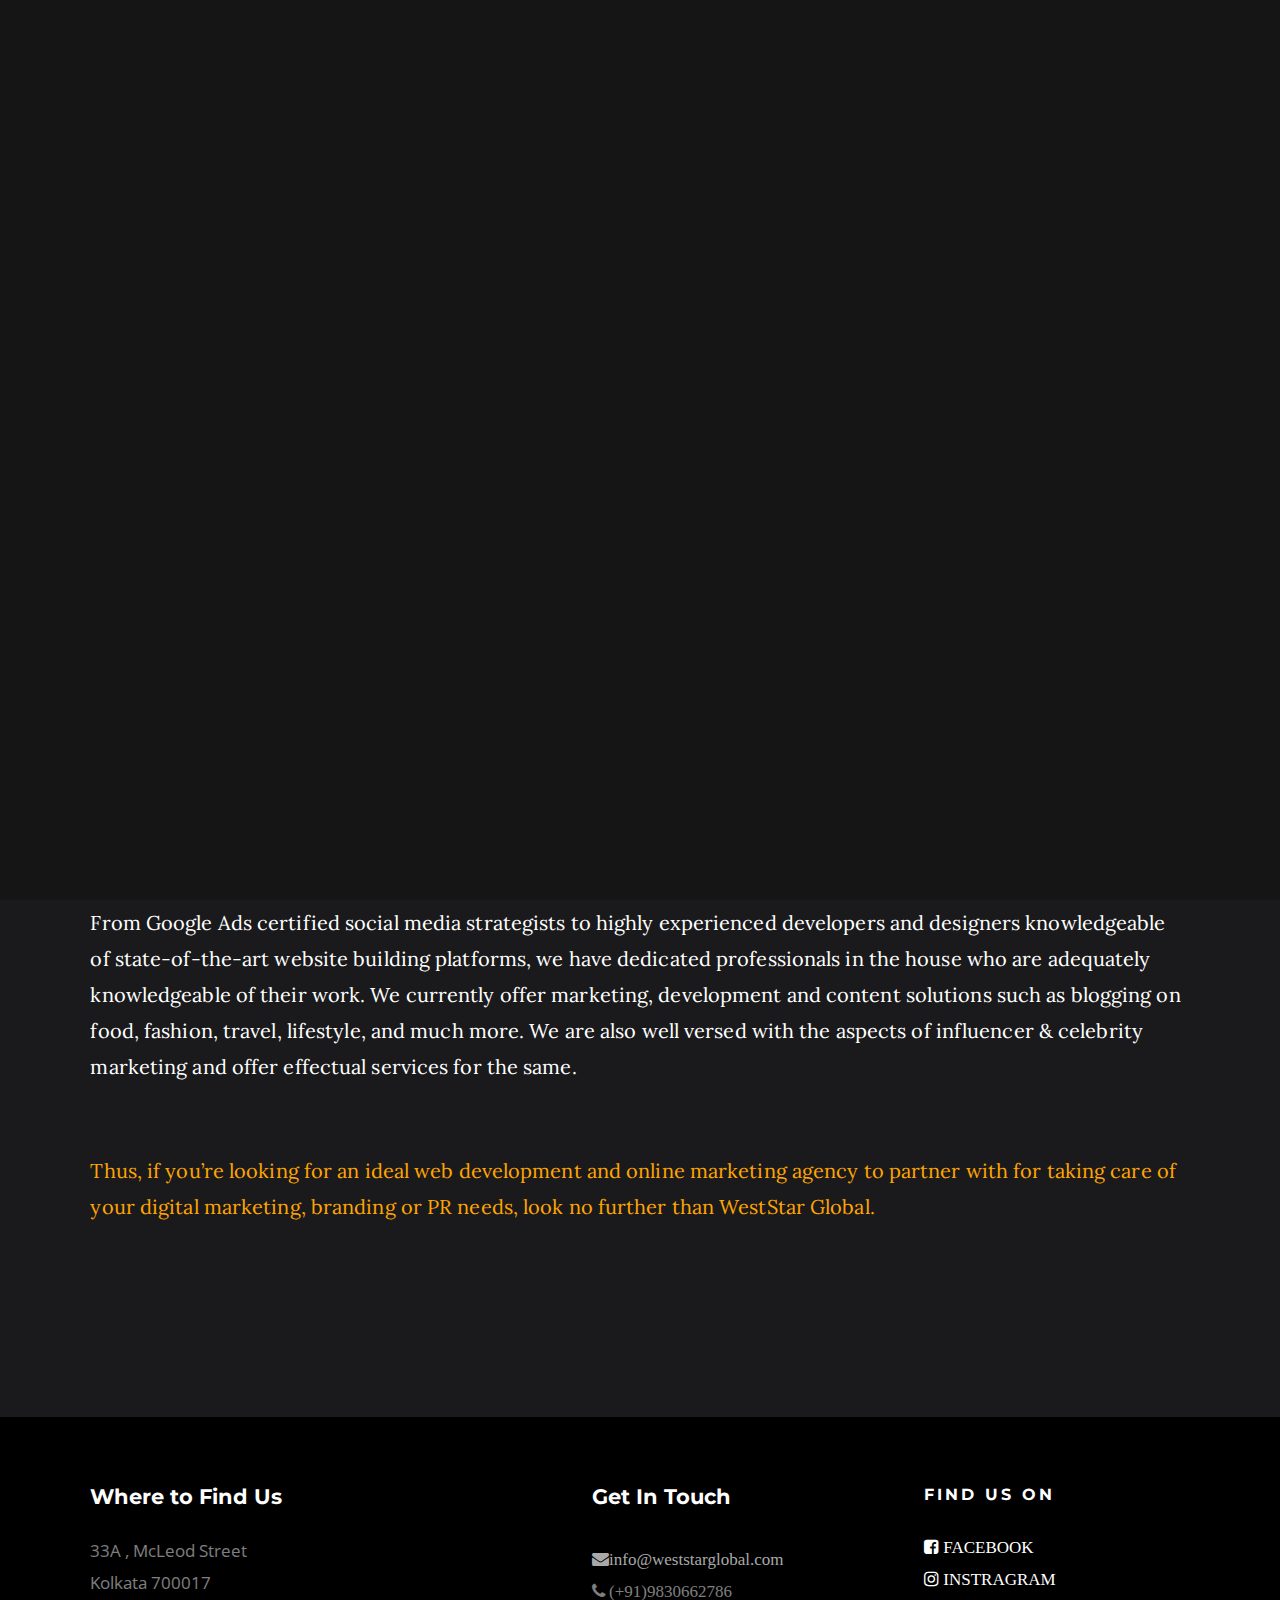
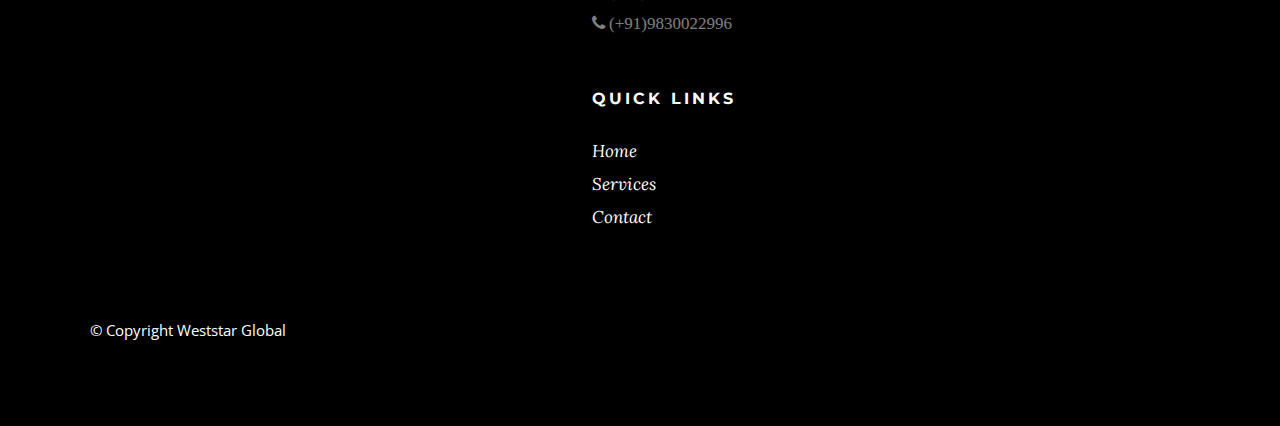
<file: about.html>
<!DOCTYPE html>
<html class="no-js" lang="en">
<head>

    <!--- basic page needs
    ================================================== -->
    <meta charset="utf-8">
    <title>Weststar Global - About</title>
    <meta name="description" content="">
    <meta name="author" content="">

    <!-- mobile specific metas
    ================================================== -->
    <meta name="viewport" content="width=device-width, initial-scale=1">
    <link rel="stylesheet" href="https://cdnjs.cloudflare.com/ajax/libs/font-awesome/4.7.0/css/font-awesome.min.css">

    <!-- CSS
    ================================================== -->
    <link rel="stylesheet" href="css/base3.css">
    <link rel="stylesheet" href="css/main2.css">
    <link rel="stylesheet" href="css/vendor.css"> 

    <link rel="shortcut icon" href="images/WestLogo.ico">
    


    <!-- script
    ================================================== -->
    <script src="js/modernizr.js"></script>
    <script src="js/modernizr.js"></script>
    <script src="js/pace.min.js"></script>

    <!-- favicons
    ================================================== -->
    <link rel="apple-touch-icon" sizes="180x180" href="apple-touch-icon.png">
    <link rel="icon" type="image/png" sizes="32x32" href="favicon-32x32.png">
    <link rel="icon" type="image/png" sizes="16x16" href="favicon-16x16.png">
    <link rel="manifest" href="site.webmanifest">

</head>

<!-- Pre-Loader-css part starts
    ================================================== -->
<style type="text/css">

    /* ------------------------------------------------------------------- 
 * pace.js styles - minimal  - (_document-setup.scss)
 * ------------------------------------------------------------------- */
.pace {
    -webkit-pointer-events: none;
    pointer-events: none;
    -webkit-user-select: none;
    -moz-user-select: none;
    user-select: none;
}

.pace-inactive {
    display: none;
}

.pace .pace-progress {
    background: orange;
    position: fixed;
    z-index: 901;
    top: 0;
    right: 100%;
    width: 100%;
    height: 6px;
}


    
    #preloader {
    position: fixed;
    top: 0;
    left: 0;
    right: 0;
    bottom: 0;
    background: #151515;
    z-index: 900;
    height: 100%;
    width: 100%;
}

.no-js #preloader,
.oldie #preloader {
    display: none;
}

#loader {
    position: absolute;
    left: 50%;
    top: 50%;
    width: 60px;
    height: 60px;
    margin: -30px 0 0 -30px;
    padding: 0;
}

#loader:before {
    content: "";
    display: block;
    height: 60px;
    width: 60px;
    -webkit-animation: rotate .9s infinite linear;
    animation: rotate .9s infinite linear;
    border: 10px solid orange;
    border-right-color: transparent;
    border-radius: 50%;
}

@-webkit-keyframes rotate {
    0% {
        -webkit-transform: rotate(0deg);
        transform: rotate(0deg);
    }

    100% {
        -webkit-transform: rotate(360deg);
        transform: rotate(360deg);
    }

}

@keyframes rotate {
    0% {
        -webkit-transform: rotate(0deg);
        transform: rotate(0deg);
    }

    100% {
        -webkit-transform: rotate(360deg);
        transform: rotate(360deg);
    }

}

.menu-toggle {
    width: 42px;
    height: 42px;
    display: block;
    outline: 0;
    background: #111111;
    position: absolute;
    top: 20px;
    right: 20px;
    -moz-transition: transform 0.4s ease-in-out;
    -o-transition: transform 0.4s ease-in-out;
    -webkit-transition: transform 0.4s ease-in-out;
    -ms-transition: transform 0.4s ease-in-out;
    transition: transform 0.4s ease-in-out;
    -webkit-transform: translateZ(0);
    -webkit-backface-visibility: hidden;
}

.menu-toggle span {
    display: block;
    background-color: #FFFFFF;
    width: 24px;
    height: 3px;
    margin-top: -1.5px;
    position: absolute;
    right: 9px;
    top: 50%;
    bottom: auto;
    left: auto;
    font: 0/0 a;
    text-shadow: none;
    color: transparent;
    -moz-transition: background 0.2s ease-in-out;
    -o-transition: background 0.2s ease-in-out;
    -webkit-transition: background 0.2s ease-in-out;
    -ms-transition: background 0.2s ease-in-out;
    transition: background 0.2s ease-in-out;
}

.menu-toggle span::before,
.menu-toggle span::after {
    content: '';
    width: 100%;
    height: 100%;
    background-color: inherit;
    position: absolute;
    left: 0;
    -moz-transition: all 0.2s ease-in-out;
    -o-transition: all 0.2s ease-in-out;
    -webkit-transition: all 0.2s ease-in-out;
    -ms-transition: all 0.2s ease-in-out;
    transition: all 0.2s ease-in-out;
}

.menu-toggle span::before {
    top: -8px;
}

.menu-toggle span::after {
    bottom: -8px;
}

/* menu is open */
.menu-is-open .menu-toggle {
    -webkit-transform: translateX(-240px);
    -ms-transform: translateX(-240px);
    transform: translateX(-240px);
}

/* is clicked */
.menu-toggle.is-clicked span {
    background-color: rgba(255, 255, 255, 0);
}

.menu-toggle.is-clicked span::before,
.menu-toggle.is-clicked span::after {
    background-color: white;
}

.menu-toggle.is-clicked span::before {
    top: 0;
    -webkit-transform: rotate(45deg);
    -ms-transform: rotate(45deg);
    transform: rotate(45deg);
}

.menu-toggle.is-clicked span::after {
    bottom: 0;
    -webkit-transform: rotate(-45deg);
    -ms-transform: rotate(-45deg);
    transform: rotate(-45deg);
}

/* ------------------------------------------------------------------- 
 * responsive:
 * header section 
 * ------------------------------------------------------------------- */

/* ------------------------------------------------------------------- 
 * off-canvas menu - (_layout.scss) 
 * ------------------------------------------------------------------- */
#menu-nav-wrap {
    background: #111111;
    color: rgba(255, 255, 255, 0.25);
    font-family: "roboto-regular", sans-serif;
    font-size: 1.5rem;
    line-height: 1.6;
    padding: 3.6rem 3rem;
    height: 100%;
    width: 240px;
    position: fixed;
    right: 0;
    top: 0;
    visibility: hidden;
    z-index: 800;
    overflow-y: auto;
    -webkit-transform: translateZ(0);
    -webkit-backface-visibility: hidden;
    -webkit-transform: translateX(100%);
    -ms-transform: translateX(100%);
    transform: translateX(100%);
    -moz-transition: all 0.4s ease-in-out;
    -o-transition: all 0.4s ease-in-out;
    -webkit-transition: all 0.4s ease-in-out;
    -ms-transition: all 0.4s ease-in-out;
    transition: all 0.4s ease-in-out;
}

#menu-nav-wrap a,
#menu-nav-wrap a:visited {
    color: rgba(255, 255, 255, 0.5);
}

#menu-nav-wrap a:hover,
#menu-nav-wrap a:focus,
#menu-nav-wrap a:active {
    color: white;
}

#menu-nav-wrap h3 {
    color: white;
    font-family: "roboto-bold", sans-serif;
    font-size: 1.6rem;
    line-height: 1.5;
    margin-bottom: 1.5rem;
}

#menu-nav-wrap .nav-list {
    margin: 1.8rem 0 1.5rem 0;
    padding: 0 0 1.5rem 0;
    list-style: none;
    line-height: 3.6rem;
}

#menu-nav-wrap .nav-list li {
    padding-left: 0;
}

#menu-nav-wrap .nav-list li a {
    color: rgba(255, 255, 255, 0.25);
}

#menu-nav-wrap .nav-list li a:hover,
#menu-nav-wrap .nav-list li a:focus {
    color: white;
}

#menu-nav-wrap .sponsor-text span {
    color: rgba(255, 255, 255, 0.5);
}

#menu-nav-wrap .button {
    margin: 0 0 1.2rem 0;
    width: 100%;
    display: block;
    color: rgba(255, 255, 255, 0.5) !important;
    background: rgba(255, 255, 255, 0.1);
}

#menu-nav-wrap .button:hover,
#menu-nav-wrap .button:focus {
    color: white !important;
}

/* menu is open */
.menu-is-open #menu-nav-wrap {
    -webkit-transform: translateX(0);
    -ms-transform: translateX(0);
    transform: translateX(0);
    visibility: visible;
    -webkit-overflow-scrolling: touch;
}


</style>

<!-- pre-loader css part finished
    ================================================== -->

<body id="top">

    <!-- preloader
    ================================================== -->
    <div id="preloader"> 
        <div id="loader"></div>
   </div> 


    <!-- header
    ================================================== -->
    <header class="s-header header">

        <div class="header-logo">
            <a class="site-logo">
                <h1 style="color: orange;"></h1>
            </a>
        </div>

        <a class="menu-toggle" href="#"><span>Menu</span></a>       

    </header> <!-- end s-header -->

     <nav id="menu-nav-wrap">

    <h3  style="color: orange;">Attractions</h3>    
        <ul class="nav-list">
            <li><a href="index.html" title="" style="color: white;">Home</a></li>
              <li><a  href="#infos" title=""  style="color: white;">About</a></li>
            <li><a  href="index.html#service" title="" style="color: white;">Services</a></li>
          
            <li><a  href="index.html#download" title=""  style="color: white;">Contact</a></li>
                             
             
        </ul>

        

    </nav> <!-- /menu-nav-wrap -->


    <!-- page header
    ================================================== -->
    <section class="page-header page-header--about">

        <div class="gradient-overlay"></div>
        <div class="row page-header__content">
            <div class="column">
                <h1>WESTSTAR GLOBAL</h1>
            </div>
        </div>

    </section> <!-- end page-header -->


    <!-- page content
    ================================================== -->
<section class="page-content" style="background-color:#1a1a1c;">

<div class="row">
  <div class="column">
                

<p class="lead drop-cap" style="color: white; letter-spacing:0.05rem; line-height: 2;">
     WestStar Global is a professional and extensively experienced branding, PR and digital marketing agency based in Kolkata, offering a wide bracket of online marketing & web development solutions. We boast a competent, adept & reliable team of experts who are confidently capable of applying their digital branding knowledge in accordance with the goals & budget of your business and help it proliferate as per your objectives & requisites.    
</p>
                
<p style="color:#fff">
      From Google Ads certified social media strategists to highly experienced developers and designers knowledgeable of state-of-the-art website building platforms, we have dedicated professionals in the house who are adequately knowledgeable of their work. We currently offer marketing, development and content solutions such as blogging on food, fashion, travel, lifestyle, and much more. We are also well versed with the aspects of influencer & celebrity marketing and offer effectual services for the same.              
</p>
                    
 <br>

<p style="color:orange">
         Thus, if you’re looking for an ideal web development and online marketing agency to partner with for taking care of your digital marketing, branding or PR needs, look no further than WestStar Global.
</p>
            
               
                
        </div>
    </div>
 </section>

    <!-- footer
    ================================================== -->
    <footer class="s-footer" style="background-color:black;left:50%">

        <div class="row footer-top">
            <div class="column large-5 medium-full">
                <h4><i class="icon-location-map-1" style="color: white"></i> Where to Find Us</h4>
                        <ul class="footer-list">
                            <li><a >33A , McLeod Street</a></li>    
                            <li><a > Kolkata 700017</a></li>
                            

                        </ul>
                    </div>

            <div class="column large-half tab-full" style="margin-right:4em;">
                <div class="row">
                    <div class="column large-5 medium-full">
                        <h4 ><i class="icon-phone-incoming"></i> Get In Touch</h4>

                <p style="color:darkgrey">
                    <ul class="footer-list">
                      <li><a href="mailto:info@weststarglobal.com" style="color:darkgrey" class="fa fa-envelope">info@weststarglobal.com</a>
                      <br>
                     
                      <a href="tel:(+91)9830662786" class="fa fa-phone" > (+91)9830662786</a>    
                      <a href="tel:(+91)9830022996" class="fa fa-phone"> (+91)9830022996</a>     
                      </ul>      
                   </p>
        
                        <p>
                        
                    </div>
                    <div class="column large-5 medium-full">
                        <h4 class="h6">Find us on</h4>
                        <ul class="footer-list">
                            <li><a href="https://m.facebook.com/profile.php?id=449943122447568&ref=content_filter">
                <i class="fa fa-facebook-square" style="color:white;">  FACEBOOK</i>
              </a></li>
            
              <li><a href="https://instagram.com/weststarglobal?igshid=1hgvq0umnqkya">
                  <i class="fa fa-instagram" style="color:white;">  INSTRAGRAM</i>
              </a></li>
           
                        </ul>
                    </div>
                    <div class="column large-5 medium-full">
                        <h4 class="h6">Quick Links</h4>
                        <ul class="footer-list">
                            <li><a href="index.html">
                <i class="" style="color:white;">Home</i>
              </a></li>
            
              <li><a href="index.html#service">
                  <i class="" style="color:white;">Services</i>
              </a></li>
               <li><a href="index.html#download">
                  <i class="" style="color:white;">Contact</i>
              </a></li>
           
                        </ul>
                    </div>
                </div>
            </div>
        </div> <!-- end footer-top -->

        <div class="row footer-bottom">
            <div class="column ss-copyright">
                <span style="color: white;">© Copyright Weststar Global</span> 
               
            </div>
        </div> <!-- footer-bottom -->

        <div class="ss-go-top">
            <a class="smoothscroll" title="Back to Top" href="#top">
                <svg xmlns="http://www.w3.org/2000/svg" width="24" height="24" viewBox="0 0 24 24"><path d="M12 0l8 9h-6v15h-4v-15h-6z"/></svg>
            </a>
        </div> <!-- ss-go-top -->

    </footer> <!-- end s-footer -->


    <!-- Java Script
    ================================================== -->
    <script src="js/jquery-2.1.3.min.js"></script>
    <script src="js/plugins.js"></script>
    <script src="js/main.js"></script>

</body>
</file>
<file: css/base3.css>
/* =================================================================== 
 *  Hesed Base Stylesheet
 *  Ver. 1.0.0
 *  07-25-2019
 *  ------------------------------------------------------------------
 *
 *  TOC:
 *	# imports 
 *	# normalize
 *	# grid v2.1.0
 *	# block grids
 *	# MISC
 *
 * =================================================================== */

/* ===================================================================
 * # imports 
 *
 * ------------------------------------------------------------------- */
@import url("https://fonts.googleapis.com/css?family=Montserrat:400,500,600,700|Open+Sans:300,400,500,600,700|Lora:400,400i,700,700i&display=swap");


/* ==========================================================================
 * # normalize
 * normalize.css v8.0.1 | MIT License |
 * github.com/necolas/normalize.css
 *
 * -------------------------------------------------------------------------- */

/* ------------------------------------------------------------------- 
 * ## document
 * ------------------------------------------------------------------- */

/* 1. Correct the line height in all browsers.
 * 2. Prevent adjustments of font size after orientation changes in iOS.*/
html {
	line-height: 1.15;  /* 1 */
	-webkit-text-size-adjust: 100%;  /* 2 */
}

/* ------------------------------------------------------------------- 
 * ## sections
 * ------------------------------------------------------------------- */

/* Remove the margin in all browsers. */
body {
	margin: 0;
}

/* Render the `main` element consistently in IE. */
main {
	display: block;
}

/* Correct the font size and margin on `h1` elements within `section` and
 * `article` contexts in Chrome, Firefox, and Safari. */
h1 {
	font-size: 2em;
	margin: 0.67em 0;
}

/* ------------------------------------------------------------------- 
 * ## grouping
 * ------------------------------------------------------------------- */

/* 1. Add the correct box sizing in Firefox.
 * 2. Show the overflow in Edge and IE. */
hr {
	box-sizing: content-box;  /* 1 */
	height: 0;  /* 1 */
	overflow: visible;  /* 2 */
}

/* 1. Correct the inheritance and scaling of font size in all browsers.
 * 2. Correct the odd `em` font sizing in all browsers. */
pre {
	font-family: monospace, monospace;  /* 1 */
	font-size: 1em;  /* 2 */
}

/* ------------------------------------------------------------------- 
 * ## text-level semantics
 * ------------------------------------------------------------------- */

/* Remove the gray background on active links in IE 10. */
a {
	background-color: transparent;
}

/* 1. Remove the bottom border in Chrome 57-
 * 2. Add the correct text decoration in Chrome, Edge, IE, Opera, and Safari. */
abbr[title] {
	border-bottom: none;  /* 1 */
	text-decoration: underline;  /* 2 */
	text-decoration: underline dotted;  /* 2 */
}

/* Add the correct font weight in Chrome, Edge, and Safari. */
b,
strong {
	font-weight: bolder;
}

/* 1. Correct the inheritance and scaling of font size in all browsers.
 * 2. Correct the odd `em` font sizing in all browsers. */
code,
kbd,
samp {
	font-family: monospace, monospace;  /* 1 */
	font-size: 1em;  /* 2 */
}

/* Add the correct font size in all browsers. */
small {
	font-size: 80%;
}

/* Prevent `sub` and `sup` elements from affecting the line height in
 * all browsers. */
sub,
sup {
	font-size: 75%;
	line-height: 0;
	position: relative;
	vertical-align: baseline;
}

sub {
	bottom: -0.25em;
}

sup {
	top: -0.5em;
}

/* ------------------------------------------------------------------- 
 * ## embedded content
 * ------------------------------------------------------------------- */

/* Remove the border on images inside links in IE 10. */
img {
	border-style: none;
}

/* ------------------------------------------------------------------- 
 * ## forms
 * ------------------------------------------------------------------- */

/* 1. Change the font styles in all browsers.
 * 2. Remove the margin in Firefox and Safari. */
button,
input,
optgroup,
select,
textarea {
	font-family: inherit;  /* 1 */
	font-size: 100%;  /* 1 */
	line-height: 1.15;  /* 1 */
	margin: 0;  /* 2 */
}

/* Show the overflow in IE.
 * 1. Show the overflow in Edge. */
button,
input {

	/* 1 */
	overflow: visible;
}

/* Remove the inheritance of text transform in Edge, Firefox, and IE.
 * 1. Remove the inheritance of text transform in Firefox. */
button,
select {

	/* 1 */
	text-transform: none;
}

/* Correct the inability to style clickable types in iOS and Safari. */
button,
[type="button"],
[type="reset"],
[type="submit"] {
	-webkit-appearance: button;
}

/* Remove the inner border and padding in Firefox. */
button::-moz-focus-inner,
[type="button"]::-moz-focus-inner,
[type="reset"]::-moz-focus-inner,
[type="submit"]::-moz-focus-inner {
	border-style: none;
	padding: 0;
}

/* Restore the focus styles unset by the previous rule. */
button:-moz-focusring,
[type="button"]:-moz-focusring,
[type="reset"]:-moz-focusring,
[type="submit"]:-moz-focusring {
	outline: 1px dotted ButtonText;
}

/* Correct the padding in Firefox. */
fieldset {
	padding: 0.35em 0.75em 0.625em;
}

/* 1. Correct the text wrapping in Edge and IE.
 * 2. Correct the color inheritance from `fieldset` elements in IE.
 * 3. Remove the padding so developers are not caught out when they zero out
 *    `fieldset` elements in all browsers. */
legend {
	box-sizing: border-box;  /* 1 */
	color: inherit;  /* 2 */
	display: table;  /* 1 */
	max-width: 100%;  /* 1 */
	padding: 0;  /* 3 */
	white-space: normal;  /* 1 */
}

/* Add the correct vertical alignment in Chrome, Firefox, and Opera. */
progress {
	vertical-align: baseline;
}

/* Remove the default vertical scrollbar in IE 10+. */
textarea {
	overflow: auto;
}

/* 1. Add the correct box sizing in IE 10.
 * 2. Remove the padding in IE 10. */
[type="checkbox"],
[type="radio"] {
	box-sizing: border-box;  /* 1 */
	padding: 0;  /* 2 */
}

/* Correct the cursor style of increment and decrement buttons in Chrome. */
[type="number"]::-webkit-inner-spin-button,
[type="number"]::-webkit-outer-spin-button {
	height: auto;
}

/* 1. Correct the odd appearance in Chrome and Safari.
 * 2. Correct the outline style in Safari. */
[type="search"] {
	-webkit-appearance: textfield;  /* 1 */
	outline-offset: -2px;  /* 2 */
}

/* Remove the inner padding in Chrome and Safari on macOS. */
[type="search"]::-webkit-search-decoration {
	-webkit-appearance: none;
}

/* 1. Correct the inability to style clickable types in iOS and Safari.
 * 2. Change font properties to `inherit` in Safari. */
::-webkit-file-upload-button {
	-webkit-appearance: button;  /* 1 */
	font: inherit;  /* 2 */
}

/* ------------------------------------------------------------------- 
 * ## interactive
 * ------------------------------------------------------------------- */

/* Add the correct display in Edge, IE 10+, and Firefox. */
details {
	display: block;
}

/* Add the correct display in all browsers. */
summary {
	display: list-item;
}

/* ------------------------------------------------------------------- 
 * ## misc
 * ------------------------------------------------------------------- */

/* Add the correct display in IE 10+. */
template {
	display: none;
}

/* Add the correct display in IE 10. */
[hidden] {
	display: none;
}


/* ===================================================================
 * # basic/base setup styles
 *
 * ------------------------------------------------------------------- */
html {
	font-size: 62.5%;
	box-sizing: border-box;
}

*,
*::before,
*::after {
	box-sizing: inherit;
}

body {
	font-weight: normal;
	line-height: 1;
	word-wrap: break-word;
	-moz-font-smoothing: grayscale;
	-moz-osx-font-smoothing: grayscale;
	-webkit-font-smoothing: antialiased;
	-webkit-overflow-scrolling: touch;
	-webkit-text-size-adjust: none;
}

/* ------------------------------------------------------------------- 
 * ## Media
 * ------------------------------------------------------------------- */
svg,
img,
video
embed,
iframe,
object {
	max-width: 100%;
	height: auto;
}

/* ------------------------------------------------------------------- 
 * ## Typography resets 
 * ------------------------------------------------------------------- */
div,
dl,
dt,
dd,
ul,
ol,
li,
h1,
h2,
h3,
h4,
h5,
h6,
pre,
form,
p,
blockquote,
th,
td {
	margin: 0;
	padding: 0;
}

p {
	font-size: inherit;
	text-rendering: optimizeLegibility;
}

em,
i {
	font-style: italic;
	line-height: inherit;
}

strong,
b {
	font-weight: bold;
	line-height: inherit;
}

small {
	font-size: 60%;
	line-height: inherit;
}

ol,
ul {
	list-style: none;
}

li {
	display: block;
}

/* ------------------------------------------------------------------- 
 * ## links
 * ------------------------------------------------------------------- */
a {
	text-decoration: none;
	line-height: inherit;
}

a img {
	border: none;
}

/* ------------------------------------------------------------------- 
 * ## inputs
 * ------------------------------------------------------------------- */
fieldset {
	margin: 0;
	padding: 0;
}

input[type="email"],
input[type="number"],
input[type="search"],
input[type="text"],
input[type="tel"],
input[type="url"],
input[type="password"],
textarea {
	-webkit-appearance: none;
	-moz-appearance: none;
	appearance: none;
}

footer
{
	display: block;
}
/* ===================================================================
 * # grid v2.1.0
 *
 *   -----------------------------------------------------------------
 * - Grid breakpoints are based on MAXIMUM WIDTH media queries, 
 *   meaning they apply to that one breakpoint and ALL THOSE BELOW IT.
 * - Grid columns without a specified width will automatically layout 
 *   as equal width columns.
 * ------------------------------------------------------------------- */

/* rows
 * ------------------------------------- */
.row {
	width: 89%;
	max-width: 1340px;
	margin: 0 auto;
	display: -ms-flexbox;
	display: -webkit-flex;
	display: flex;
	-webkit-flex-flow: row wrap;
	-ms-flex-flow: row wrap;
	flex-flow: row wrap;
}

.row .row {
	width: auto;
	max-width: none;
	margin-left: -20px;
	margin-right: -20px;
}

/* columns
 * -------------------------------------- */
.column {
	-webkit-flex: 1 1 0%;
	-ms-flex: 1 1 0%;
	flex: 1 1 0%;
	padding: 0 20px;
}

.collapse > .column,
.column.collapse {
	padding: 0;
}

/* flex row containers utility classes
 * ----------------------------------------- */
.row.row-wrap {
	-webkit-flex-wrap: wrap;
	-ms-flex-wrap: wrap;
	flex-wrap: wrap;
}

.row.row-nowrap {
	-webkit-flex-wrap: nowrap;
	-ms-flex-wrap: none;
	flex-wrap: nowrap;
}

.row.row-y-top {
	-webkit-align-items: flex-start;
	-ms-flex-align: start;
	align-items: flex-start;
}

.row.row-y-bottom {
	-webkit-align-items: flex-end;
	-ms-flex-align: end;
	align-items: flex-end;
}

.row.row-y-center {
	-webkit-align-items: center;
	-ms-flex-align: center;
	align-items: center;
}

.row.row-stretch {
	-webkit-align-items: stretch;
	-ms-flex-align: stretch;
	align-items: stretch;
}

.row.row-baseline {
	-webkit-align-items: baseline;
	-ms-flex-align: baseline;
	align-items: baseline;
}

.row.row-x-left {
	-ms-flex-pack: start;
	-webkit-justify-content: flex-start;
	justify-content: flex-start;
}

.row.row-x-right {
	-ms-flex-pack: end;
	-webkit-justify-content: flex-end;
	justify-content: flex-end;
}

.row.row-x-center {
	-ms-flex-pack: center;
	-webkit-justify-content: center;
	justify-content: center;
}

/* flex item utility alignment classes
 * ----------------------------------------- */
.align-center {
	margin: auto;
	-webkit-align-self: center;
	-ms-flex-item-align: center;
	align-self: center;
}

.align-left {
	margin-right: auto;
	-webkit-align-self: center;
	-ms-flex-item-align: center;
	align-self: center;
}

.align-right {
	margin-left: auto;
	-webkit-align-self: center;
	-ms-flex-item-align: center;
	align-self: center;
}

.align-x-center {
	margin-right: auto;
	margin-left: auto;
}

.align-x-left {
	margin-right: auto;
}

.align-x-right {
	margin-left: auto;
}

.align-y-center {
	-webkit-align-self: center;
	-ms-flex-item-align: center;
	align-self: center;
}

.align-y-top {
	-webkit-align-self: flex-start;
	-ms-flex-item-align: start;
	align-self: flex-start;
}

.align-y-bottom {
	-webkit-align-self: flex-end;
	-ms-flex-item-align: end;
	align-self: flex-end;
}

/* large screen column widths 
 * -------------------------------------- */
.large-1 {
	-webkit-flex: 0 0 8.33333%;
	-ms-flex: 0 0 8.33333%;
	flex: 0 0 8.33333%;
	max-width: 8.33333%;
}

.large-2 {
	-webkit-flex: 0 0 16.66667%;
	-ms-flex: 0 0 16.66667%;
	flex: 0 0 16.66667%;
	max-width: 16.66667%;
}

.large-3 {
	-webkit-flex: 0 0 25%;
	-ms-flex: 0 0 25%;
	flex: 0 0 25%;
	max-width: 25%;
}

.large-4 {
	-webkit-flex: 0 0 33.33333%;
	-ms-flex: 0 0 33.33333%;
	flex: 0 0 33.33333%;
	max-width: 33.33333%;
}

.large-5 {
	-webkit-flex: 0 0 41.66667%;
	-ms-flex: 0 0 41.66667%;
	flex: 0 0 41.66667%;
	max-width: 41.66667%;
}

.large-6,
.large-half {
	-webkit-flex: 0 0 50%;
	-ms-flex: 0 0 50%;
	flex: 0 0 50%;
	max-width: 50%;
}

.large-7 {
	-webkit-flex: 0 0 58.33333%;
	-ms-flex: 0 0 58.33333%;
	flex: 0 0 58.33333%;
	max-width: 58.33333%;
}

.large-8 {
	-webkit-flex: 0 0 66.66667%;
	-ms-flex: 0 0 66.66667%;
	flex: 0 0 66.66667%;
	max-width: 66.66667%;
}

.large-9 {
	-webkit-flex: 0 0 75%;
	-ms-flex: 0 0 75%;
	flex: 0 0 75%;
	max-width: 75%;
}

.large-10 {
	-webkit-flex: 0 0 83.33333%;
	-ms-flex: 0 0 83.33333%;
	flex: 0 0 83.33333%;
	max-width: 83.33333%;
}

.large-11 {
	-webkit-flex: 0 0 91.66667%;
	-ms-flex: 0 0 91.66667%;
	flex: 0 0 91.66667%;
	max-width: 91.66667%;
}

.large-12,
.large-full {
	-webkit-flex: 0 0 100%;
	-ms-flex: 0 0 100%;
	flex: 0 0 100%;
	max-width: 100%;
}

/* ------------------------------------------------------------------- 
 * ## medium screen devices
 * ------------------------------------------------------------------- */
@media screen and (max-width:1200px) {
	.row .row {
		margin-left: -16px;
		margin-right: -16px;
	}

	.column {
		padding: 0 16px;
	}

	.medium-1 {
		-webkit-flex: 0 0 8.33333%;
		-ms-flex: 0 0 8.33333%;
		flex: 0 0 8.33333%;
		max-width: 8.33333%;
	}

	.medium-2 {
		-webkit-flex: 0 0 16.66667%;
		-ms-flex: 0 0 16.66667%;
		flex: 0 0 16.66667%;
		max-width: 16.66667%;
	}

	.medium-3 {
		-webkit-flex: 0 0 25%;
		-ms-flex: 0 0 25%;
		flex: 0 0 25%;
		max-width: 25%;
	}

	.medium-4 {
		-webkit-flex: 0 0 33.33333%;
		-ms-flex: 0 0 33.33333%;
		flex: 0 0 33.33333%;
		max-width: 33.33333%;
	}

	.medium-5 {
		-webkit-flex: 0 0 41.66667%;
		-ms-flex: 0 0 41.66667%;
		flex: 0 0 41.66667%;
		max-width: 41.66667%;
	}

	.medium-6,
	.medium-half {
		-webkit-flex: 0 0 50%;
		-ms-flex: 0 0 50%;
		flex: 0 0 50%;
		max-width: 50%;
	}

	.medium-7 {
		-webkit-flex: 0 0 58.33333%;
		-ms-flex: 0 0 58.33333%;
		flex: 0 0 58.33333%;
		max-width: 58.33333%;
	}

	.medium-8 {
		-webkit-flex: 0 0 66.66667%;
		-ms-flex: 0 0 66.66667%;
		flex: 0 0 66.66667%;
		max-width: 66.66667%;
	}

	.medium-9 {
		-webkit-flex: 0 0 75%;
		-ms-flex: 0 0 75%;
		flex: 0 0 75%;
		max-width: 75%;
	}

	.medium-10 {
		-webkit-flex: 0 0 83.33333%;
		-ms-flex: 0 0 83.33333%;
		flex: 0 0 83.33333%;
		max-width: 83.33333%;
	}

	.medium-11 {
		-webkit-flex: 0 0 91.66667%;
		-ms-flex: 0 0 91.66667%;
		flex: 0 0 91.66667%;
		max-width: 91.66667%;
	}

	.medium-12,
	.medium-full {
		-webkit-flex: 0 0 100%;
		-ms-flex: 0 0 100%;
		flex: 0 0 100%;
		max-width: 100%;
	}

}

/* ------------------------------------------------------------------- 
 * ## tablets
 * ------------------------------------------------------------------- */
@media screen and (max-width:800px) {
	.tab-1 {
		-webkit-flex: 0 0 8.33333%;
		-ms-flex: 0 0 8.33333%;
		flex: 0 0 8.33333%;
		max-width: 8.33333%;
	}

	.tab-2 {
		-webkit-flex: 0 0 16.66667%;
		-ms-flex: 0 0 16.66667%;
		flex: 0 0 16.66667%;
		max-width: 16.66667%;
	}

	.tab-3 {
		-webkit-flex: 0 0 25%;
		-ms-flex: 0 0 25%;
		flex: 0 0 25%;
		max-width: 25%;
	}

	.tab-4 {
		-webkit-flex: 0 0 33.33333%;
		-ms-flex: 0 0 33.33333%;
		flex: 0 0 33.33333%;
		max-width: 33.33333%;
	}

	.tab-5 {
		-webkit-flex: 0 0 41.66667%;
		-ms-flex: 0 0 41.66667%;
		flex: 0 0 41.66667%;
		max-width: 41.66667%;
	}

	.tab-6,
	.tab-half {
		-webkit-flex: 0 0 50%;
		-ms-flex: 0 0 50%;
		flex: 0 0 50%;
		max-width: 50%;
	}

	.tab-7 {
		-webkit-flex: 0 0 58.33333%;
		-ms-flex: 0 0 58.33333%;
		flex: 0 0 58.33333%;
		max-width: 58.33333%;
	}

	.tab-8 {
		-webkit-flex: 0 0 66.66667%;
		-ms-flex: 0 0 66.66667%;
		flex: 0 0 66.66667%;
		max-width: 66.66667%;
	}

	.tab-9 {
		-webkit-flex: 0 0 75%;
		-ms-flex: 0 0 75%;
		flex: 0 0 75%;
		max-width: 75%;
	}

	.tab-10 {
		-webkit-flex: 0 0 83.33333%;
		-ms-flex: 0 0 83.33333%;
		flex: 0 0 83.33333%;
		max-width: 83.33333%;
	}

	.tab-11 {
		-webkit-flex: 0 0 91.66667%;
		-ms-flex: 0 0 91.66667%;
		flex: 0 0 91.66667%;
		max-width: 91.66667%;
	}

	.tab-12,
	.tab-full {
		-webkit-flex: 0 0 100%;
		-ms-flex: 0 0 100%;
		flex: 0 0 100%;
		max-width: 100%;
	}

	.hide-on-tablet {
		display: none;
	}

}

/* ------------------------------------------------------------------- 
 * ## mobile devices 
 * ------------------------------------------------------------------- */
@media screen and (max-width:600px) {
	.row {
		width: 100%;
		padding-left: 25px;
		padding-right: 25px;
	}

	.row .row {
		margin-left: -10px;
		margin-right: -10px;
		padding-left: 0;
		padding-right: 0;
	}

	.column {
		padding: 0 10px;
	}

	.mob-1 {
		-webkit-flex: 0 0 8.33333%;
		-ms-flex: 0 0 8.33333%;
		flex: 0 0 8.33333%;
		max-width: 8.33333%;
	}

	.mob-2 {
		-webkit-flex: 0 0 16.66667%;
		-ms-flex: 0 0 16.66667%;
		flex: 0 0 16.66667%;
		max-width: 16.66667%;
	}

	.mob-3 {
		-webkit-flex: 0 0 25%;
		-ms-flex: 0 0 25%;
		flex: 0 0 25%;
		max-width: 25%;
	}

	.mob-4 {
		-webkit-flex: 0 0 33.33333%;
		-ms-flex: 0 0 33.33333%;
		flex: 0 0 33.33333%;
		max-width: 33.33333%;
	}

	.mob-5 {
		-webkit-flex: 0 0 41.66667%;
		-ms-flex: 0 0 41.66667%;
		flex: 0 0 41.66667%;
		max-width: 41.66667%;
	}

	.mob-6,
	.mob-half {
		-webkit-flex: 0 0 50%;
		-ms-flex: 0 0 50%;
		flex: 0 0 50%;
		max-width: 50%;
	}

	.mob-7 {
		-webkit-flex: 0 0 58.33333%;
		-ms-flex: 0 0 58.33333%;
		flex: 0 0 58.33333%;
		max-width: 58.33333%;
	}

	.mob-8 {
		-webkit-flex: 0 0 66.66667%;
		-ms-flex: 0 0 66.66667%;
		flex: 0 0 66.66667%;
		max-width: 66.66667%;
	}

	.mob-9 {
		-webkit-flex: 0 0 75%;
		-ms-flex: 0 0 75%;
		flex: 0 0 75%;
		max-width: 75%;
	}

	.mob-10 {
		-webkit-flex: 0 0 83.33333%;
		-ms-flex: 0 0 83.33333%;
		flex: 0 0 83.33333%;
		max-width: 83.33333%;
	}

	.mob-11 {
		-webkit-flex: 0 0 91.66667%;
		-ms-flex: 0 0 91.66667%;
		flex: 0 0 91.66667%;
		max-width: 91.66667%;
	}

	.mob-12,
	.mob-full {
		-webkit-flex: 0 0 100%;
		-ms-flex: 0 0 100%;
		flex: 0 0 100%;
		max-width: 100%;
	}

	.hide-on-mobile {
		display: none;
	}

}

/* ------------------------------------------------------------------- 
 * ## small mobile devices <= 400px
 * ------------------------------------------------------------------- */
@media screen and (max-width:400px) {
	.row {
		padding-left: 22px;
		padding-right: 22px;
	}

	.row .row {
		margin-left: 0;
		margin-right: 0;
	}

	.column {
		-webkit-flex: 0 0 100%;
		-ms-flex: 0 0 100%;
		flex: 0 0 100%;
		max-width: 100%;
		width: 100%;
		margin-left: 0;
		margin-right: 0;
		padding: 0;
	}

}


/* ===================================================================
 * # block grids
 *
 * -------------------------------------------------------------------
 * Equally-sized columns define at parent/row level.
 * ------------------------------------------------------------------- */
.block-large-1-8 > .column {
	-webkit-flex: 0 0 12.5%;
	-ms-flex: 0 0 12.5%;
	flex: 0 0 12.5%;
	max-width: 12.5%;
}

.block-large-1-6 > .column {
	-webkit-flex: 0 0 16.66667%;
	-ms-flex: 0 0 16.66667%;
	flex: 0 0 16.66667%;
	max-width: 16.66667%;
}

.block-large-1-5 > .column {
	-webkit-flex: 0 0 20%;
	-ms-flex: 0 0 20%;
	flex: 0 0 20%;
	max-width: 20%;
}

.block-large-1-4 > .column {
	-webkit-flex: 0 0 25%;
	-ms-flex: 0 0 25%;
	flex: 0 0 25%;
	max-width: 25%;
}

.block-large-1-3 > .column {
	-webkit-flex: 0 0 33.33333%;
	-ms-flex: 0 0 33.33333%;
	flex: 0 0 33.33333%;
	max-width: 33.33333%;
}

.block-large-1-2 > .column {
	-webkit-flex: 0 0 50%;
	-ms-flex: 0 0 50%;
	flex: 0 0 50%;
	max-width: 50%;
}

.block-large-full > .column {
	-webkit-flex: 0 0 100%;
	-ms-flex: 0 0 100%;
	flex: 0 0 100%;
	max-width: 100%;
}

/* ------------------------------------------------------------------- 
 * ## block grids - medium screen devices
 * ------------------------------------------------------------------- */
@media screen and (max-width:1200px) {
	.block-medium-1-8 > .column {
		-webkit-flex: 0 0 12.5%;
		-ms-flex: 0 0 12.5%;
		flex: 0 0 12.5%;
		max-width: 12.5%;
	}

	.block-medium-1-6 > .column {
		-webkit-flex: 0 0 16.66667%;
		-ms-flex: 0 0 16.66667%;
		flex: 0 0 16.66667%;
		max-width: 16.66667%;
	}

	.block-medium-1-5 > .column {
		-webkit-flex: 0 0 20%;
		-ms-flex: 0 0 20%;
		flex: 0 0 20%;
		max-width: 20%;
	}

	.block-medium-1-4 > .column {
		-webkit-flex: 0 0 25%;
		-ms-flex: 0 0 25%;
		flex: 0 0 25%;
		max-width: 25%;
	}

	.block-medium-1-3 > .column {
		-webkit-flex: 0 0 33.33333%;
		-ms-flex: 0 0 33.33333%;
		flex: 0 0 33.33333%;
		max-width: 33.33333%;
	}

	.block-medium-1-2 > .column {
		-webkit-flex: 0 0 50%;
		-ms-flex: 0 0 50%;
		flex: 0 0 50%;
		max-width: 50%;
	}

	.block-medium-full > .column {
		-webkit-flex: 0 0 100%;
		-ms-flex: 0 0 100%;
		flex: 0 0 100%;
		max-width: 100%;
	}

}

/* ------------------------------------------------------------------- 
 * ## block grids - tablets
 * ------------------------------------------------------------------- */
@media screen and (max-width:800px) {
	.block-tab-1-8 > .column {
		-webkit-flex: 0 0 12.5%;
		-ms-flex: 0 0 12.5%;
		flex: 0 0 12.5%;
		max-width: 12.5%;
	}

	.block-tab-1-6 > .column {
		-webkit-flex: 0 0 16.66667%;
		-ms-flex: 0 0 16.66667%;
		flex: 0 0 16.66667%;
		max-width: 16.66667%;
	}

	.block-tab-1-5 > .column {
		-webkit-flex: 0 0 20%;
		-ms-flex: 0 0 20%;
		flex: 0 0 20%;
		max-width: 20%;
	}

	.block-tab-1-4 > .column {
		-webkit-flex: 0 0 25%;
		-ms-flex: 0 0 25%;
		flex: 0 0 25%;
		max-width: 25%;
	}

	.block-tab-1-3 > .column {
		-webkit-flex: 0 0 33.33333%;
		-ms-flex: 0 0 33.33333%;
		flex: 0 0 33.33333%;
		max-width: 33.33333%;
	}

	.block-tab-1-2 > .column {
		-webkit-flex: 0 0 50%;
		-ms-flex: 0 0 50%;
		flex: 0 0 50%;
		max-width: 50%;
	}

	.block-tab-full > .column {
		-webkit-flex: 0 0 100%;
		-ms-flex: 0 0 100%;
		flex: 0 0 100%;
		max-width: 100%;
	}

}

/* ------------------------------------------------------------------- 
 * ## block grids - mobile devices
 * ------------------------------------------------------------------- */
@media screen and (max-width:600px) {
	.block-mob-1-8 > .column {
		-webkit-flex: 0 0 12.5%;
		-ms-flex: 0 0 12.5%;
		flex: 0 0 12.5%;
		max-width: 12.5%;
	}

	.block-mob-1-6 > .column {
		-webkit-flex: 0 0 16.66667%;
		-ms-flex: 0 0 16.66667%;
		flex: 0 0 16.66667%;
		max-width: 16.66667%;
	}

	.block-mob-1-5 > .column {
		-webkit-flex: 0 0 20%;
		-ms-flex: 0 0 20%;
		flex: 0 0 20%;
		max-width: 20%;
	}

	.block-mob-1-4 > .column {
		-webkit-flex: 0 0 25%;
		-ms-flex: 0 0 25%;
		flex: 0 0 25%;
		max-width: 25%;
	}

	.block-mob-1-3 > .column {
		-webkit-flex: 0 0 33.33333%;
		-ms-flex: 0 0 33.33333%;
		flex: 0 0 33.33333%;
		max-width: 33.33333%;
	}

	.block-mob-1-2 > .column {
		-webkit-flex: 0 0 50%;
		-ms-flex: 0 0 50%;
		flex: 0 0 50%;
		max-width: 50%;
	}

	.block-mob-full > .column {
		-webkit-flex: 0 0 100%;
		-ms-flex: 0 0 100%;
		flex: 0 0 100%;
		max-width: 100%;
	}

}

/* ------------------------------------------------------------------- 
 * ## block grids - small mobile devices <= 400px
 * ------------------------------------------------------------------- */
@media screen and (max-width:400px) {
	.stack > .column {
		-webkit-flex: 0 0 100%;
		-ms-flex: 0 0 100%;
		flex: 0 0 100%;
		max-width: 100%;
		width: 100%;
		margin-left: 0;
		margin-right: 0;
		padding: 0;
	}

}


/* ===================================================================
 * # MISC
 *
 * ------------------------------------------------------------------- */
.h-group:after {
	content: "";
	display: table;
	clear: both;
}

/* misc helper classes
 * -------------------------------------- */
.is-hidden {
	display: none;
}

.is-invisible {
	visibility: hidden;
}

.h-antialiased {
	-webkit-font-smoothing: antialiased;
	-moz-osx-font-smoothing: grayscale;
}

.h-overflow-hidden {
	overflow: hidden;
}

.h-remove-bottom {
	margin-bottom: 0;
}

.h-add-half-bottom {
	margin-bottom: 1.6rem !important;
}

.h-add-bottom {
	margin-bottom: 3.2rem !important;
}

.h-no-border {
	border: none;
}

.h-full-width {
	width: 100%;
}

.h-text-center {
	text-align: center;
}

.h-text-left {
	text-align: left;
}

.h-text-right {
	text-align: right;
}

.h-pull-left {
	float: left;
}

.h-pull-right {
	float: right;
}

/*# sourceMappingURL=base.css.map */
</file>
<file: css/main2.css>
/* =================================================================== 
 *  Hesed Main Stylesheet
 *  Template Ver. 1.0.0
 *  06-26-2019
 *  ------------------------------------------------------------------
 *
 *  TOC:
 *  # custom block grid STACK breakpoints
 *  # base style overrides
 *    ## links
 *  # typography & general theme styles
 *    ## lists
 *    ## responsive video container
 *    ## floated image
 *    ## tables
 *    ## spacing 
 *  # preloader
 *  # forms
 *    ## style placeholder text
 *    ## change autocomplete styles in Chrome
 *  # buttons
 *  # additional components
 *    ## additional typo styles
 *    ## skillbars
 *    ## alert box
 *    ## pagination
 *  # common and reusable styles
 *    ## events list
 *    ## block list
 *  # site header
 *    ## header logo
 *    ## main navigation
 *    ## mobile menu toggle
 *  # hero
 *    ## hero left bar
 *    ## hero content
 *    ## hero content buttons
 *    ## hero social
 *    ## hero scroll
 *    ## hero animations
 *  # about
 *    ## about content
 *    ## schedule of services
 *  # connect
 *  # events
 *  # current series
 *    ## series image
 *    ## series content
 *    ## series buttons
 *    ## series subscribe
 *  # social
 *  # footer
 *    ## footer logo
 *    ## footer list
 *    ## copyright
 *    ## go to top
 *  # page styles and page components
 *    ## page header
 *    ## page content
 *    ## about page
 *    ## event page
 *
 * =================================================================== */


/* ===================================================================
 * # custom block grid STACK breakpoints
 *
 * ------------------------------------------------------------------- */
@media screen and (max-width:1000px) {
  .block-1000-full > .column {
    -webkit-flex: 0 0 100%;
    -ms-flex: 0 0 100%;
    flex: 0 0 100%;
    max-width: 100%;
  }

}

@media screen and (max-width:900px) {
  .block-900-full > .column {
    -webkit-flex: 0 0 100%;
    -ms-flex: 0 0 100%;
    flex: 0 0 100%;
    max-width: 100%;
  }

}


/* ===================================================================
 * # base style overrides
 *
 * ------------------------------------------------------------------- */
html {
  font-size: 10px;
}

@media screen and (max-width:400px) {
  html {
    font-size: 9.5px;
  }

}

html,
body {
  height: 100%;
}

body {
  background: #121212;
  font-family: "Lora", serif;
  font-size: 2rem;
  font-style: normal;
  font-weight: normal;
  line-height: 1.8;
  color: #000000;
  margin: 0;
  padding: 0;
  position: relative;
}

/* ------------------------------------------------------------------- 
 * ## links
 * ------------------------------------------------------------------- */
a {
  color: #3b0d11;
  transition: all 0.3s ease-in-out;
}

a:hover,
a:focus,
a:active {
  color: #037c82;
}

a:hover,
a:active {
  outline: 0;
}

/* ===================================================================
 * # typography & general theme styles
 * 
 * ------------------------------------------------------------------- */
h1, h2, h3, h4, h5, h6, .h1, .h2, .h3, .h4, .h5, .h6 {
  font-family: "Montserrat", sans-serif;
  font-weight: 700;
  font-style: normal;
  color: #000000;
  font-variant-ligatures: common-ligatures;
  text-rendering: optimizeLegibility;
}

h1, .h1, h2, .h2, h3, .h3, h4, .h4 {
  margin-top: 6rem;
  margin-bottom: 1.6rem;
}

@media screen and (max-width:600px) {
  h1, .h1, h2, .h2, h3, .h3, h4, .h4 {
    margin-top: 5.6rem;
  }

}

h5, .h5, h6, .h6 {
  margin-top: 4.8rem;
  margin-bottom: 1.2rem;
}

@media screen and (max-width:600px) {
  h5, .h5, h6, .h6 {
    margin-top: 4.4rem;
    margin-bottom: 0.8rem;
  }

}

h1, .h1 {
  font-size: 3.6rem;
  line-height: 1.222;
}

@media screen and (max-width:600px) {
  h1, .h1 {
    font-size: 3.3rem;
  }

}

h2,
.h2 {
  font-size: 3.2rem;
  line-height: 1.25;
}

h3, .h3 {
  font-size: 2.4rem;
  line-height: 1.167;
}

h4, .h4 {
  font-size: 2.1rem;
  line-height: 1.333;
}

h5, .h5 {
  font-size: 1.8rem;
  line-height: 1.333;
}

h6, .h6 {
  font-size: 1.6rem;
  line-height: 1.5;
  text-transform: uppercase;
  letter-spacing: .3rem;
}

p img {
  margin: 0;
}

p.lead {
  font-family: "Lora", serif;
  font-weight: 500;
  font-size: 2.8rem;
  line-height: 1.857;
  margin-bottom: 3.6rem;
  color: #000000;
}

@media screen and (max-width:1200px) {
  p.lead {
    font-size: 2.6rem;
  }

}

@media screen and (max-width:600px) {
  p.lead {
    font-size: 2.2rem;
  }

}

em,
i,
strong,
b {
  font-size: inherit;
  line-height: inherit;
}

em,
i {
  font-family: "Lora", serif;
  font-style: italic;
}

strong,
b {
  font-family: "Lora", serif;
  font-weight: 700;
}

small {
  font-size: 1.2rem;
  line-height: inherit;
}

blockquote {
  margin: 4rem 0;
  padding: 4rem 4rem;
  border-left: 4px solid black;
  position: relative;
}

@media screen and (max-width:600px) {
  blockquote {
    padding: 3.2rem 3.2rem;
  }

}

@media screen and (max-width:400px) {
  blockquote {
    padding: 2.8rem 2.8rem;
  }

}

blockquote p {
  font-family: "Lora", serif;
  font-weight: 400;
  padding: 0;
  font-size: 2.8rem;
  line-height: 1.857;
  color: #000000;
}

@media screen and (max-width:1200px) {
  blockquote p {
    font-size: 2.6rem;
  }

}

@media screen and (max-width:600px) {
  blockquote p {
    font-size: 2.2rem;
  }

}

blockquote cite {
  display: block;
  font-family: "Open Sans", sans-serif;
  font-size: 1.5rem;
  font-style: normal;
  line-height: 1.333;
}

blockquote cite:before {
  content: "\2014 \0020";
}

blockquote cite,
blockquote cite a,
blockquote cite a:visited {
  color: #646464;
  border: none;
}

abbr {
  font-family: "Lora", serif;
  font-weight: 700;
  font-variant: small-caps;
  text-transform: lowercase;
  letter-spacing: .05rem;
  color: #646464;
}

var,
kbd,
samp,
code,
pre {
  font-family: Consolas, "Andale Mono", Courier, "Courier New", monospace;
}

pre {
  padding: 2.4rem 3.2rem 3.2rem;
  background: #efefef;
  overflow-x: auto;
}

code {
  font-size: 1.4rem;
  margin: 0 .2rem;
  padding: .4rem .8rem;
  white-space: nowrap;
  background: #efefef;
  border: 1px solid #d3d3d3;
  color: #000000;
  border-radius: 3px;
}

pre > code {
  display: block;
  white-space: pre;
  line-height: 2;
  padding: 0;
  margin: 0;
}

pre.prettyprint > code {
  border: none;
}

del {
  text-decoration: line-through;
}

abbr[title],
dfn[title] {
  border-bottom: 1px dotted;
  cursor: help;
  text-decoration: none;
}

mark {
  background: #fff099;
  color: #000000;
}

hr {
  border: solid #e0e0e0;
  border-width: 1px 0 0;
  clear: both;
  margin: 8rem 0 9.6rem;
  height: 0;
}

/* ------------------------------------------------------------------- 
 * ## lists
 * ------------------------------------------------------------------- */
ol {
  list-style: decimal;
}

ul {
  list-style: disc;
}

li {
  display: list-item;
}

ol,
ul {
  margin-left: 1.6rem;
}

ul li {
  padding-left: .4rem;
}

ul ul,
ul ol,
ol ol,
ol ul {
  margin: .8rem 0 .8rem 1.6rem;
}

ul.disc li {
  display: list-item;
  list-style: none;
  padding: 0 0 0 .8rem;
  position: relative;
}

ul.disc li::before {
  content: "";
  display: inline-block;
  width: 8px;
  height: 8px;
  border-radius: 50%;
  background: #3b0d11;
  position: absolute;
  left: -16px;
  top: 11px;
  vertical-align: middle;
}

dt {
  margin: 0;
  color: #3b0d11;
}

dd {
  margin: 0 0 0 2rem;
}

/* ------------------------------------------------------------------- 
 * ## responsive video container
 * ------------------------------------------------------------------- */
.video-container {
  position: relative;
  padding-bottom: 56.25%;
  height: 0;
  overflow: hidden;
}

.video-container iframe,
.video-container object,
.video-container embed,
.video-container video {
  position: absolute;
  top: 0;
  left: 0;
  width: 100%;
  height: 100%;
}

/* ------------------------------------------------------------------- 
 * ## floated image
 * ------------------------------------------------------------------- */
img.h-pull-right {
  margin: 1.2rem 0 1.2rem 2.8rem;
}

img.h-pull-left {
  margin: 1.2rem 2.8rem 1.2rem 0;
}

/* ------------------------------------------------------------------- 
 * ## tables
 * ------------------------------------------------------------------- */
table {
  border-width: 0;
  width: 100%;
  max-width: 100%;
  font-family: "Lora", serif;
  border-collapse: collapse;
}

th,
td {
  padding: 1.5rem 3.2rem;
  text-align: left;
  border-bottom: 1px solid #e0e0e0;
}

th {
  color: #000000;
  font-family: "Montserrat", sans-serif;
  font-weight: 700;
}

th:first-child,
td:first-child {
  padding-left: 0;
}

th:last-child,
td:last-child {
  padding-right: 0;
}

.table-responsive {
  overflow-x: auto;
  -webkit-overflow-scrolling: touch;
}

/* ------------------------------------------------------------------- 
 * ## spacing
 * ------------------------------------------------------------------- */
button,
.btn {
  margin-bottom: 1.6rem;
}

fieldset {
  margin-bottom: 1.6rem;
}

input,
textarea,
select,
pre,
blockquote,
figure,
table,
p,
ul,
ol,
dl,
form,
.video-container,
.ss-custom-select {
  margin-bottom: 3.2rem;
}


/* ===================================================================
 * # preloader
 *
 * ------------------------------------------------------------------- */
#preloader {
  position: fixed;
  top: 0;
  left: 0;
  right: 0;
  bottom: 0;
  background: #121212;
  z-index: 500;
  height: 100vh;
  width: 100%;
  overflow: hidden;
}

.no-js #preloader,
.oldie #preloader {
  display: none;
}

#loader {
  position: absolute;
  left: 50%;
  top: 50%;
  width: 6px;
  height: 6px;
  padding: 0;
  display: inline-block;
  -webkit-transform: translate3d(-50%, -50%, 0);
  transform: translate3d(-50%, -50%, 0);
}

#loader > div {
  content: "";
  background: #ffffff;
  width: 6px;
  height: 6px;
  position: absolute;
  top: 0;
  left: 0;
  border-radius: 50%;
}

#loader > div:nth-of-type(1) {
  left: 15px;
}

#loader > div:nth-of-type(3) {
  left: -15px;
}

/* dots jump */
.dots-jump > div {
  -webkit-animation: dots-jump 1.2s infinite ease;
  animation: dots-jump 1.2s infinite ease;
  animation-delay: 0.2s;
}

.dots-jump > div:nth-of-type(1) {
  animation-delay: 0.4s;
}

.dots-jump > div:nth-of-type(3) {
  animation-delay: 0s;
}

@-webkit-keyframes dots-jump {
  0% {
    top: 0;
  }

  40% {
    top: -6px;
  }

  80% {
    top: 0;
  }

}

@keyframes dots-jump {
  0% {
    top: 0;
  }

  40% {
    top: -6px;
  }

  80% {
    top: 0;
  }

}

/* dots fade */
.dots-fade > div {
  -webkit-animation: dots-fade 1.6s infinite ease;
  animation: dots-fade 1.6s infinite ease;
  animation-delay: 0.4s;
}

.dots-fade > div:nth-of-type(1) {
  animation-delay: 0.8s;
}

.dots-fade > div:nth-of-type(3) {
  animation-delay: 0s;
}

@-webkit-keyframes dots-fade {
  0% {
    opacity: 1;
  }

  40% {
    opacity: 0.2;
  }

  80% {
    opacity: 1;
  }

}

@keyframes dots-fade {
  0% {
    opacity: 1;
  }

  40% {
    opacity: 0.2;
  }

  80% {
    opacity: 1;
  }

}

/* dots pulse */
.dots-pulse > div {
  -webkit-animation: dots-pulse 1.2s infinite ease;
  animation: dots-pulse 1.2s infinite ease;
  animation-delay: 0.2s;
}

.dots-pulse > div:nth-of-type(1) {
  animation-delay: 0.4s;
}

.dots-pulse > div:nth-of-type(3) {
  animation-delay: 0s;
}

@-webkit-keyframes dots-pulse {
  0% {
    -webkit-transform: scale(1);
    transform: scale(1);
  }

  40% {
    -webkit-transform: scale(1.1);
    transform: scale(1.3);
  }

  80% {
    -webkit-transform: scale(1);
    transform: scale(1);
  }

}

@keyframes dots-pulse {
  0% {
    -webkit-transform: scale(1);
    transform: scale(1);
  }

  40% {
    -webkit-transform: scale(1.1);
    transform: scale(1.3);
  }

  80% {
    -webkit-transform: scale(1);
    transform: scale(1);
  }

}


/* ===================================================================
 * # forms
 *
 * ------------------------------------------------------------------- */
fieldset {
  border: none;
}

input[type="email"],
input[type="number"],
input[type="search"],
input[type="text"],
input[type="tel"],
input[type="url"],
input[type="password"],
textarea,
select {
  display: block;
  height: 6.8rem;
  padding: 1.8rem 0 1.5rem;
  border: 0;
  outline: none;
  color: #000000;
  font-family: "Open Sans", sans-serif;
  font-size: 1.6rem;
  line-height: 3.2rem;
  max-width: 100%;
  background: transparent;
  border-bottom: 1px solid #d3d3d3;
  transition: all .3s ease-in-out;
}

.ss-custom-select {
  position: relative;
  padding: 0;
}

.ss-custom-select select {
  -webkit-appearance: none;
  -moz-appearance: none;
  appearance: none;
  text-indent: 0.01px;
  text-overflow: '';
  margin: 0;
  line-height: 3rem;
  vertical-align: middle;
}

.ss-custom-select select option {
  padding-left: 2rem;
  padding-right: 2rem;
}

.ss-custom-select select::-ms-expand {
  display: none;
}

.ss-custom-select::after {
  border-bottom: 2px solid #000000;
  border-right: 2px solid #000000;
  content: '';
  display: block;
  height: 8px;
  width: 8px;
  margin-top: -7px;
  pointer-events: none;
  position: absolute;
  right: 2.4rem;
  top: 50%;
  transition: all 0.15s ease-in-out;
  -webkit-transform-origin: 66% 66%;
  transform-origin: 66% 66%;
  -webkit-transform: rotate(45deg);
  transform: rotate(45deg);
}

textarea {
  min-height: 25.6rem;
}

input[type="email"]:focus,
input[type="number"]:focus,
input[type="search"]:focus,
input[type="text"]:focus,
input[type="tel"]:focus,
input[type="url"]:focus,
input[type="password"]:focus,
textarea:focus,
select:focus {
  color: #000000;
  border-bottom: 1px solid #000000;
}

label,
legend {
  font-family: "Open Sans", sans-serif;
  font-weight: 700;
  font-size: 1.4rem;
  margin-bottom: .8rem;
  line-height: 1.714;
  color: #000000;
  display: block;
}

input[type="checkbox"],
input[type="radio"] {
  display: inline;
}

label > .label-text {
  display: inline-block;
  margin-left: 1rem;
  font-family: "Open Sans", sans-serif;
  line-height: inherit;
}

label > input[type="checkbox"],
label > input[type="radio"] {
  margin: 0;
  position: relative;
  top: .2rem;
}

/* ------------------------------------------------------------------- 
 * ## style placeholder text
 * ------------------------------------------------------------------- */
::-webkit-input-placeholder {

  /* WebKit, Blink, Edge */
  color: #8c8c8c;
}

:-moz-placeholder {

  /* Mozilla Firefox 4 to 18 */
  color: #8c8c8c;
  opacity: 1;
}

::-moz-placeholder {

  /* Mozilla Firefox 19+ */
  color: #8c8c8c;
  opacity: 1;
}

:-ms-input-placeholder {

  /* Internet Explorer 10-11 */
  color: #8c8c8c;
}

::-ms-input-placeholder {

  /* Microsoft Edge */
  color: #8c8c8c;
}

::placeholder {

  /* Most modern browsers support this now. */
  color: #8c8c8c;
}

.placeholder {
  color: #8c8c8c !important;
}

/* ------------------------------------------------------------------- 
 * ## change autocomplete styles in Chrome
 * ------------------------------------------------------------------- */
input:-webkit-autofill,
input:-webkit-autofill:hover,
input:-webkit-autofill:focus
input:-webkit-autofill,
textarea:-webkit-autofill,
textarea:-webkit-autofill:hover
textarea:-webkit-autofill:focus,
select:-webkit-autofill,
select:-webkit-autofill:hover,
select:-webkit-autofill:focus {
  -webkit-text-fill-color: #3b0d11;
  transition: background-color 5000s ease-in-out 0s;
}


/* ===================================================================
 * # buttons
 *
 * ------------------------------------------------------------------- */
.btn,
button,
input[type="submit"],
input[type="reset"],
input[type="button"] {
  display: inline-block;
  font-family: "Montserrat", sans-serif;
  font-weight: 700;
  font-size: 1.1rem;
  text-transform: uppercase;
  letter-spacing: .6rem;
  height: 6rem;
  line-height: 5.6rem;
  padding: 0 3.2rem;
  margin: 0 .4rem 1.6rem 0;
  color: #ffffff;
  text-decoration: none;
  text-align: center;
  white-space: nowrap;
  cursor: pointer;
  transition: all .3s ease-in-out;
  -webkit-font-smoothing: antialiased;
  -moz-osx-font-smoothing: grayscale;
  background-color: #272727;
  border: 0.2rem solid #272727;
}

.btn:hover,
button:hover,
input[type="submit"]:hover,
input[type="reset"]:hover,
input[type="button"]:hover,
.btn:focus,
button:focus,
input[type="submit"]:focus,
input[type="reset"]:focus,
input[type="button"]:focus {
  background-color: #000000;
  border-color: #000000;
  color: #ffffff;
  outline: 0;
}

/* button primary
 * ------------------------------------------------- */
.btn.btn--primary,
button.btn--primary,
input[type="submit"].btn--primary,
input[type="reset"].btn--primary,
input[type="button"].btn--primary {
  background: #3b0d11;
  border-color: #3b0d11;
  color: #ffffff;
}

.btn.btn--primary:hover,
button.btn--primary:hover,
input[type="submit"].btn--primary:hover,
input[type="reset"].btn--primary:hover,
input[type="button"].btn--primary:hover,
.btn.btn--primary:focus,
button.btn--primary:focus,
input[type="submit"].btn--primary:focus,
input[type="reset"].btn--primary:focus,
input[type="button"].btn--primary:focus {
  background: #000000;
  border-color: #000000;
}

/* button modifiers
 * ------------------------------------------------- */
.btn.h-full-width,
button.h-full-width {
  width: 100%;
  margin-right: 0;
}

.btn--small,
button.btn--small {
  height: 5.6rem !important;
  line-height: 5.2rem !important;
}

.btn--medium,
button.btn--medium {
  height: 6.4rem !important;
  line-height: 6rem !important;
}

.btn--large,
button.btn--large {
  height: 6.8rem !important;
  line-height: 6.4rem !important;
}

.btn--stroke,
button.btn--stroke {
  background: transparent !important;
  border: 0.2rem solid #000000;
  color: #000000;
}

.btn--stroke:hover,
button.btn--stroke:hover {
  background: #000000 !important;
  border: 0.2rem solid #000000;
  color: #ffffff;
}

.btn--pill,
button.btn--pill {
  padding-left: 3.2rem !important;
  padding-right: 3.2rem !important;
  border-radius: 1000px !important;
}

button::-moz-focus-inner,
input::-moz-focus-inner {
  border: 0;
  padding: 0;
}


/* =================================================================== 
 * # additional components
 *
 * ------------------------------------------------------------------- */

/* ------------------------------------------------------------------- 
 * ## additional typo styles
 * ------------------------------------------------------------------- */
.drop-cap:first-letter {
  float: left;
  font-family: "Lora", serif;
  font-weight: 700;
  font-size: 2em;
  line-height: 1;
  padding: 0 0.125em 0 0;
  text-transform: uppercase;
  background: transparent;
  color: orange;
}
p
{
  letter-spacing:0.01rem;
}
/* line definition style 
 * ----------------------------------------------- */
.lining dt,
.lining dd {
  display: inline;
  margin: 0;
}

.lining dt + dt:before,
.lining dd + dt:before {
  content: "\A";
  white-space: pre;
}

.lining dd + dd:before {
  content: ", ";
}

.lining dd + dd:before {
  content: ", ";
}

.lining dd:before {
  content: ": ";
  margin-left: -0.2em;
}

/* dictionary definition style 
 * ----------------------------------------------- */
.dictionary-style dt {
  display: inline;
  counter-reset: definitions;
}

.dictionary-style dt + dt:before {
  content: ", ";
  margin-left: -0.2em;
}

.dictionary-style dd {
  display: block;
  counter-increment: definitions;
}

.dictionary-style dd:before {
  content: counter(definitions, decimal) ". ";
}

/** 
 * Pull Quotes
 * -----------
 * markup:
 *
 * <aside class="pull-quote">
 *    <blockquote>
 *      <p></p>
 *    </blockquote>
 *  </aside>
 *
 * --------------------------------------------------------------------- */
.pull-quote {
  position: relative;
  padding: 2.4rem 0;
}

.pull-quote blockquote {
  background-color: #efefef;
  border: none;
  margin: 0;
  padding-top: 9.6rem;
  position: relative;
}

.pull-quote blockquote:before {
  content: "";
  display: block;
  height: 3.2rem;
  width: 3.2rem;
  background-repeat: no-repeat;
  background: center center;
  background-size: contain;
  background-image: url(../images/icons/icon-quote.svg);
  position: absolute;
  top: 4rem;
  left: 4rem;
}

/** 
 * Stats Tab
 * ---------
 * markup:
 *
 * <ul class="stats-tabs">
 *    <li><a href="#">[value]<em>[name]</em></a></li>
 *  </ul>
 *
 * Extend this object into your markup.
 *
 * --------------------------------------------------------------------- */
.stats-tabs {
  padding: 0;
  margin: 3.2rem 0;
}

.stats-tabs li {
  display: inline-block;
  margin: 0 1.6rem 3.2rem 0;
  padding: 0 1.5rem 0 0;
  border-right: 1px solid #d3d3d3;
}

.stats-tabs li:last-child {
  margin: 0;
  padding: 0;
  border: none;
}

.stats-tabs li a {
  display: inline-block;
  font-size: 2.5rem;
  font-family: "Montserrat", sans-serif;
  font-weight: 700;
  border: none;
  color: #000000;
}

.stats-tabs li a:hover {
  color: #3b0d11;
}

.stats-tabs li a em {
  display: block;
  margin: .8rem 0 0 0;
  font-family: "Open Sans", sans-serif;
  font-size: 1.5rem;
  font-weight: normal;
  font-style: normal;
  color: #646464;
}

/* ------------------------------------------------------------------- 
 * ## skillbars
 * ------------------------------------------------------------------- */
.skill-bars {
  list-style: none;
  margin: 6.8rem 0 3.2rem;
}

.skill-bars li {
  height: .4rem;
  background: #c3c3c3;
  width: 100%;
  margin-bottom: 6.8rem;
  padding: 0;
  position: relative;
}

.skill-bars li strong {
  position: absolute;
  left: 0;
  top: -4rem;
  font-family: "Montserrat", sans-serif;
  font-weight: 700;
  color: #000000;
  text-transform: uppercase;
  letter-spacing: .2rem;
  font-size: 1.4rem;
  line-height: 2.4rem;
}

.skill-bars li .progress {
  background: #000000;
  position: relative;
  height: 100%;
}

.skill-bars li .progress span {
  position: absolute;
  right: 0;
  top: -3.6rem;
  display: block;
  font-family: "Montserrat", sans-serif;
  color: #ffffff;
  font-size: 1.1rem;
  line-height: 1;
  background: #000000;
  padding: .8rem .8rem;
  border-radius: 3px;
}

.skill-bars li .progress span::after {
  position: absolute;
  left: 50%;
  bottom: -10px;
  margin-left: -5px;
  width: 0;
  height: 0;
  border: 5px solid transparent;
  border-top-color: #000000;
  content: "";
}

.skill-bars li .percent5 {
  width: 5%;
}

.skill-bars li .percent10 {
  width: 10%;
}

.skill-bars li .percent15 {
  width: 15%;
}

.skill-bars li .percent20 {
  width: 20%;
}

.skill-bars li .percent25 {
  width: 25%;
}

.skill-bars li .percent30 {
  width: 30%;
}

.skill-bars li .percent35 {
  width: 35%;
}

.skill-bars li .percent40 {
  width: 40%;
}

.skill-bars li .percent45 {
  width: 45%;
}

.skill-bars li .percent50 {
  width: 50%;
}

.skill-bars li .percent55 {
  width: 55%;
}

.skill-bars li .percent60 {
  width: 60%;
}

.skill-bars li .percent65 {
  width: 65%;
}

.skill-bars li .percent70 {
  width: 70%;
}

.skill-bars li .percent75 {
  width: 75%;
}

.skill-bars li .percent80 {
  width: 80%;
}

.skill-bars li .percent85 {
  width: 85%;
}

.skill-bars li .percent90 {
  width: 90%;
}

.skill-bars li .percent95 {
  width: 95%;
}

.skill-bars li .percent100 {
  width: 100%;
}

/* ------------------------------------------------------------------- 
 * ## alert box
 * ------------------------------------------------------------------- */
.alert-box {
  padding: 2.4rem 4rem 2.4rem 3.2rem;
  position: relative;
  margin-bottom: 3.2rem;
  border-radius: 3px;
  font-family: "Open Sans", sans-serif;
  font-weight: 600;
  font-size: 1.5rem;
  line-height: 1.6;
}

.alert-box__close {
  position: absolute;
  display: block;
  right: 1.6rem;
  top: 1.6rem;
  cursor: pointer;
  width: 12px;
  height: 12px;
}

.alert-box__close::before,
.alert-box__close::after {
  content: '';
  position: absolute;
  display: inline-block;
  width: 2px;
  height: 12px;
  top: 0;
  left: 5px;
}

.alert-box__close::before {
  -webkit-transform: rotate(45deg);
  transform: rotate(45deg);
}

.alert-box__close::after {
  -webkit-transform: rotate(-45deg);
  transform: rotate(-45deg);
}

.alert-box--error {
  background-color: #ffd1d2;
  color: #dd4043;
}

.alert-box--error .alert-box__close::before,
.alert-box--error .alert-box__close::after {
  background-color: #dd4043;
}

.alert-box--success {
  background-color: #c8e675;
  color: #637533;
}

.alert-box--success .alert-box__close::before,
.alert-box--success .alert-box__close::after {
  background-color: #637533;
}

.alert-box--info {
  background-color: #d5ebfb;
  color: #387fb2;
}

.alert-box--info .alert-box__close::before,
.alert-box--info .alert-box__close::after {
  background-color: #387fb2;
}

.alert-box--notice {
  background-color: #fff099;
  color: #827217;
}

.alert-box--notice .alert-box__close::before,
.alert-box--notice .alert-box__close::after {
  background-color: #827217;
}

/* -------------------------------------------------------------------
 * ## pagination
 * ------------------------------------------------------------------- */
.pgn {
  margin: 3.2rem auto 3.2rem;
  text-align: center;
}

.pgn ul {
  display: inline-block;
  list-style: none;
  margin-left: 0;
  position: relative;
  padding: 0 6rem;
}

.pgn ul li {
  display: inline-block;
  margin: 0;
  padding: 0;
}

.pgn__num {
  font-family: "Montserrat", sans-serif;
  font-weight: 700;
  font-size: 1.7rem;
  line-height: 3.2rem;
  display: inline-block;
  padding: .2rem 1.2rem;
  height: 3.6rem;
  margin: .2rem .2rem;
  color: #000000;
  transition: all, .3s, ease-in-out;
}

.pgn__num:hover {
  background: #e0e0e0;
  color: #000000;
}

.pgn .current,
.pgn .current:hover {
  background-color: #000000;
  color: white;
}

.pgn .inactive,
.pgn .inactive:hover {
  opacity: 0.4;
  cursor: default;
}

.pgn__prev,
.pgn__next {
  display: block;
  background-repeat: no-repeat;
  background-size: 16px 16px;
  background-position: center;
  height: 3.6rem;
  width: 4.8rem;
  line-height: 2rem;
  padding: 0;
  margin: 0;
  opacity: 1;
  font: 0/0 a;
  text-shadow: none;
  color: transparent;
  transition: all, .2s, ease-in-out;
  position: absolute;
  top: 50%;
  -webkit-transform: translate3d(0, -50%, 0);
  transform: translate3d(0, -50%, 0);
}

.pgn__prev:hover,
.pgn__next:hover {
  background-color: #e0e0e0;
}

.pgn__prev {
  background-image: url("../images/icons/icon-arrow-left.svg");
  left: 0;
}

.pgn__next {
  background-image: url("../images/icons/icon-arrow-right.svg");
  right: 0;
}

.pgn__prev.inactive,
.pgn__next.inactive {
  opacity: 0.4;
  cursor: default;
}

.pgn__prev.inactive:hover,
.pgn__next.inactive:hover {
  background-color: transparent;
}

/* ------------------------------------------------------------------- 
 * responsive:
 * pagination
 * ------------------------------------------------------------------- */
@media screen and (max-width:600px) {
  .pgn ul {
    padding: 0 5.2rem;
  }

}


/* ===================================================================
 * # common and reusable styles
 *
 * ------------------------------------------------------------------- */
.wide {
  max-width: 1400px;
}

.wider {
  max-width: 1600px;
}

.narrow {
  max-width: 930px;
}

.subhead {
  font-family: "Montserrat", sans-serif;
  font-size: 1.6rem;
  font-weight: 700;
  line-height: 1.5;
  text-transform: uppercase;
  letter-spacing: .3rem;
  color: #fb8b23;
  margin-top: 0;
  margin-bottom: .4rem;
  margin-left: 4px;
}

.display-1 {
  font-family: "Montserrat", sans-serif;
  font-weight: 700;
  font-size: 3.6rem;
  line-height: 1.222;
  margin-top: 0;
  margin-bottom: 2.8rem;
}

/* ------------------------------------------------------------------- 
 * ## events list
 * ------------------------------------------------------------------- */
.events-list .column:nth-child(2n+1) {
  padding-right: 2.4vw;
}

.events-list .column:nth-child(2n+2) {
  padding-left: 2.4vw;
}

.events-list__item {
  margin-bottom: 4rem;
}

.events-list__item-title a {
  color: #000000;
  border-bottom: 1px solid transparent;
}

.events-list__item-title a:hover,
.events-list__item-title a:focus {
  color: #3b0d11;
  border-bottom: 1px solid #3b0d11;
}

.events-list__meta {
  list-style: none;
  font-family: "Montserrat", sans-serif;
  font-size: 1.2rem;
  font-weight: 600;
  line-height: 1.667;
  text-transform: uppercase;
  letter-spacing: .25rem;
  color: #000000;
  margin-left: 0;
  border-top: 1px solid #e0e0e0;
}

.events-list__meta li {
  padding-top: 2rem;
  padding-bottom: 2rem;
  padding-right: 2rem;
  padding-left: 4.8rem;
  border-bottom: 1px solid #e0e0e0;
  position: relative;
}

.events-list__meta li::before {
  content: "";
  display: block;
  height: 2.1rem;
  width: 2.1rem;
  background-repeat: no-repeat;
  background-position: center center;
  background-size: contain;
  position: absolute;
  top: 1.8rem;
  left: .8rem;
}

.events-list__meta .events-list__meta-date::before {
  background-image: url(../images/icons/icon-calendar.svg);
}

.events-list__meta .events-list__meta-time::before {
  background-image: url(../images/icons/icon-time.svg);
}

.events-list__meta .events-list__meta-location::before {
  background-image: url(../images/icons/icon-location.svg);
  height: 2.6rem;
  width: 2.6rem;
}

/* ------------------------------------------------------------------- 
 * ## block list
 * ------------------------------------------------------------------- */
.block-list {
  margin-top: 6.4rem;
  counter-reset: ctr;
}

.block-list h1,
.block-list h2,
.block-list h3,
.block-list h4,
.block-list h5,
.block-list h6 {
  margin-top: 0;
}

.block-list__item {
  margin-bottom: 3.2rem;
}

.block-list__title-with-num {
  padding-left: 6.2rem;
  margin-bottom: 3.2rem;
  position: relative;
}

.block-list__title-with-num::before {
  content: counter(ctr);
  counter-increment: ctr;
  display: block;
  font-family: "Montserrat", sans-serif;
  font-size: 2rem;
  font-weight: 700;
  text-align: center;
  color: #ffffff;
  background-color: #3b0d11;
  height: 4.8rem;
  width: 4.8rem;
  line-height: 4.8rem;
  border-radius: 50%;
  position: absolute;
  left: 0;
  top: -1rem;
}

/* ------------------------------------------------------------------- 
 * responsive:
 * common and reusable styles
 * ------------------------------------------------------------------- */
@media screen and (max-width:1200px) {
  .display-1 {
    font-size: 3.2rem;
  }

}

@media screen and (max-width:1000px) {
  .events-list .column:nth-child(2n+1) {
    padding-right: 2.2vw;
  }

  .events-list .column:nth-child(2n+2) {
    padding-left: 2.2vw;
  }

}

@media screen and (max-width:900px) {
  .events-list .column:nth-child(2n+1) {
    padding-right: 16px;
  }

  .events-list .column:nth-child(2n+2) {
    padding-left: 16px;
  }

}

@media screen and (max-width:600px) {
  .events-list .column:nth-child(2n+1) {
    padding-right: 10px;
  }

  .events-list .column:nth-child(2n+2) {
    padding-left: 10px;
  }

}

@media screen and (max-width:400px) {
  .events-list .column:nth-child(2n+1) {
    padding-right: 0;
  }

  .events-list .column:nth-child(2n+2) {
    padding-left: 0;
  }

}


/* ===================================================================
 * # site header
 *
 * ------------------------------------------------------------------- */
.s-header {
  z-index: 100;
  height: 7.2rem;
  width: 100%;
  position: absolute;
  top: 2.8rem;
  left: 0;
}

/* -------------------------------------------------------------------
 * ## header logo
 * ------------------------------------------------------------------- */
.header-logo {
  z-index: 102;
  display: inline-block;
  margin: 0;
  padding: 0;
  transition: all .3s;
  -webkit-transform: translate3d(0, -50%, 0);
  transform: translate3d(0, -50%, 0);
  position: absolute;
  left: 11rem;
  top: 50%;
}

.header-logo::before {
  content: "";
  display: block;
  background-color: rgba(255, 255, 255, 0.5);
  height: 1px;
  width: 9rem;
  position: absolute;
  top: 50%;
  left: -11rem;
}

.header-logo a {
  display: block;
  padding: 0;
  outline: 0;
  border: none;
}

.header-logo img {
  width: 108px;
  height: 28px;
}

/* -------------------------------------------------------------------
 * ## main navigation
 * ------------------------------------------------------------------- */
.header-nav-wrap {
  z-index: 101;
  position: absolute;
  right: 4.4rem;
  top: 1.2rem;
}

.header-nav {
  list-style: none;
  font-family: "Montserrat", sans-serif;
  font-size: .9rem;
  line-height: 4.8rem;
  text-transform: uppercase;
  letter-spacing: .35rem;
}

.header-nav a {
  color: rgba(255, 255, 255, 0.8);
}

.header-nav a:hover,
.header-nav a:focus {
  color: #fb8b23;
}

.header-nav li {
  display: inline-block;
  margin: 0 .8rem;
}

/* ------------------------------------------------------------------- 
 * ## mobile menu toggle
 * ------------------------------------------------------------------- */
.header-menu-toggle {
  z-index: 102;
  display: none;
  height: 4.2rem;
  width: 4.2rem;
  line-height: 4.2rem;
  font-family: "Lora", serif;
  font-size: 1.4rem;
  text-transform: uppercase;
  letter-spacing: .2rem;
  color: rgba(255, 255, 255, 0.5);
  transition: all .3s;
  position: absolute;
  right: 32px;
  top: 1rem;
}

.header-menu-toggle:hover,
.header-menu-toggle:focus {
  color: #ffffff;
}

.header-menu-toggle span {
  display: block;
  width: 2.4rem;
  height: 2px;
  background-color: #ffffff;
  transition: all .5s;
  font: 0/0 a;
  text-shadow: none;
  color: transparent;
  margin-top: -1px;
  position: absolute;
  top: 50%;
  left: .9rem;
  right: auto;
  bottom: auto;
}

.header-menu-toggle span::before,
.header-menu-toggle span::after {
  content: '';
  width: 100%;
  height: 100%;
  background-color: inherit;
  transition: all .5s;
  position: absolute;
  left: 0;
}

.header-menu-toggle span::before {
  top: -.9rem;
}

.header-menu-toggle span::after {
  bottom: -.9rem;
}

.header-menu-toggle.is-clicked span {
  background-color: rgba(255, 255, 255, 0);
  transition: all .1s;
}

.header-menu-toggle.is-clicked span::before,
.header-menu-toggle.is-clicked span::after {
  background-color: white;
}

.header-menu-toggle.is-clicked span::before {
  top: 0;
  -webkit-transform: rotate(135deg);
  transform: rotate(135deg);
}

.header-menu-toggle.is-clicked span::after {
  bottom: 0;
  -webkit-transform: rotate(225deg);
  transform: rotate(225deg);
}

/* ------------------------------------------------------------------- 
 * responsive:
 * header
 * ------------------------------------------------------------------- */
@media screen and (max-width:1400px) {
  .header-logo {
    left: 9.8rem;
  }

  .header-logo::before {
    width: 7.8rem;
    left: -9.8rem;
  }

}

@media screen and (max-width:1200px) {
  .header-nav li {
    margin: 0 .6rem;
  }

}

@media screen and (max-width:1000px) {
  .header-logo {
    left: 8.8rem;
  }

  .header-logo::before {
    width: 6.8rem;
    left: -8.8rem;
  }

}

@media screen and (max-width:800px) {
  .header-nav-wrap {
    display: none;
    height: auto;
    width: 100%;
    background-color: black;
    padding: 14rem 4.4rem 6.4rem;
    position: absolute;
    top: -2.8rem;
    left: 0;
  }

  .header-nav-wrap .header-nav {
    display: block;
    height: auto;
    font-size: 10px;
    margin: 0 0 4rem 0;
    padding-left: 0;
    border-top: 1px solid rgba(255, 255, 255, 0.06);
  }

  .header-nav-wrap .header-nav li {
    display: block;
    margin: 0;
    padding: 0;
    border-bottom: 1px solid rgba(255, 255, 255, 0.06);
  }

  .header-nav-wrap .header-nav li a {
    padding: 18px 0;
    line-height: 20px;
    display: block;
  }

  .header-menu-toggle {
    display: block;
  }

}

@media screen and (max-width:600px) {
  .header-logo {
    left: 4.8rem;
  }

  .header-logo::before {
    width: 3.6rem;
    left: -4.8rem;
  }

}

/* -------------------------------------------------------------------
 * make sure menu is visible on larger screens
 * ------------------------------------------------------------------- */
@media only screen and (min-width:801px) {
  .header-nav-wrap {
    display: block !important;
  }

}


/* ===================================================================
 * # hero
 *
 * ------------------------------------------------------------------- */
.s-hero {
  width: 100%;
  height: 100vh;
  min-height: 82rem;
  overflow: hidden;
  background-color: transparent;
  position: relative;
}

.s-hero::before {
  display: block;
  content: "";
  position: absolute;
  top: 0;
  left: 0;
  width: 100%;
  height: 100%;
  background-color: #050505;
  opacity: .5;
}

.no-js .s-hero {
  background: #000000;
}

/* -------------------------------------------------------------------
 * ## hero left bar
 * ------------------------------------------------------------------- */
.hero-left-bar {
  height: 100%;
  width: 8rem;
  background-color: #000000;
  opacity: .9;
  position: absolute;
  top: 0;
  left: 0;
  bottom: 0;
}

/* -------------------------------------------------------------------
 * ## hero content
 * ------------------------------------------------------------------- */
.hero-content {
  height: 100%;
  max-width: 1400px;
  padding-top: 20vh;
  padding-bottom: 18vh;
  -webkit-align-items: flex-end;
  -ms-flex-align: end;
  align-items: flex-end;
  position: relative;
}

.hero-content__text {
  position: relative;
}

.hero-content h1 {
  font-weight: 700;
  font-size: 7.6rem;
  line-height: 1.263;
  letter-spacing: 0;
  color: #ffffff;
  margin-top: 0;
  margin-right: 350px;
  padding-top: 3.2rem;
  position: relative;
}

.hero-content h1::before {
  display: block;
  content: "";
  height: 2px;
  width: 10rem;
  background-color: #7d1c24;
  position: absolute;
  top: 0;
  left: .8rem;
}

/* -------------------------------------------------------------------
 * ## hero content buttons
 * ------------------------------------------------------------------- */
.hero-content__buttons {
  position: absolute;
  right: 3rem;
  bottom: 3.2rem;
}

.hero-content__buttons .btn {
  display: block;
  border-color: #ffffff;
  color: #ffffff;
  width: 30rem;
  margin-right: 0;
}

.hero-content__buttons .btn:hover,
.hero-content__buttons .btn:focus {
  background-color: #ffffff !important;
  color: #000000;
}

/* ------------------------------------------------------------------- 
 * ## hero social
 * ------------------------------------------------------------------- */
.hero-social {
  list-style: none;
  font-family: "Montserrat", sans-serif;
  font-size: .9rem;
  line-height: 4.8rem;
  text-transform: uppercase;
  letter-spacing: .4rem;
  color: #ffffff;
  margin: 0;
  position: absolute;
  bottom: 4.8rem;
  left: 0px;
  -webkit-transform: rotate(-90deg) translate3d(0, 6.2rem, 0);
  transform: rotate(-90deg) translate3d(0, 6.2rem, 0);
  -webkit-transform-origin: left bottom;
  transform-origin: left bottom;
}

.hero-social a {
  color: rgba(255, 255, 255, 0.3);
  transition: all .5s;
}

.hero-social a:hover {
  color: #ffffff;
}

.hero-social__title {
  font-weight: 700;
  font-size: 1.2rem;
  text-transform: none;
  letter-spacing: 0;
  padding-right: 4rem;
  margin-right: .8rem;
  position: relative;
}

.hero-social__title::after {
  display: block;
  content: "";
  width: 2.4rem;
  height: 1px;
  background-color: rgba(255, 255, 255, 0.1);
  position: absolute;
  right: 0;
  top: 50%;
}

.hero-social li {
  display: inline-block;
  margin-right: 1.2rem;
  position: relative;
}

.hero-social li a {
  display: block;
}

.hero-social li:last-child {
  margin-right: 0;
}

/* ------------------------------------------------------------------- 
 * ## hero scroll
 * ------------------------------------------------------------------- */
.hero-scroll {
  position: absolute;
  right: 6rem;
  bottom: 0;
  -webkit-transform: rotate(-90deg) translate3d(100%, 50%, 0);
  transform: rotate(-90deg) translate3d(100%, 50%, 0);
  -webkit-transform-origin: right bottom;
  transform-origin: right bottom;
}

.hero-scroll .scroll-link {
  font-family: "Montserrat", sans-serif;
  font-weight: 400;
  font-size: 9px;
  text-transform: uppercase;
  letter-spacing: .4rem;
  text-align: left;
  color: #ffffff;
  padding-left: 9rem;
  position: relative;
}

.hero-scroll .scroll-link:hover,
.hero-scroll .scroll-link:focus {
  color: #fb8b23;
}

.hero-scroll::before {
  display: block;
  content: "";
  background-color: rgba(255, 255, 255, 0.1);
  width: 74px;
  height: 1px;
  position: absolute;
  left: 0;
  top: calc(50% + 2px);
}

/* animate .hero-content
 * ------------------------------------------------------------------- */
html.ss-preload .hero-content {
  opacity: 0;
}

html.ss-loaded .hero-content {
  -webkit-animation-duration: 2s;
  animation-duration: 2s;
  -webkit-animation-name: fadeIn;
  animation-name: fadeIn;
}

html.no-csstransitions .hero-content {
  opacity: 1;
}

/* ------------------------------------------------------------------- 
 * ## hero animations
 * ------------------------------------------------------------------- */

/* fade in */
@-webkit-keyframes fadeIn {
  from {
    opacity: 0;
    visibility: hidden;
    -webkit-transform: translate3d(0, 100%, 0);
    transform: translate3d(0, 100%, 0);
  }

  to {
    opacity: 1;
    visibility: visible;
    -webkit-transform: translate3d(0, 0, 0);
    transform: translate3d(0, 0, 0);
  }

}

@keyframes fadeIn {
  from {
    opacity: 0;
    visibility: hidden;
    -webkit-transform: translate3d(0, 100%, 0);
    transform: translate3d(0, 100%, 0);
  }

  to {
    opacity: 1;
    visibility: visible;
    -webkit-transform: translate3d(0, 0, 0);
    transform: translate3d(0, 0, 0);
  }

}

/* fade out */
@-webkit-keyframes fadeOut {
  from {
    opacity: 1;
    visibility: visible;
  }

  to {
    opacity: 0;
    visibility: hidden;
    -webkit-transform: translate3d(0, -100%, 0);
    transform: translate3d(0, -100%, 0);
  }

}

@keyframes fadeOut {
  from {
    opacity: 1;
    visibility: visible;
  }

  to {
    opacity: 0;
    visibility: hidden;
    -webkit-transform: translate3d(0, -100%, 0);
    transform: translate3d(0, -100%, 0);
  }

}

/* ------------------------------------------------------------------- 
 * responsive:
 * hero
 * ------------------------------------------------------------------- */
@media screen and (max-width:1700px) {
  .hero-content h1 {
    margin-left: 4rem;
  }

}

@media screen and (max-width:1600px) {
  .hero-content {
    max-width: 1200px;
  }

}

@media screen and (max-width:1400px) {
  .hero-left-bar {
    width: 6.8rem;
  }

  .hero-content {
    max-width: 1100px;
  }

  .hero-content h1 {
    font-size: 6.4rem;
  }

  .hero-social {
    -webkit-transform: rotate(-90deg) translate3d(0, 5.8rem, 0);
    transform: rotate(-90deg) translate3d(0, 5.8rem, 0);
  }

}

@media screen and (max-width:1300px) {
  .hero-content {
    max-width: 1000px;
  }

  .hero-content h1 {
    font-size: 6rem;
  }

}

@media screen and (max-width:1200px) {
  .hero-content {
    max-width: 760px;
  }

  .hero-content h1 {
    font-size: 7.2rem;
    margin-right: 0;
    margin-left: 0;
    margin-bottom: 4.8rem;
  }

  .hero-content__buttons {
    position: static;
  }

  .hero-content__buttons .btn {
    display: inline-block;
    width: auto;
    margin-right: 1.2rem;
  }

}

@media screen and (max-width:1000px) {
  .hero-content {
    max-width: 580px;
  }

  .hero-content h1 {
    font-size: 6.2rem;
  }

}

@media screen and (max-width:800px) {
  .hero-content {
    max-width: 480px;
    width: 70%;
    padding-top: 22vh;
    padding-bottom: 10vh;
    text-align: center;
    -webkit-align-items: center;
    -ms-flex-align: center;
    align-items: center;
  }

  .hero-content h1 {
    font-size: 5.4rem;
  }

  .hero-content h1 br {
    display: none;
  }

  .hero-content h1::before {
    left: 50%;
    -webkit-transform: translate3d(-50%, 0, 0);
    transform: translate3d(-50%, 0, 0);
  }

  .hero-content__buttons .btn {
    display: block;
    margin-right: 0;
  }

}

@media screen and (max-width:700px) {
  .hero-content h1 {
    font-size: 4.8rem;
  }

  .hero-left-bar {
    opacity: .7;
  }

}

@media screen and (max-width:600px) {
  .hero-content {
    width: 80%;
    padding-top: 20vh;
  }

  .hero-content h1 {
    font-size: 4.4rem;
  }

  .hero-left-bar,
  .hero-social {
    display: none;
  }

}

@media screen and (max-width:500px) {
  .hero-content {
    width: 86%;
  }

  .hero-scroll {
    -webkit-transform: none;
    transform: none;
    right: auto;
    left: 0;
    bottom: 6.4rem;
  }

}


/* ===================================================================
 * # about
 *
 * ------------------------------------------------------------------- */
.s-about {
  padding-top: 19.6rem;
  padding-bottom: 19.6rem;
  background-color: #3b0d11;
  color: rgba(255, 255, 255, 0.8);
}

.s-about .subhead {
  color: #fb8b23;
  margin-bottom: 4rem;
}

.s-about .lead {
  color: #ffffff;
  margin-bottom: 4rem;
}

.s-about .btn--about {
  display: block;
  width: 100%;
  margin-right: 0;
  background-color: #21070a;
  border-color: #21070a;
}

/* ------------------------------------------------------------------- 
 * ## about content
 * ------------------------------------------------------------------- */
.about-content .column:first-child {
  padding-right: 2.4vw;
}

.about-content .column:last-child {
  padding-left: 2.4vw;
}

/* ------------------------------------------------------------------- 
 * ## schedule of services
 * ------------------------------------------------------------------- */
.about-sched {
  list-style: none;
  margin: 0;
  border-top: 1px solid rgba(255, 255, 255, 0.05);
}

.about-sched h4 {
  font-size: 1.5rem;
  line-height: 1.333;
  margin-top: 0;
  text-transform: uppercase;
  letter-spacing: .4rem;
  color: #ffffff;
}

.about-sched li {
  border-bottom: 1px solid rgba(255, 255, 255, 0.05);
  padding-top: 3.2rem;
  padding-left: 0;
}

/* ------------------------------------------------------------------- 
 * responsive:
 * about
 * ------------------------------------------------------------------- */
@media screen and (max-width:1200px) {
  .about-content {
    max-width: 900px;
  }

  .about-content .column:first-child {
    padding-right: 16px;
  }

  .about-content .column:last-child {
    padding-left: 16px;
  }

  .about-content .column:first-child {
    margin-bottom: 6.4rem;
  }

}

@media screen and (max-width:600px) {
  .about-content .column:first-child {
    padding-right: 10px;
  }

  .about-content .column:last-child {
    padding-left: 10px;
  }

}

@media screen and (max-width:400px) {
  .about-content .column:first-child {
    padding-right: 0;
  }

  .about-content .column:last-child {
    padding-left: 0;
  }

}


/* ===================================================================
 * # connect
 *
 * ------------------------------------------------------------------- */
.s-connect {
  padding-top: 16rem;
  padding-bottom: 0;
  background-color: #ffffff;
}

.connect-content {
  padding-bottom: 12rem;
  border-bottom: 1px solid rgba(0, 0, 0, 0.1);
}

.connect-content .column {
  display: -ms-flexbox;
  display: -webkit-flex;
  display: flex;
  -webkit-flex-flow: column nowrap;
  -ms-flex-flow: column nowrap;
  flex-flow: column nowrap;
}

.connect-content .column:first-child {
  padding-right: 2.4vw;
}

.connect-content .column:last-child {
  padding-left: 2.4vw;
}

.connect-content .btn {
  margin-top: auto;
  margin-right: 0;
}

/* ------------------------------------------------------------------- 
 * responsive:
 * connect
 * ------------------------------------------------------------------- */
@media screen and (max-width:1000px) {
  .connect-content .column:first-child {
    padding-right: 2.2vw;
  }

  .connect-content .column:last-child {
    padding-left: 2.2vw;
  }

}

@media screen and (max-width:900px) {
  .connect-content .column {
    -webkit-flex: 0 0 100%;
    -ms-flex: 0 0 100%;
    flex: 0 0 100%;
    max-width: 100%;
  }

  .connect-content .column:first-child {
    padding-right: 16px;
  }

  .connect-content .column:last-child {
    padding-left: 16px;
  }

  .connect-content .column:first-child {
    margin-bottom: 6.4rem;
  }

}

@media screen and (max-width:600px) {
  .connect-content .column:first-child {
    padding-right: 10px;
  }

  .connect-content .column:last-child {
    padding-left: 10px;
  }

}

@media screen and (max-width:400px) {
  .connect-content .column:first-child {
    padding-right: 0;
  }

  .connect-content .column:last-child {
    padding-left: 0;
  }

}

/* ===================================================================
 * # events 
 *
 * ------------------------------------------------------------------- */
.s-events {
  padding-top: 10.4rem;
  padding-bottom: 16rem;
  background-color: #ffffff;
}

.s-events .subhead {
  color: #000000;
}

.events-header {
  margin-bottom: 2.4rem;
}

/* ===================================================================
 * # current series 
 *
 * ------------------------------------------------------------------- */
.s-series {
  padding-top: 19.2rem;
  padding-bottom: 19.2rem;
  min-height: 80rem;
  background-color: #050505;
  background-image: url(../images/pattern.jpg);
  background-size: 760px 380px;
  color: #ffffff;
  position: relative;
}

.s-series::before {
  content: "";
  display: block;
  position: absolute;
  top: 0;
  left: 0;
  width: 100%;
  height: 100%;
  background-color: #000000;
  opacity: .75;
}

.s-series h2 {
  font-size: 5.2rem;
  line-height: 1.231;
  color: #ffffff;
  margin-top: 1.6rem;
  margin-bottom: 5.6rem;
}

/* ------------------------------------------------------------------- 
 * ## series image 
 * ------------------------------------------------------------------- */
.series-img {
  display: block;
  background-repeat: no-repeat;
  background-position: center center;
  background-size: cover;
  background-color: #000000;
  position: absolute;
  top: 0;
  left: 50%;
  bottom: 0;
  right: 0;
}

.series-img::before {
  content: "";
  position: absolute;
  top: 0;
  left: 0;
  width: 100%;
  height: 100%;
  background-color: rgba(0, 0, 0, 0.8);
}

/* ------------------------------------------------------------------- 
 * ## series content 
 * ------------------------------------------------------------------- */
.series-content {
  padding: 12rem 6.8rem 8.8rem;
  max-width: 1340px;
  border: 1px solid rgba(255, 255, 255, 0.1);
  position: relative;
}

.series-content .column:first-child {
  padding-right: 7.2rem;
}

.series-content .column:last-child {
  padding-left: 7.2rem;
}

/* ------------------------------------------------------------------- 
 * ## series buttons 
 * ------------------------------------------------------------------- */
.series-content__buttons {
  padding-bottom: 4.8rem;
  margin-top: 1.6rem;
  margin-bottom: 3.2rem;
  border-bottom: 1px solid rgba(255, 255, 255, 0.1);
}

.series-content__buttons .btn {
  background-color: #000000;
  border-color: #000000;
}

.series-content__buttons .btn:hover,
.series-content__buttons .btn:focus {
  background-color: #ffffff;
  border-color: #ffffff;
  color: #000000;
}

/* ------------------------------------------------------------------- 
 * ## series subscribe 
 * ------------------------------------------------------------------- */
.series-content__subscribe {
  font-family: "Open Sans", sans-serif;
  font-size: 1.5rem;
  line-height: 1.867;
  padding: 0 4rem;
  color: rgba(255, 255, 255, 0.5);
  text-align: center;
}

.series-content__subscribe-links {
  list-style: none;
  display: block;
  margin: 0;
  text-align: center;
}

.series-content__subscribe-links li {
  display: inline-block;
  padding-left: 0;
  line-height: 1;
}

.series-content__subscribe-links a {
  display: block;
  height: 3.8rem;
  width: 3.8rem;
  margin: 0 1.2rem 1.2rem;
  background-repeat: no-repeat;
  background-position: center center;
  background-size: contain;
  font: 0/0 a;
  text-shadow: none;
  color: transparent;
}

.series-content__subscribe-links .ss-apple-podcast a {
  background-image: url(../images/icons/podcast/icon-podcast.svg);
}

.series-content__subscribe-links .ss-spotify a {
  background-image: url(../images/icons/podcast/icon-spotify.svg);
}

.series-content__subscribe-links .ss-soundcloud a {
  background-image: url(../images/icons/podcast/icon-soundcloud.svg);
}

.series-content__subscribe-links .ss-youtube a {
  background-image: url(../images/icons/podcast/icon-youtube.svg);
}

/* ------------------------------------------------------------------- 
 * responsive:
 * series
 * ------------------------------------------------------------------- */
@media screen and (max-width:1400px) {
  .series-content {
    padding: 12rem 4rem 8.8rem;
  }

  .series-content .column:first-child {
    padding-right: 4.4rem;
  }

  .series-content .column:last-child {
    padding-left: 4.4rem;
  }

}

@media screen and (max-width:1200px) {
  .s-series {
    padding-top: 13.6rem;
    padding-bottom: 13.6rem;
  }

  .series-img {
    left: 0;
  }

  .series-img::before {
    background-color: rgba(0, 0, 0, 0.8);
  }

  .series-content {
    max-width: 960px;
  }

  .series-content .column:first-child,
  .series-content .column:last-child {
    padding: 0 16px;
  }

}

@media screen and (max-width:800px) {
  .s-series h2 {
    font-size: 4.8rem;
  }

}

@media screen and (max-width:600px) {
  .s-series h2 {
    font-size: 4.2rem;
  }

  .series-content {
    padding: 0 25px;
    border: none;
  }

  .series-content .column:first-child,
  .series-content .column:last-child {
    padding: 0 10px;
  }

  .series-content__subscribe-links a {
    height: 3.6rem;
    width: 3.6rem;
  }

}

@media screen and (max-width:400px) {
  .series-content {
    padding: 0 22px;
  }

  .series-content .column:first-child,
  .series-content .column:last-child {
    padding: 0;
  }

}


/* ===================================================================
 * # social  
 *
 * ------------------------------------------------------------------- */
.s-social {
  padding-top: 10.4rem;
  padding-bottom: 9.6rem;
  background-color: #000000;
}

.social-content {
  max-width: 1000px;
}

.social-list {
  list-style: none;
  font-family: "Montserrat", sans-serif;
  font-weight: 700;
  font-size: 1.4rem;
  line-height: 5.6rem;
  text-transform: uppercase;
  letter-spacing: .4rem;
  text-align: center;
  margin: 0;
}

.social-list li {
  display: inline-block;
  margin-right: 2.4rem;
  margin-left: 2.4rem;
}

.social-list a {
  color: #ffffff;
  display: -ms-flexbox;
  display: -webkit-flex;
  display: flex;
  -webkit-flex-flow: row nowrap;
  -ms-flex-flow: row nowrap;
  flex-flow: row nowrap;
  -webkit-align-items: center;
  -ms-flex-align: center;
  align-items: center;
}

.social-list__icon {
  display: block;
  width: 4.8rem;
  height: 4.8rem;
  border-radius: 50%;
  border: 1px solid #ffffff;
  margin-right: 2rem;
  position: relative;
}

.social-list__icon::before {
  content: "";
  display: block;
  height: 2rem;
  width: 2rem;
  background-repeat: no-repeat;
  background-position: center center;
  background-size: contain;
  -webkit-transform: translate3d(-50%, -50%, 0);
  transform: translate3d(-50%, -50%, 0);
  position: absolute;
  top: 50%;
  left: 50%;
}

.social-list__icon--facebook::before {
  background-image: url(../images/icons/social/icon-facebook.svg);
}

.social-list__icon--twitter::before {
  background-image: url(../images/icons/social/icon-twitter.svg);
}

.social-list__icon--instagram::before {
  background-image: url(../images/icons/social/icon-instagram.svg);
}

.social-list__icon--email::before {
  background-image: url(../images/icons/social/icon-email.svg);
}

/* ------------------------------------------------------------------- 
 * responsive:
 * social
 * ------------------------------------------------------------------- */
@media screen and (max-width:1200px) {
  .social-list li {
    margin-right: 1.2rem;
    margin-left: 1.2rem;
  }

}

@media screen and (max-width:1000px) {
  .social-list__text {
    display: none;
  }

  .social-list__icon {
    width: 5.6rem;
    height: 5.6rem;
    margin-right: 0;
  }

  .social-list__icon::before {
    height: 2.4rem;
    width: 2.4rem;
  }

}

@media screen and (max-width:600px) {
  .social-list__icon {
    width: 4.8rem;
    height: 4.8rem;
  }

  .social-list__icon::before {
    height: 2rem;
    width: 2rem;
  }

}

@media screen and (max-width:400px) {
  .social-list li {
    margin-right: .8rem;
    margin-left: .8rem;
  }

  .social-list__icon {
    width: 4.4rem;
    height: 4.4rem;
  }

  .social-list__icon::before {
    height: 1.6rem;
    width: 1.6rem;
  }

}


/* ===================================================================
 * # footer 
 *
 * ------------------------------------------------------------------- */
.s-footer {
  padding-top:5rem;
  padding-bottom: 8rem;
  background-color: #3b0d11;
  font-family: "Open Sans", sans-serif;
  font-size: 1.7rem;
  line-height: 1.882;
  color: rgba(255, 255, 255, 0.5);
  background-color: white;
}

.s-footer a {
  color: #ffffff;
}

.s-footer h4 {
  margin-top: 1.6rem;
  margin-bottom: 2.4rem;
  color: #ffffff;
}

.s-footer .btn--footer {
  border-color: #21070a;
  background-color: #21070a;
  padding: 0 4rem;
}

.s-footer .btn--footer:hover,
.s-footer .btn--footer:focus {
  border-color: #000000;
  background-color: #000000;
}

.s-footer .row .column:first-child {
  margin-right: auto;
}

/* -------------------------------------------------------------------
 * ## footer logo 
 * ------------------------------------------------------------------- */
.footer-logo {
  margin-bottom: 2.8rem;
}

.footer-logo a {
  display: block;
}

.footer-logo img {
  width: 138px;
  height: 36px;
}

/* -------------------------------------------------------------------
 * ## footer list 
 * ------------------------------------------------------------------- */
.footer-list {
  list-style: none;
  margin-left: 0;
}

.footer-list a {
  color: rgba(255, 255, 255, 0.5);
}

.footer-list a:hover,
.footer-list a:focus {
  color: #ffffff;
}

.footer-list li {
  padding-left: 0;
}

/* ------------------------------------------------------------------- 
 * ## copyright 
 * ------------------------------------------------------------------- */
.ss-copyright {
  margin-top: 4.8rem;
  padding-right: 80px;
  color: rgba(255, 255, 255, 0.3);
}

.ss-copyright span {
  font-size: 15px;
  display: inline-block;
}

.ss-copyright span::after {
  content: "|";
  display: inline-block;
  padding: 0 1rem 0 1.2rem;
  color: rgba(255, 255, 255, 0.1);
}

.ss-copyright span:last-child::after {
  display: none;
}

/* ------------------------------------------------------------------- 
 * ## go to top 
 * ------------------------------------------------------------------- */
.ss-go-top {
  z-index: 2;
  opacity: 0;
  visibility: hidden;
  -webkit-transform: translate3d(0, 200%, 0);
  transform: translate3d(0, 200%, 0);
  transition: all .8s;
  position: fixed;
  bottom: 4rem;
  right: 4.8rem;
}

.ss-go-top a {
  display: block;
  background-color: #000000;
  text-decoration: none;
  margin: 0;
  padding: 0;
  border: none;
  height: 60px;
  width: 58px;
  line-height: 60px;
  text-transform: uppercase;
  text-align: center;
  color: white;
  transition: all .3s;
  position: relative;
}

.ss-go-top svg {
  height: 12px;
  width: 12px;
  -webkit-transform: translate3d(-50%, -50%, 0);
  transform: translate3d(-50%, -50%, 0);
  position: absolute;
  top: 50%;
  left: 50%;
}

.ss-go-top svg path {
  fill: #ffffff;
}

.ss-go-top a:hover {
  background-color: #037c82;
  color: #ffffff;
}

.ss-go-top.link-is-visible {
  opacity: 1;
  visibility: visible;
  -webkit-transform: translate3d(0, 0, 0);
  transform: translate3d(0, 0, 0);
}

/* ------------------------------------------------------------------- 
 * responsive:
 * footer
 * ------------------------------------------------------------------- */
@media screen and (max-width:1400px) {
  .ss-go-top {
    bottom: 3.6rem;
    right: 3.2rem;
  }

}

@media screen and (max-width:800px) {
  .ss-copyright span {
    display: block;
  }

  .ss-copyright span::after {
    display: none;
  }

  .ss-go-top {
    bottom: 0;
    right: 0;
  }

}

@media screen and (max-width:400px) {
  .btn--footer {
    display: block;
    margin-right: 0;
  }
  li,a
  {
    margin-left:15%;
  }

  .footer-logo img {
    width: 116px;
    height: 30px;
  }

}


/* ===================================================================
 * # page styles and page components 
 *
 * ------------------------------------------------------------------- */

/* ------------------------------------------------------------------- 
 * ## page header 
 * ------------------------------------------------------------------- */
.page-header {
  min-height: 24rem;
  padding-top: 24rem;
  padding-bottom: 8rem;
  text-align: center;
  
  background-repeat: no-repeat;
  background-size: cover;
  background-position: center;
  position: relative;
}

.page-header::before {
  display: block;
  content: "";
  position: absolute;
  top: 0;
  left: 0;
  width: 100%;
  height: 100%;
  
  
background-image: url(../images/bg3.jpg);
  opacity: .7;
}

.page-header .gradient-overlay {
  position: absolute;
  top: 0;
  left: 0;
  width: 100%;
  height: 100%;
  background-image: url(../images/intro-bg.jpg);
 
  background: linear-gradient(180deg, rgba(0, 0, 0, 0) 0%, rgba(0, 0, 0, 0.6) 90%);
  opacity: .5;
}

.page-header h1 {
  font-size: 6.3rem;
  font-weight: 600;
  letter-spacing: -.01em;
  color: #ffffff;
  margin-top: 0;
}

.page-header--about {
  background-image: url(../images/westheadd.png);
}


.page-header__content {
  position: relative;
}

/* ------------------------------------------------------------------- 
 * ## page content 
 * ------------------------------------------------------------------- */
.page-content {
  padding-top: 12rem;
  padding-bottom: 16rem;
  background-color: #ffffff;
}

.page-content .row {
  max-width: 3000px;
}

/* ------------------------------------------------------------------- 
 * ## about page 
 * ------------------------------------------------------------------- */

/* church staff
 * ----------------------------------------------- */
.church-staff {
  margin-top: 6rem;
}

.church-staff__item {
  margin-bottom: 1.6rem;
}

.church-staff__header {
  margin-bottom: 1.6rem;
  padding-top: 1.6rem;
  display: -ms-flexbox;
  display: -webkit-flex;
  display: flex;
  -webkit-flex-flow: row nowrap;
  -ms-flex-flow: row nowrap;
  flex-flow: row nowrap;
  -webkit-align-items: center;
  -ms-flex-align: center;
  align-items: center;
}

.church-staff__name {
  margin-top: 0;
  font-weight: 700;
}

.church-staff__position {
  display: block;
  font-family: "Open Sans", sans-serif;
  font-size: 1.5rem;
  font-weight: 400;
  margin-top: .6rem;
}

.church-staff__picture {
  -webkit-flex: 0 0 8rem;
  -ms-flex: 0 0 8rem;
  flex: 0 0 8rem;
  max-width: 8rem;
  margin-right: 2rem;
}

.church-staff__picture img {
  width: 8rem;
  height: 8rem;
  border-radius: 50%;
}

/* ------------------------------------------------------------------- 
 * ## event page 
 * ------------------------------------------------------------------- */

/* event content
 * ----------------------------------------------- */
.event-content {
  max-width: 800px;
  margin-left: auto;
  margin-right: auto;
  margin-top: 6rem;
}

.event-thumb {
  padding: 2.4rem;
  background-color: #efefef;
}

.event-thumb img {
  vertical-align: bottom;
}

.event-title {
  text-align: center;
}

.event-meta {
  list-style: none;
  margin-top: 4.8rem;
  margin-left: 0;
  border-top: 1px solid #e0e0e0;
  font-family: "Open Sans", sans-serif;
  font-size: 1.7rem;
  line-height: 3.2rem;
}

.event-meta li {
  padding-top: 1.2rem;
  padding-bottom: 1.2rem;
  padding-left: 0;
  border-bottom: 1px solid #e0e0e0;
}

.event-meta strong {
  font-family: "Open Sans", sans-serif;
  margin-right: 1.2rem;
  color: #3b0d11;
}

.event-meta strong::after {
  content: " :";
}

/* ------------------------------------------------------------------- 
 * responsive:
 * page styles
 * ------------------------------------------------------------------- */
@media screen and (max-width:800px) {
  .page-header {
    padding-top: 20rem;
  }

  .page-header h1 {
    font-size: 5.5rem;
  }

}

@media screen and (max-width:600px) {
  .page-header h1 {
    font-size: 4.8rem;
  }

  .event-thumb {
    padding: 2rem;
  }

}

@media screen and (max-width:500px) {
  .church-staff__name {
    font-size: 2rem;
  }

  .church-staff__picture {
    -webkit-flex: 0 0 6.4rem;
    -ms-flex: 0 0 6.4rem;
    flex: 0 0 6.4rem;
    max-width: 6.4rem;
  }

  .church-staff__picture img {
    width: 6.4rem;
    height: 6.4rem;
  }

  .event-thumb {
    padding: 1.6rem;
  }

}

@media screen and (max-width:400px) {
  .page-header h1 {
    font-size: 4.2rem;
  }

}

/*# sourceMappingURL=main.css.map */
</file>
<file: css/vendor.css>
/* =================================================================== 
 *
 *  Elevate v1.0 Vendor/Third Party CSS 
 *  url: www.styleshout.com
 *  07-04-2016
 *  ------------------------------------------------------------------
 *
 *  TOC:
 *  01. jQuery FlexSlider
 *  02. Animate.css
 *
 * =================================================================== */

/**
 * 01. 
 * jQuery FlexSlider v2.5.0
 * http://www.woothemes.com/flexslider/
 *
 * Copyright 2012 WooThemes
 * Free to use under the GPLv2 and later license.
 * http://www.gnu.org/licenses/gpl-2.0.html
 *
 * Contributing author: Tyler Smith (@mbmufffin)
 * 
 * ===================================================================ani
 */

/* reset */
.flex-container a:hover, .flex-slider a:hover, .flex-container a:focus, .flex-slider a:focus {
	outline: none;
}
.slides, .slides > li, .flex-control-nav, .flex-direction-nav {
	margin: 0;
	padding: 0;
	list-style: none;
}
.flex-pauseplay span {
	text-transform: capitalize;
}

/* base styles */
.flexslider {
	margin: 0;
	padding: 0;
}
.flexslider .slides > li {
	display: none;
	-webkit-backface-visibility: hidden;
}
.flexslider .slides img {
	width: 100%;
	display: block;
}
.flexslider .slides:after {
	content: "\0020";
	display: block;
	clear: both;
	visibility: hidden;
	line-height: 0;
	height: 0;
}
html[xmlns] .flexslider .slides {
	display: block;
}
* html .flexslider .slides {
	height: 1%;
}
.no-js .flexslider .slides > li:first-child {
	display: block;
}

/**
 * 02.
 * Animate.css - http://daneden.me/animate
 * Licensed under the MIT license - http://opensource.org/licenses/MIT
 *
 * Copyright (c) 2015 Daniel Eden
 * ===================================================================
 */
.animated {
	-webkit-animation-duration: 0.5s;
	animation-duration: 0.5s;
	-webkit-animation-fill-mode: both;
	animation-fill-mode: both;
}
.animated.infinite {
	-webkit-animation-iteration-count: infinite;
	animation-iteration-count: infinite;
}
.animated.hinge {
	-webkit-animation-duration:1.5s;
	animation-duration:1.5s;
}
.animated.bounceIn, .animated.bounceOut, .animated.flipOutX, .animated.flipOutY {
	-webkit-animation-duration: .75s;
	animation-duration: .75s;
}
@-webkit-keyframes bounce {
	20%, 53%, 80%, from, to {
		-webkit-animation-timing-function: cubic-bezier(0.215, 0.61, 0.355, 1);
		animation-timing-function: cubic-bezier(0.215, 0.61, 0.355, 1);
		-webkit-transform: translate3d(0, 0, 0);
		transform: translate3d(0, 0, 0);
	}
	40%, 43% {
		-webkit-animation-timing-function: cubic-bezier(0.755, 0.05, 0.855, 0.06);
		animation-timing-function: cubic-bezier(0.755, 0.05, 0.855, 0.06);
		-webkit-transform: translate3d(0, -30px, 0);
		transform: translate3d(0, -30px, 0);
	}
	70% {
		-webkit-animation-timing-function: cubic-bezier(0.755, 0.05, 0.855, 0.06);
		animation-timing-function: cubic-bezier(0.755, 0.05, 0.855, 0.06);
		-webkit-transform: translate3d(0, -15px, 0);
		transform: translate3d(0, -15px, 0);
	}
	90% {
		-webkit-transform: translate3d(0, -4px, 0);
		transform: translate3d(0, -4px, 0);
	}
}
@keyframes bounce {
	20%, 53%, 80%, from, to {
		-webkit-animation-timing-function: cubic-bezier(0.215, 0.61, 0.355, 1);
		animation-timing-function: cubic-bezier(0.215, 0.61, 0.355, 1);
		-webkit-transform: translate3d(0, 0, 0);
		transform: translate3d(0, 0, 0);
	}
	40%, 43% {
		-webkit-animation-timing-function: cubic-bezier(0.755, 0.05, 0.855, 0.06);
		animation-timing-function: cubic-bezier(0.755, 0.05, 0.855, 0.06);
		-webkit-transform: translate3d(0, -30px, 0);
		transform: translate3d(0, -30px, 0);
	}
	70% {
		-webkit-animation-timing-function: cubic-bezier(0.755, 0.05, 0.855, 0.06);
		animation-timing-function: cubic-bezier(0.755, 0.05, 0.855, 0.06);
		-webkit-transform: translate3d(0, -15px, 0);
		transform: translate3d(0, -15px, 0);
	}
	90% {
		-webkit-transform: translate3d(0, -4px, 0);
		transform: translate3d(0, -4px, 0);
	}
}
.bounce {
	-webkit-animation-name: bounce;
	animation-name: bounce;
	-webkit-transform-origin: center bottom;
	transform-origin: center bottom;
}
@-webkit-keyframes flash {
	50%, from, to {
		opacity: 1;
	}
	25%, 75% {
		opacity: 0;
	}
}
@keyframes flash {
	50%, from, to {
		opacity: 1;
	}
	25%, 75% {
		opacity: 0;
	}
}
.flash {
	-webkit-animation-name: flash;
	animation-name: flash;
}
@-webkit-keyframes pulse {
	from {
		-webkit-transform: scale3d(1, 1, 1);
		transform: scale3d(1, 1, 1);
	}
	50% {
		-webkit-transform: scale3d(1.05, 1.05, 1.05);
		transform: scale3d(1.05, 1.05, 1.05);
	}
	to {
		-webkit-transform: scale3d(1, 1, 1);
		transform: scale3d(1, 1, 1);
	}
}
@keyframes pulse {
	from {
		-webkit-transform: scale3d(1, 1, 1);
		transform: scale3d(1, 1, 1);
	}
	50% {
		-webkit-transform: scale3d(1.05, 1.05, 1.05);
		transform: scale3d(1.05, 1.05, 1.05);
	}
	to {
		-webkit-transform: scale3d(1, 1, 1);
		transform: scale3d(1, 1, 1);
	}
}
.pulse {
	-webkit-animation-name: pulse;
	animation-name: pulse;
}
@-webkit-keyframes rubberBand {
	from {
		-webkit-transform: scale3d(1, 1, 1);
		transform: scale3d(1, 1, 1);
	}
	30% {
		-webkit-transform: scale3d(1.25, 0.75, 1);
		transform: scale3d(1.25, 0.75, 1);
	}
	40% {
		-webkit-transform: scale3d(0.75, 1.25, 1);
		transform: scale3d(0.75, 1.25, 1);
	}
	50% {
		-webkit-transform: scale3d(1.15, 0.85, 1);
		transform: scale3d(1.15, 0.85, 1);
	}
	65% {
		-webkit-transform: scale3d(0.95, 1.05, 1);
		transform: scale3d(0.95, 1.05, 1);
	}
	75% {
		-webkit-transform: scale3d(1.05, 0.95, 1);
		transform: scale3d(1.05, 0.95, 1);
	}
	to {
		-webkit-transform: scale3d(1, 1, 1);
		transform: scale3d(1, 1, 1);
	}
}
@keyframes rubberBand {
	from {
		-webkit-transform: scale3d(1, 1, 1);
		transform: scale3d(1, 1, 1);
	}
	30% {
		-webkit-transform: scale3d(1.25, 0.75, 1);
		transform: scale3d(1.25, 0.75, 1);
	}
	40% {
		-webkit-transform: scale3d(0.75, 1.25, 1);
		transform: scale3d(0.75, 1.25, 1);
	}
	50% {
		-webkit-transform: scale3d(1.15, 0.85, 1);
		transform: scale3d(1.15, 0.85, 1);
	}
	65% {
		-webkit-transform: scale3d(0.95, 1.05, 1);
		transform: scale3d(0.95, 1.05, 1);
	}
	75% {
		-webkit-transform: scale3d(1.05, 0.95, 1);
		transform: scale3d(1.05, 0.95, 1);
	}
	to {
		-webkit-transform: scale3d(1, 1, 1);
		transform: scale3d(1, 1, 1);
	}
}
.rubberBand {
	-webkit-animation-name: rubberBand;
	animation-name: rubberBand;
}
@-webkit-keyframes shake {
	from, to {
		-webkit-transform: translate3d(0, 0, 0);
		transform: translate3d(0, 0, 0);
	}
	10%, 30%, 50%, 70%, 90% {
		-webkit-transform: translate3d(-10px, 0, 0);
		transform: translate3d(-10px, 0, 0);
	}
	20%, 40%, 60%, 80% {
		-webkit-transform: translate3d(10px, 0, 0);
		transform: translate3d(10px, 0, 0);
	}
}
@keyframes shake {
	from, to {
		-webkit-transform: translate3d(0, 0, 0);
		transform: translate3d(0, 0, 0);
	}
	10%, 30%, 50%, 70%, 90% {
		-webkit-transform: translate3d(-10px, 0, 0);
		transform: translate3d(-10px, 0, 0);
	}
	20%, 40%, 60%, 80% {
		-webkit-transform: translate3d(10px, 0, 0);
		transform: translate3d(10px, 0, 0);
	}
}
.shake {
	-webkit-animation-name: shake;
	animation-name: shake;
}
@-webkit-keyframes swing {
	20% {
		-webkit-transform: rotate3d(0, 0, 1, 15deg);
		transform: rotate3d(0, 0, 1, 15deg);
	}
	40% {
		-webkit-transform: rotate3d(0, 0, 1, -10deg);
		transform: rotate3d(0, 0, 1, -10deg);
	}
	60% {
		-webkit-transform: rotate3d(0, 0, 1, 5deg);
		transform: rotate3d(0, 0, 1, 5deg);
	}
	80% {
		-webkit-transform: rotate3d(0, 0, 1, -5deg);
		transform: rotate3d(0, 0, 1, -5deg);
	}
	to {
		-webkit-transform: rotate3d(0, 0, 1, 0deg);
		transform: rotate3d(0, 0, 1, 0deg);
	}
}
@keyframes swing {
	20% {
		-webkit-transform: rotate3d(0, 0, 1, 15deg);
		transform: rotate3d(0, 0, 1, 15deg);
	}
	40% {
		-webkit-transform: rotate3d(0, 0, 1, -10deg);
		transform: rotate3d(0, 0, 1, -10deg);
	}
	60% {
		-webkit-transform: rotate3d(0, 0, 1, 5deg);
		transform: rotate3d(0, 0, 1, 5deg);
	}
	80% {
		-webkit-transform: rotate3d(0, 0, 1, -5deg);
		transform: rotate3d(0, 0, 1, -5deg);
	}
	to {
		-webkit-transform: rotate3d(0, 0, 1, 0deg);
		transform: rotate3d(0, 0, 1, 0deg);
	}
}
.swing {
	-webkit-transform-origin: top center;
	transform-origin: top center;
	-webkit-animation-name: swing;
	animation-name: swing;
}
@-webkit-keyframes tada {
	from {
		-webkit-transform: scale3d(1, 1, 1);
		transform: scale3d(1, 1, 1);
	}
	10%, 20% {
		-webkit-transform: scale3d(0.9, 0.9, 0.9) rotate3d(0, 0, 1, -3deg);
		transform: scale3d(0.9, 0.9, 0.9) rotate3d(0, 0, 1, -3deg);
	}
	30%, 50%, 70%, 90% {
		-webkit-transform: scale3d(1.1, 1.1, 1.1) rotate3d(0, 0, 1, 3deg);
		transform: scale3d(1.1, 1.1, 1.1) rotate3d(0, 0, 1, 3deg);
	}
	40%, 60%, 80% {
		-webkit-transform: scale3d(1.1, 1.1, 1.1) rotate3d(0, 0, 1, -3deg);
		transform: scale3d(1.1, 1.1, 1.1) rotate3d(0, 0, 1, -3deg);
	}
	to {
		-webkit-transform: scale3d(1, 1, 1);
		transform: scale3d(1, 1, 1);
	}
}
@keyframes tada {
	from {
		-webkit-transform: scale3d(1, 1, 1);
		transform: scale3d(1, 1, 1);
	}
	10%, 20% {
		-webkit-transform: scale3d(0.9, 0.9, 0.9) rotate3d(0, 0, 1, -3deg);
		transform: scale3d(0.9, 0.9, 0.9) rotate3d(0, 0, 1, -3deg);
	}
	30%, 50%, 70%, 90% {
		-webkit-transform: scale3d(1.1, 1.1, 1.1) rotate3d(0, 0, 1, 3deg);
		transform: scale3d(1.1, 1.1, 1.1) rotate3d(0, 0, 1, 3deg);
	}
	40%, 60%, 80% {
		-webkit-transform: scale3d(1.1, 1.1, 1.1) rotate3d(0, 0, 1, -3deg);
		transform: scale3d(1.1, 1.1, 1.1) rotate3d(0, 0, 1, -3deg);
	}
	to {
		-webkit-transform: scale3d(1, 1, 1);
		transform: scale3d(1, 1, 1);
	}
}
.tada {
	-webkit-animation-name: tada;
	animation-name: tada;
}
@-webkit-keyframes wobble {
	from {
		-webkit-transform: none;
		transform: none;
	}
	15% {
		-webkit-transform: translate3d(-25%, 0, 0) rotate3d(0, 0, 1, -5deg);
		transform: translate3d(-25%, 0, 0) rotate3d(0, 0, 1, -5deg);
	}
	30% {
		-webkit-transform: translate3d(20%, 0, 0) rotate3d(0, 0, 1, 3deg);
		transform: translate3d(20%, 0, 0) rotate3d(0, 0, 1, 3deg);
	}
	45% {
		-webkit-transform: translate3d(-15%, 0, 0) rotate3d(0, 0, 1, -3deg);
		transform: translate3d(-15%, 0, 0) rotate3d(0, 0, 1, -3deg);
	}
	60% {
		-webkit-transform: translate3d(10%, 0, 0) rotate3d(0, 0, 1, 2deg);
		transform: translate3d(10%, 0, 0) rotate3d(0, 0, 1, 2deg);
	}
	75% {
		-webkit-transform: translate3d(-5%, 0, 0) rotate3d(0, 0, 1, -1deg);
		transform: translate3d(-5%, 0, 0) rotate3d(0, 0, 1, -1deg);
	}
	to {
		-webkit-transform: none;
		transform: none;
	}
}
@keyframes wobble {
	from {
		-webkit-transform: none;
		transform: none;
	}
	15% {
		-webkit-transform: translate3d(-25%, 0, 0) rotate3d(0, 0, 1, -5deg);
		transform: translate3d(-25%, 0, 0) rotate3d(0, 0, 1, -5deg);
	}
	30% {
		-webkit-transform: translate3d(20%, 0, 0) rotate3d(0, 0, 1, 3deg);
		transform: translate3d(20%, 0, 0) rotate3d(0, 0, 1, 3deg);
	}
	45% {
		-webkit-transform: translate3d(-15%, 0, 0) rotate3d(0, 0, 1, -3deg);
		transform: translate3d(-15%, 0, 0) rotate3d(0, 0, 1, -3deg);
	}
	60% {
		-webkit-transform: translate3d(10%, 0, 0) rotate3d(0, 0, 1, 2deg);
		transform: translate3d(10%, 0, 0) rotate3d(0, 0, 1, 2deg);
	}
	75% {
		-webkit-transform: translate3d(-5%, 0, 0) rotate3d(0, 0, 1, -1deg);
		transform: translate3d(-5%, 0, 0) rotate3d(0, 0, 1, -1deg);
	}
	to {
		-webkit-transform: none;
		transform: none;
	}
}
.wobble {
	-webkit-animation-name: wobble;
	animation-name: wobble;
}
@-webkit-keyframes jello {
	11.1%, from, to {
		-webkit-transform: none;
		transform: none;
	}
	22.2% {
		-webkit-transform: skewX(-12.5deg) skewY(-12.5deg);
		transform: skewX(-12.5deg) skewY(-12.5deg);
	}
	33.3% {
		-webkit-transform: skewX(6.25deg) skewY(6.25deg);
		transform: skewX(6.25deg) skewY(6.25deg);
	}
	44.4% {
		-webkit-transform: skewX(-3.125deg) skewY(-3.125deg);
		transform: skewX(-3.125deg) skewY(-3.125deg);
	}
	55.5% {
		-webkit-transform: skewX(1.5625deg) skewY(1.5625deg);
		transform: skewX(1.5625deg) skewY(1.5625deg);
	}
	66.6% {
		-webkit-transform: skewX(-0.78125deg) skewY(-0.78125deg);
		transform: skewX(-0.78125deg) skewY(-0.78125deg);
	}
	77.7% {
		-webkit-transform: skewX(0.39063deg) skewY(0.39063deg);
		transform: skewX(0.39063deg) skewY(0.39063deg);
	}
	88.8% {
		-webkit-transform: skewX(-0.19531deg) skewY(-0.19531deg);
		transform: skewX(-0.19531deg) skewY(-0.19531deg);
	}
}
@keyframes jello {
	11.1%, from, to {
		-webkit-transform: none;
		transform: none;
	}
	22.2% {
		-webkit-transform: skewX(-12.5deg) skewY(-12.5deg);
		transform: skewX(-12.5deg) skewY(-12.5deg);
	}
	33.3% {
		-webkit-transform: skewX(6.25deg) skewY(6.25deg);
		transform: skewX(6.25deg) skewY(6.25deg);
	}
	44.4% {
		-webkit-transform: skewX(-3.125deg) skewY(-3.125deg);
		transform: skewX(-3.125deg) skewY(-3.125deg);
	}
	55.5% {
		-webkit-transform: skewX(1.5625deg) skewY(1.5625deg);
		transform: skewX(1.5625deg) skewY(1.5625deg);
	}
	66.6% {
		-webkit-transform: skewX(-0.78125deg) skewY(-0.78125deg);
		transform: skewX(-0.78125deg) skewY(-0.78125deg);
	}
	77.7% {
		-webkit-transform: skewX(0.39063deg) skewY(0.39063deg);
		transform: skewX(0.39063deg) skewY(0.39063deg);
	}
	88.8% {
		-webkit-transform: skewX(-0.19531deg) skewY(-0.19531deg);
		transform: skewX(-0.19531deg) skewY(-0.19531deg);
	}
}
.jello {
	-webkit-animation-name: jello;
	animation-name: jello;
	-webkit-transform-origin: center;
	transform-origin: center;
}
@-webkit-keyframes bounceIn {
	20%, 40%, 60%, 80%, from, to {
		-webkit-animation-timing-function: cubic-bezier(0.215, 0.61, 0.355, 1);
		animation-timing-function: cubic-bezier(0.215, 0.61, 0.355, 1);
	}
	0% {
		opacity: 0;
		-webkit-transform: scale3d(0.3, 0.3, 0.3);
		transform: scale3d(0.3, 0.3, 0.3);
	}
	20% {
		-webkit-transform: scale3d(1.1, 1.1, 1.1);
		transform: scale3d(1.1, 1.1, 1.1);
	}
	40% {
		-webkit-transform: scale3d(0.9, 0.9, 0.9);
		transform: scale3d(0.9, 0.9, 0.9);
	}
	60% {
		opacity: 1;
		-webkit-transform: scale3d(1.03, 1.03, 1.03);
		transform: scale3d(1.03, 1.03, 1.03);
	}
	80% {
		-webkit-transform: scale3d(0.97, 0.97, 0.97);
		transform: scale3d(0.97, 0.97, 0.97);
	}
	to {
		opacity: 1;
		-webkit-transform: scale3d(1, 1, 1);
		transform: scale3d(1, 1, 1);
	}
}
@keyframes bounceIn {
	20%, 40%, 60%, 80%, from, to {
		-webkit-animation-timing-function: cubic-bezier(0.215, 0.61, 0.355, 1);
		animation-timing-function: cubic-bezier(0.215, 0.61, 0.355, 1);
	}
	0% {
		opacity: 0;
		-webkit-transform: scale3d(0.3, 0.3, 0.3);
		transform: scale3d(0.3, 0.3, 0.3);
	}
	20% {
		-webkit-transform: scale3d(1.1, 1.1, 1.1);
		transform: scale3d(1.1, 1.1, 1.1);
	}
	40% {
		-webkit-transform: scale3d(0.9, 0.9, 0.9);
		transform: scale3d(0.9, 0.9, 0.9);
	}
	60% {
		opacity: 1;
		-webkit-transform: scale3d(1.03, 1.03, 1.03);
		transform: scale3d(1.03, 1.03, 1.03);
	}
	80% {
		-webkit-transform: scale3d(0.97, 0.97, 0.97);
		transform: scale3d(0.97, 0.97, 0.97);
	}
	to {
		opacity: 1;
		-webkit-transform: scale3d(1, 1, 1);
		transform: scale3d(1, 1, 1);
	}
}
.bounceIn {
	-webkit-animation-name: bounceIn;
	animation-name: bounceIn;
}
@-webkit-keyframes bounceInDown {
	60%, 75%, 90%, from, to {
		-webkit-animation-timing-function: cubic-bezier(0.215, 0.61, 0.355, 1);
		animation-timing-function: cubic-bezier(0.215, 0.61, 0.355, 1);
	}
	0% {
		opacity: 0;
		-webkit-transform: translate3d(0, -3000px, 0);
		transform: translate3d(0, -3000px, 0);
	}
	60% {
		opacity: 1;
		-webkit-transform: translate3d(0, 25px, 0);
		transform: translate3d(0, 25px, 0);
	}
	75% {
		-webkit-transform: translate3d(0, -10px, 0);
		transform: translate3d(0, -10px, 0);
	}
	90% {
		-webkit-transform: translate3d(0, 5px, 0);
		transform: translate3d(0, 5px, 0);
	}
	to {
		-webkit-transform: none;
		transform: none;
	}
}
@keyframes bounceInDown {
	60%, 75%, 90%, from, to {
		-webkit-animation-timing-function: cubic-bezier(0.215, 0.61, 0.355, 1);
		animation-timing-function: cubic-bezier(0.215, 0.61, 0.355, 1);
	}
	0% {
		opacity: 0;
		-webkit-transform: translate3d(0, -3000px, 0);
		transform: translate3d(0, -3000px, 0);
	}
	60% {
		opacity: 1;
		-webkit-transform: translate3d(0, 25px, 0);
		transform: translate3d(0, 25px, 0);
	}
	75% {
		-webkit-transform: translate3d(0, -10px, 0);
		transform: translate3d(0, -10px, 0);
	}
	90% {
		-webkit-transform: translate3d(0, 5px, 0);
		transform: translate3d(0, 5px, 0);
	}
	to {
		-webkit-transform: none;
		transform: none;
	}
}
.bounceInDown {
	-webkit-animation-name: bounceInDown;
	animation-name: bounceInDown;
}
@-webkit-keyframes bounceInLeft {
	60%, 75%, 90%, from, to {
		-webkit-animation-timing-function: cubic-bezier(0.215, 0.61, 0.355, 1);
		animation-timing-function: cubic-bezier(0.215, 0.61, 0.355, 1);
	}
	0% {
		opacity: 0;
		-webkit-transform: translate3d(-3000px, 0, 0);
		transform: translate3d(-3000px, 0, 0);
	}
	60% {
		opacity: 1;
		-webkit-transform: translate3d(25px, 0, 0);
		transform: translate3d(25px, 0, 0);
	}
	75% {
		-webkit-transform: translate3d(-10px, 0, 0);
		transform: translate3d(-10px, 0, 0);
	}
	90% {
		-webkit-transform: translate3d(5px, 0, 0);
		transform: translate3d(5px, 0, 0);
	}
	to {
		-webkit-transform: none;
		transform: none;
	}
}
@keyframes bounceInLeft {
	60%, 75%, 90%, from, to {
		-webkit-animation-timing-function: cubic-bezier(0.215, 0.61, 0.355, 1);
		animation-timing-function: cubic-bezier(0.215, 0.61, 0.355, 1);
	}
	0% {
		opacity: 0;
		-webkit-transform: translate3d(-3000px, 0, 0);
		transform: translate3d(-3000px, 0, 0);
	}
	60% {
		opacity: 1;
		-webkit-transform: translate3d(25px, 0, 0);
		transform: translate3d(25px, 0, 0);
	}
	75% {
		-webkit-transform: translate3d(-10px, 0, 0);
		transform: translate3d(-10px, 0, 0);
	}
	90% {
		-webkit-transform: translate3d(5px, 0, 0);
		transform: translate3d(5px, 0, 0);
	}
	to {
		-webkit-transform: none;
		transform: none;
	}
}
.bounceInLeft {
	-webkit-animation-name: bounceInLeft;
	animation-name: bounceInLeft;
}
@-webkit-keyframes bounceInRight {
	60%, 75%, 90%, from, to {
		-webkit-animation-timing-function: cubic-bezier(0.215, 0.61, 0.355, 1);
		animation-timing-function: cubic-bezier(0.215, 0.61, 0.355, 1);
	}
	from {
		opacity: 0;
		-webkit-transform: translate3d(3000px, 0, 0);
		transform: translate3d(3000px, 0, 0);
	}
	60% {
		opacity: 1;
		-webkit-transform: translate3d(-25px, 0, 0);
		transform: translate3d(-25px, 0, 0);
	}
	75% {
		-webkit-transform: translate3d(10px, 0, 0);
		transform: translate3d(10px, 0, 0);
	}
	90% {
		-webkit-transform: translate3d(-5px, 0, 0);
		transform: translate3d(-5px, 0, 0);
	}
	to {
		-webkit-transform: none;
		transform: none;
	}
}
@keyframes bounceInRight {
	60%, 75%, 90%, from, to {
		-webkit-animation-timing-function: cubic-bezier(0.215, 0.61, 0.355, 1);
		animation-timing-function: cubic-bezier(0.215, 0.61, 0.355, 1);
	}
	from {
		opacity: 0;
		-webkit-transform: translate3d(3000px, 0, 0);
		transform: translate3d(3000px, 0, 0);
	}
	60% {
		opacity: 1;
		-webkit-transform: translate3d(-25px, 0, 0);
		transform: translate3d(-25px, 0, 0);
	}
	75% {
		-webkit-transform: translate3d(10px, 0, 0);
		transform: translate3d(10px, 0, 0);
	}
	90% {
		-webkit-transform: translate3d(-5px, 0, 0);
		transform: translate3d(-5px, 0, 0);
	}
	to {
		-webkit-transform: none;
		transform: none;
	}
}
.bounceInRight {
	-webkit-animation-name: bounceInRight;
	animation-name: bounceInRight;
}
@-webkit-keyframes bounceInUp {
	60%, 75%, 90%, from, to {
		-webkit-animation-timing-function: cubic-bezier(0.215, 0.61, 0.355, 1);
		animation-timing-function: cubic-bezier(0.215, 0.61, 0.355, 1);
	}
	from {
		opacity: 0;
		-webkit-transform: translate3d(0, 3000px, 0);
		transform: translate3d(0, 3000px, 0);
	}
	60% {
		opacity: 1;
		-webkit-transform: translate3d(0, -20px, 0);
		transform: translate3d(0, -20px, 0);
	}
	75% {
		-webkit-transform: translate3d(0, 10px, 0);
		transform: translate3d(0, 10px, 0);
	}
	90% {
		-webkit-transform: translate3d(0, -5px, 0);
		transform: translate3d(0, -5px, 0);
	}
	to {
		-webkit-transform: translate3d(0, 0, 0);
		transform: translate3d(0, 0, 0);
	}
}
@keyframes bounceInUp {
	60%, 75%, 90%, from, to {
		-webkit-animation-timing-function: cubic-bezier(0.215, 0.61, 0.355, 1);
		animation-timing-function: cubic-bezier(0.215, 0.61, 0.355, 1);
	}
	from {
		opacity: 0;
		-webkit-transform: translate3d(0, 3000px, 0);
		transform: translate3d(0, 3000px, 0);
	}
	60% {
		opacity: 1;
		-webkit-transform: translate3d(0, -20px, 0);
		transform: translate3d(0, -20px, 0);
	}
	75% {
		-webkit-transform: translate3d(0, 10px, 0);
		transform: translate3d(0, 10px, 0);
	}
	90% {
		-webkit-transform: translate3d(0, -5px, 0);
		transform: translate3d(0, -5px, 0);
	}
	to {
		-webkit-transform: translate3d(0, 0, 0);
		transform: translate3d(0, 0, 0);
	}
}
.bounceInUp {
	-webkit-animation-name: bounceInUp;
	animation-name: bounceInUp;
}
@-webkit-keyframes bounceOut {
	20% {
		-webkit-transform: scale3d(0.9, 0.9, 0.9);
		transform: scale3d(0.9, 0.9, 0.9);
	}
	50%, 55% {
		opacity: 1;
		-webkit-transform: scale3d(1.1, 1.1, 1.1);
		transform: scale3d(1.1, 1.1, 1.1);
	}
	to {
		opacity: 0;
		-webkit-transform: scale3d(0.3, 0.3, 0.3);
		transform: scale3d(0.3, 0.3, 0.3);
	}
}
@keyframes bounceOut {
	20% {
		-webkit-transform: scale3d(0.9, 0.9, 0.9);
		transform: scale3d(0.9, 0.9, 0.9);
	}
	50%, 55% {
		opacity: 1;
		-webkit-transform: scale3d(1.1, 1.1, 1.1);
		transform: scale3d(1.1, 1.1, 1.1);
	}
	to {
		opacity: 0;
		-webkit-transform: scale3d(0.3, 0.3, 0.3);
		transform: scale3d(0.3, 0.3, 0.3);
	}
}
.bounceOut {
	-webkit-animation-name: bounceOut;
	animation-name: bounceOut;
}
@-webkit-keyframes bounceOutDown {
	20% {
		-webkit-transform: translate3d(0, 10px, 0);
		transform: translate3d(0, 10px, 0);
	}
	40%, 45% {
		opacity: 1;
		-webkit-transform: translate3d(0, -20px, 0);
		transform: translate3d(0, -20px, 0);
	}
	to {
		opacity: 0;
		-webkit-transform: translate3d(0, 2000px, 0);
		transform: translate3d(0, 2000px, 0);
	}
}
@keyframes bounceOutDown {
	20% {
		-webkit-transform: translate3d(0, 10px, 0);
		transform: translate3d(0, 10px, 0);
	}
	40%, 45% {
		opacity: 1;
		-webkit-transform: translate3d(0, -20px, 0);
		transform: translate3d(0, -20px, 0);
	}
	to {
		opacity: 0;
		-webkit-transform: translate3d(0, 2000px, 0);
		transform: translate3d(0, 2000px, 0);
	}
}
.bounceOutDown {
	-webkit-animation-name: bounceOutDown;
	animation-name: bounceOutDown;
}
@-webkit-keyframes bounceOutLeft {
	20% {
		opacity: 1;
		-webkit-transform: translate3d(20px, 0, 0);
		transform: translate3d(20px, 0, 0);
	}
	to {
		opacity: 0;
		-webkit-transform: translate3d(-2000px, 0, 0);
		transform: translate3d(-2000px, 0, 0);
	}
}
@keyframes bounceOutLeft {
	20% {
		opacity: 1;
		-webkit-transform: translate3d(20px, 0, 0);
		transform: translate3d(20px, 0, 0);
	}
	to {
		opacity: 0;
		-webkit-transform: translate3d(-2000px, 0, 0);
		transform: translate3d(-2000px, 0, 0);
	}
}
.bounceOutLeft {
	-webkit-animation-name: bounceOutLeft;
	animation-name: bounceOutLeft;
}
@-webkit-keyframes bounceOutRight {
	20% {
		opacity: 1;
		-webkit-transform: translate3d(-20px, 0, 0);
		transform: translate3d(-20px, 0, 0);
	}
	to {
		opacity: 0;
		-webkit-transform: translate3d(2000px, 0, 0);
		transform: translate3d(2000px, 0, 0);
	}
}
@keyframes bounceOutRight {
	20% {
		opacity: 1;
		-webkit-transform: translate3d(-20px, 0, 0);
		transform: translate3d(-20px, 0, 0);
	}
	to {
		opacity: 0;
		-webkit-transform: translate3d(2000px, 0, 0);
		transform: translate3d(2000px, 0, 0);
	}
}
.bounceOutRight {
	-webkit-animation-name: bounceOutRight;
	animation-name: bounceOutRight;
}
@-webkit-keyframes bounceOutUp {
	20% {
		-webkit-transform: translate3d(0, -10px, 0);
		transform: translate3d(0, -10px, 0);
	}
	40%, 45% {
		opacity: 1;
		-webkit-transform: translate3d(0, 20px, 0);
		transform: translate3d(0, 20px, 0);
	}
	to {
		opacity: 0;
		-webkit-transform: translate3d(0, -2000px, 0);
		transform: translate3d(0, -2000px, 0);
	}
}
@keyframes bounceOutUp {
	20% {
		-webkit-transform: translate3d(0, -10px, 0);
		transform: translate3d(0, -10px, 0);
	}
	40%, 45% {
		opacity: 1;
		-webkit-transform: translate3d(0, 20px, 0);
		transform: translate3d(0, 20px, 0);
	}
	to {
		opacity: 0;
		-webkit-transform: translate3d(0, -2000px, 0);
		transform: translate3d(0, -2000px, 0);
	}
}
.bounceOutUp {
	-webkit-animation-name: bounceOutUp;
	animation-name: bounceOutUp;
}
@-webkit-keyframes fadeIn {
	from {
		opacity: 0;
	}
	to {
		opacity: 1;
	}
}
@keyframes fadeIn {
	from {
		opacity: 0;
	}
	to {
		opacity: 1;
	}
}
.fadeIn {
	-webkit-animation-name: fadeIn;
	animation-name: fadeIn;
}
@-webkit-keyframes fadeInDown {
	from {
		opacity: 0;
		-webkit-transform: translate3d(0, -100%, 0);
		transform: translate3d(0, -100%, 0);
	}
	to {
		opacity: 1;
		-webkit-transform: none;
		transform: none;
	}
}
@keyframes fadeInDown {
	from {
		opacity: 0;
		-webkit-transform: translate3d(0, -100%, 0);
		transform: translate3d(0, -100%, 0);
	}
	to {
		opacity: 1;
		-webkit-transform: none;
		transform: none;
	}
}
.fadeInDown {
	-webkit-animation-name: fadeInDown;
	animation-name: fadeInDown;
}
@-webkit-keyframes fadeInDownBig {
	from {
		opacity: 0;
		-webkit-transform: translate3d(0, -2000px, 0);
		transform: translate3d(0, -2000px, 0);
	}
	to {
		opacity: 1;
		-webkit-transform: none;
		transform: none;
	}
}
@keyframes fadeInDownBig {
	from {
		opacity: 0;
		-webkit-transform: translate3d(0, -2000px, 0);
		transform: translate3d(0, -2000px, 0);
	}
	to {
		opacity: 1;
		-webkit-transform: none;
		transform: none;
	}
}
.fadeInDownBig {
	-webkit-animation-name: fadeInDownBig;
	animation-name: fadeInDownBig;
}
@-webkit-keyframes fadeInLeft {
	from {
		opacity: 0;
		-webkit-transform: translate3d(-100%, 0, 0);
		transform: translate3d(-100%, 0, 0);
	}
	to {
		opacity: 1;
		-webkit-transform: none;
		transform: none;
	}
}
@keyframes fadeInLeft {
	from {
		opacity: 0;
		-webkit-transform: translate3d(-100%, 0, 0);
		transform: translate3d(-100%, 0, 0);
	}
	to {
		opacity: 1;
		-webkit-transform: none;
		transform: none;
	}
}
.fadeInLeft {
	-webkit-animation-name: fadeInLeft;
	animation-name: fadeInLeft;
}
@-webkit-keyframes fadeInLeftBig {
	from {
		opacity: 0;
		-webkit-transform: translate3d(-2000px, 0, 0);
		transform: translate3d(-2000px, 0, 0);
	}
	to {
		opacity: 1;
		-webkit-transform: none;
		transform: none;
	}
}
@keyframes fadeInLeftBig {
	from {
		opacity: 0;
		-webkit-transform: translate3d(-2000px, 0, 0);
		transform: translate3d(-2000px, 0, 0);
	}
	to {
		opacity: 1;
		-webkit-transform: none;
		transform: none;
	}
}
.fadeInLeftBig {
	-webkit-animation-name: fadeInLeftBig;
	animation-name: fadeInLeftBig;
}
@-webkit-keyframes fadeInRight {
	from {
		opacity: 0;
		-webkit-transform: translate3d(100%, 0, 0);
		transform: translate3d(100%, 0, 0);
	}
	to {
		opacity: 1;
		-webkit-transform: none;
		transform: none;
	}
}
@keyframes fadeInRight {
	from {
		opacity: 0;
		-webkit-transform: translate3d(100%, 0, 0);
		transform: translate3d(100%, 0, 0);
	}
	to {
		opacity: 1;
		-webkit-transform: none;
		transform: none;
	}
}
.fadeInRight {
	-webkit-animation-name: fadeInRight;
	animation-name: fadeInRight;
}
@-webkit-keyframes fadeInRightBig {
	from {
		opacity: 0;
		-webkit-transform: translate3d(2000px, 0, 0);
		transform: translate3d(2000px, 0, 0);
	}
	to {
		opacity: 1;
		-webkit-transform: none;
		transform: none;
	}
}
@keyframes fadeInRightBig {
	from {
		opacity: 0;
		-webkit-transform: translate3d(2000px, 0, 0);
		transform: translate3d(2000px, 0, 0);
	}
	to {
		opacity: 1;
		-webkit-transform: none;
		transform: none;
	}
}
.fadeInRightBig {
	-webkit-animation-name: fadeInRightBig;
	animation-name: fadeInRightBig;
}
@-webkit-keyframes fadeInUp {
	from {
		opacity: 0;
		-webkit-transform: translate3d(0, 100%, 0);
		transform: translate3d(0, 100%, 0);
	}
	to {
		opacity: 1;
		-webkit-transform: none;
		transform: none;
	}
}
@keyframes fadeInUp {
	from {
		opacity: 0;
		-webkit-transform: translate3d(0, 100%, 0);
		transform: translate3d(0, 100%, 0);
	}
	to {
		opacity: 1;
		-webkit-transform: none;
		transform: none;
	}
}
.fadeInUp {
	-webkit-animation-name: fadeInUp;
	animation-name: fadeInUp;
}
@-webkit-keyframes fadeInUpBig {
	from {
		opacity: 0;
		-webkit-transform: translate3d(0, 2000px, 0);
		transform: translate3d(0, 2000px, 0);
	}
	to {
		opacity: 1;
		-webkit-transform: none;
		transform: none;
	}
}
@keyframes fadeInUpBig {
	from {
		opacity: 0;
		-webkit-transform: translate3d(0, 2000px, 0);
		transform: translate3d(0, 2000px, 0);
	}
	to {
		opacity: 1;
		-webkit-transform: none;
		transform: none;
	}
}
.fadeInUpBig {
	-webkit-animation-name: fadeInUpBig;
	animation-name: fadeInUpBig;
}
@-webkit-keyframes fadeOut {
	from {
		opacity: 1;
	}
	to {
		opacity: 0;
	}
}
@keyframes fadeOut {
	from {
		opacity: 1;
	}
	to {
		opacity: 0;
	}
}
.fadeOut {
	-webkit-animation-name: fadeOut;
	animation-name: fadeOut;
}
@-webkit-keyframes fadeOutDown {
	from {
		opacity: 1;
	}
	to {
		opacity: 0;
		-webkit-transform: translate3d(0, 100%, 0);
		transform: translate3d(0, 100%, 0);
	}
}
@keyframes fadeOutDown {
	from {
		opacity: 1;
	}
	to {
		opacity: 0;
		-webkit-transform: translate3d(0, 100%, 0);
		transform: translate3d(0, 100%, 0);
	}
}
.fadeOutDown {
	-webkit-animation-name: fadeOutDown;
	animation-name: fadeOutDown;
}
@-webkit-keyframes fadeOutDownBig {
	from {
		opacity: 1;
	}
	to {
		opacity: 0;
		-webkit-transform: translate3d(0, 2000px, 0);
		transform: translate3d(0, 2000px, 0);
	}
}
@keyframes fadeOutDownBig {
	from {
		opacity: 1;
	}
	to {
		opacity: 0;
		-webkit-transform: translate3d(0, 2000px, 0);
		transform: translate3d(0, 2000px, 0);
	}
}
.fadeOutDownBig {
	-webkit-animation-name: fadeOutDownBig;
	animation-name: fadeOutDownBig;
}
@-webkit-keyframes fadeOutLeft {
	from {
		opacity: 1;
	}
	to {
		opacity: 0;
		-webkit-transform: translate3d(-100%, 0, 0);
		transform: translate3d(-100%, 0, 0);
	}
}
@keyframes fadeOutLeft {
	from {
		opacity: 1;
	}
	to {
		opacity: 0;
		-webkit-transform: translate3d(-100%, 0, 0);
		transform: translate3d(-100%, 0, 0);
	}
}
.fadeOutLeft {
	-webkit-animation-name: fadeOutLeft;
	animation-name: fadeOutLeft;
}
@-webkit-keyframes fadeOutLeftBig {
	from {
		opacity: 1;
	}
	to {
		opacity: 0;
		-webkit-transform: translate3d(-2000px, 0, 0);
		transform: translate3d(-2000px, 0, 0);
	}
}
@keyframes fadeOutLeftBig {
	from {
		opacity: 1;
	}
	to {
		opacity: 0;
		-webkit-transform: translate3d(-2000px, 0, 0);
		transform: translate3d(-2000px, 0, 0);
	}
}
.fadeOutLeftBig {
	-webkit-animation-name: fadeOutLeftBig;
	animation-name: fadeOutLeftBig;
}
@-webkit-keyframes fadeOutRight {
	from {
		opacity: 1;
	}
	to {
		opacity: 0;
		-webkit-transform: translate3d(100%, 0, 0);
		transform: translate3d(100%, 0, 0);
	}
}
@keyframes fadeOutRight {
	from {
		opacity: 1;
	}
	to {
		opacity: 0;
		-webkit-transform: translate3d(100%, 0, 0);
		transform: translate3d(100%, 0, 0);
	}
}
.fadeOutRight {
	-webkit-animation-name: fadeOutRight;
	animation-name: fadeOutRight;
}
@-webkit-keyframes fadeOutRightBig {
	from {
		opacity: 1;
	}
	to {
		opacity: 0;
		-webkit-transform: translate3d(2000px, 0, 0);
		transform: translate3d(2000px, 0, 0);
	}
}
@keyframes fadeOutRightBig {
	from {
		opacity: 1;
	}
	to {
		opacity: 0;
		-webkit-transform: translate3d(2000px, 0, 0);
		transform: translate3d(2000px, 0, 0);
	}
}
.fadeOutRightBig {
	-webkit-animation-name: fadeOutRightBig;
	animation-name: fadeOutRightBig;
}
@-webkit-keyframes fadeOutUp {
	from {
		opacity: 1;
	}
	to {
		opacity: 0;
		-webkit-transform: translate3d(0, -100%, 0);
		transform: translate3d(0, -100%, 0);
	}
}
@keyframes fadeOutUp {
	from {
		opacity: 1;
	}
	to {
		opacity: 0;
		-webkit-transform: translate3d(0, -100%, 0);
		transform: translate3d(0, -100%, 0);
	}
}
.fadeOutUp {
	-webkit-animation-name: fadeOutUp;
	animation-name: fadeOutUp;
}
@-webkit-keyframes fadeOutUpBig {
	from {
		opacity: 1;
	}
	to {
		opacity: 0;
		-webkit-transform: translate3d(0, -2000px, 0);
		transform: translate3d(0, -2000px, 0);
	}
}
@keyframes fadeOutUpBig {
	from {
		opacity: 1;
	}
	to {
		opacity: 0;
		-webkit-transform: translate3d(0, -2000px, 0);
		transform: translate3d(0, -2000px, 0);
	}
}
.fadeOutUpBig {
	-webkit-animation-name: fadeOutUpBig;
	animation-name: fadeOutUpBig;
}
@-webkit-keyframes flip {
	from {
		-webkit-transform: perspective(400px) rotate3d(0, 1, 0, -360deg);
		transform: perspective(400px) rotate3d(0, 1, 0, -360deg);
		-webkit-animation-timing-function: ease-out;
		animation-timing-function: ease-out;
	}
	40% {
		-webkit-transform: perspective(400px) translate3d(0, 0, 150px) rotate3d(0, 1, 0, -190deg);
		transform: perspective(400px) translate3d(0, 0, 150px) rotate3d(0, 1, 0, -190deg);
		-webkit-animation-timing-function: ease-out;
		animation-timing-function: ease-out;
	}
	50% {
		-webkit-transform: perspective(400px) translate3d(0, 0, 150px) rotate3d(0, 1, 0, -170deg);
		transform: perspective(400px) translate3d(0, 0, 150px) rotate3d(0, 1, 0, -170deg);
		-webkit-animation-timing-function: ease-in;
		animation-timing-function: ease-in;
	}
	80% {
		-webkit-transform: perspective(400px) scale3d(0.95, 0.95, 0.95);
		transform: perspective(400px) scale3d(0.95, 0.95, 0.95);
		-webkit-animation-timing-function: ease-in;
		animation-timing-function: ease-in;
	}
	to {
		-webkit-transform: perspective(400px);
		transform: perspective(400px);
		-webkit-animation-timing-function: ease-in;
		animation-timing-function: ease-in;
	}
}
@keyframes flip {
	from {
		-webkit-transform: perspective(400px) rotate3d(0, 1, 0, -360deg);
		transform: perspective(400px) rotate3d(0, 1, 0, -360deg);
		-webkit-animation-timing-function: ease-out;
		animation-timing-function: ease-out;
	}
	40% {
		-webkit-transform: perspective(400px) translate3d(0, 0, 150px) rotate3d(0, 1, 0, -190deg);
		transform: perspective(400px) translate3d(0, 0, 150px) rotate3d(0, 1, 0, -190deg);
		-webkit-animation-timing-function: ease-out;
		animation-timing-function: ease-out;
	}
	50% {
		-webkit-transform: perspective(400px) translate3d(0, 0, 150px) rotate3d(0, 1, 0, -170deg);
		transform: perspective(400px) translate3d(0, 0, 150px) rotate3d(0, 1, 0, -170deg);
		-webkit-animation-timing-function: ease-in;
		animation-timing-function: ease-in;
	}
	80% {
		-webkit-transform: perspective(400px) scale3d(0.95, 0.95, 0.95);
		transform: perspective(400px) scale3d(0.95, 0.95, 0.95);
		-webkit-animation-timing-function: ease-in;
		animation-timing-function: ease-in;
	}
	to {
		-webkit-transform: perspective(400px);
		transform: perspective(400px);
		-webkit-animation-timing-function: ease-in;
		animation-timing-function: ease-in;
	}
}
.animated.flip {
	-webkit-backface-visibility: visible;
	backface-visibility: visible;
	-webkit-animation-name: flip;
	animation-name: flip;
}
@-webkit-keyframes flipInX {
	from {
		-webkit-transform: perspective(400px) rotate3d(1, 0, 0, 90deg);
		transform: perspective(400px) rotate3d(1, 0, 0, 90deg);
		-webkit-animation-timing-function: ease-in;
		animation-timing-function: ease-in;
		opacity: 0;
	}
	40% {
		-webkit-transform: perspective(400px) rotate3d(1, 0, 0, -20deg);
		transform: perspective(400px) rotate3d(1, 0, 0, -20deg);
		-webkit-animation-timing-function: ease-in;
		animation-timing-function: ease-in;
	}
	60% {
		-webkit-transform: perspective(400px) rotate3d(1, 0, 0, 10deg);
		transform: perspective(400px) rotate3d(1, 0, 0, 10deg);
		opacity: 1;
	}
	80% {
		-webkit-transform: perspective(400px) rotate3d(1, 0, 0, -5deg);
		transform: perspective(400px) rotate3d(1, 0, 0, -5deg);
	}
	to {
		-webkit-transform: perspective(400px);
		transform: perspective(400px);
	}
}
@keyframes flipInX {
	from {
		-webkit-transform: perspective(400px) rotate3d(1, 0, 0, 90deg);
		transform: perspective(400px) rotate3d(1, 0, 0, 90deg);
		-webkit-animation-timing-function: ease-in;
		animation-timing-function: ease-in;
		opacity: 0;
	}
	40% {
		-webkit-transform: perspective(400px) rotate3d(1, 0, 0, -20deg);
		transform: perspective(400px) rotate3d(1, 0, 0, -20deg);
		-webkit-animation-timing-function: ease-in;
		animation-timing-function: ease-in;
	}
	60% {
		-webkit-transform: perspective(400px) rotate3d(1, 0, 0, 10deg);
		transform: perspective(400px) rotate3d(1, 0, 0, 10deg);
		opacity: 1;
	}
	80% {
		-webkit-transform: perspective(400px) rotate3d(1, 0, 0, -5deg);
		transform: perspective(400px) rotate3d(1, 0, 0, -5deg);
	}
	to {
		-webkit-transform: perspective(400px);
		transform: perspective(400px);
	}
}
.flipInX {
	-webkit-backface-visibility: visible !important;
	backface-visibility: visible !important;
	-webkit-animation-name: flipInX;
	animation-name: flipInX;
}
@-webkit-keyframes flipInY {
	from {
		-webkit-transform: perspective(400px) rotate3d(0, 1, 0, 90deg);
		transform: perspective(400px) rotate3d(0, 1, 0, 90deg);
		-webkit-animation-timing-function: ease-in;
		animation-timing-function: ease-in;
		opacity: 0;
	}
	40% {
		-webkit-transform: perspective(400px) rotate3d(0, 1, 0, -20deg);
		transform: perspective(400px) rotate3d(0, 1, 0, -20deg);
		-webkit-animation-timing-function: ease-in;
		animation-timing-function: ease-in;
	}
	60% {
		-webkit-transform: perspective(400px) rotate3d(0, 1, 0, 10deg);
		transform: perspective(400px) rotate3d(0, 1, 0, 10deg);
		opacity: 1;
	}
	80% {
		-webkit-transform: perspective(400px) rotate3d(0, 1, 0, -5deg);
		transform: perspective(400px) rotate3d(0, 1, 0, -5deg);
	}
	to {
		-webkit-transform: perspective(400px);
		transform: perspective(400px);
	}
}
@keyframes flipInY {
	from {
		-webkit-transform: perspective(400px) rotate3d(0, 1, 0, 90deg);
		transform: perspective(400px) rotate3d(0, 1, 0, 90deg);
		-webkit-animation-timing-function: ease-in;
		animation-timing-function: ease-in;
		opacity: 0;
	}
	40% {
		-webkit-transform: perspective(400px) rotate3d(0, 1, 0, -20deg);
		transform: perspective(400px) rotate3d(0, 1, 0, -20deg);
		-webkit-animation-timing-function: ease-in;
		animation-timing-function: ease-in;
	}
	60% {
		-webkit-transform: perspective(400px) rotate3d(0, 1, 0, 10deg);
		transform: perspective(400px) rotate3d(0, 1, 0, 10deg);
		opacity: 1;
	}
	80% {
		-webkit-transform: perspective(400px) rotate3d(0, 1, 0, -5deg);
		transform: perspective(400px) rotate3d(0, 1, 0, -5deg);
	}
	to {
		-webkit-transform: perspective(400px);
		transform: perspective(400px);
	}
}
.flipInY {
	-webkit-backface-visibility: visible !important;
	backface-visibility: visible !important;
	-webkit-animation-name: flipInY;
	animation-name: flipInY;
}
@-webkit-keyframes flipOutX {
	from {
		-webkit-transform: perspective(400px);
		transform: perspective(400px);
	}
	30% {
		-webkit-transform: perspective(400px) rotate3d(1, 0, 0, -20deg);
		transform: perspective(400px) rotate3d(1, 0, 0, -20deg);
		opacity: 1;
	}
	to {
		-webkit-transform: perspective(400px) rotate3d(1, 0, 0, 90deg);
		transform: perspective(400px) rotate3d(1, 0, 0, 90deg);
		opacity: 0;
	}
}
@keyframes flipOutX {
	from {
		-webkit-transform: perspective(400px);
		transform: perspective(400px);
	}
	30% {
		-webkit-transform: perspective(400px) rotate3d(1, 0, 0, -20deg);
		transform: perspective(400px) rotate3d(1, 0, 0, -20deg);
		opacity: 1;
	}
	to {
		-webkit-transform: perspective(400px) rotate3d(1, 0, 0, 90deg);
		transform: perspective(400px) rotate3d(1, 0, 0, 90deg);
		opacity: 0;
	}
}
.flipOutX {
	-webkit-animation-name: flipOutX;
	animation-name: flipOutX;
	-webkit-backface-visibility: visible !important;
	backface-visibility: visible !important;
}
@-webkit-keyframes flipOutY {
	from {
		-webkit-transform: perspective(400px);
		transform: perspective(400px);
	}
	30% {
		-webkit-transform: perspective(400px) rotate3d(0, 1, 0, -15deg);
		transform: perspective(400px) rotate3d(0, 1, 0, -15deg);
		opacity: 1;
	}
	to {
		-webkit-transform: perspective(400px) rotate3d(0, 1, 0, 90deg);
		transform: perspective(400px) rotate3d(0, 1, 0, 90deg);
		opacity: 1;
	}
}
@keyframes flipOutY {
	from {
		-webkit-transform: perspective(400px);
		transform: perspective(400px);
	}
	30% {
		-webkit-transform: perspective(400px) rotate3d(0, 1, 0, -15deg);
		transform: perspective(400px) rotate3d(0, 1, 0, -15deg);
		opacity: 1;
	}
	to {
		-webkit-transform: perspective(400px) rotate3d(0, 1, 0, 90deg);
		transform: perspective(400px) rotate3d(0, 1, 0, 90deg);
		opacity: 0;
	}
}
.flipOutY {
	-webkit-backface-visibility: visible !important;
	backface-visibility: visible !important;
	-webkit-animation-name: flipOutY;
	animation-name: flipOutY;
}
@media only screen and (min-width:1000px)
{
@-webkit-keyframes lightSpeedIn {
	from {
		-webkit-transform: translate3d(100%, 0, 0) skewX(-30deg);
		transform: translate3d(100%, 0, 0) skewX(-30deg);
		opacity: 0;
	}
	60% {
		-webkit-transform: skewX(20deg);
		transform: skewX(20deg);
		opacity: 1;
	}
	80% {
		-webkit-transform: skewX(-5deg);
		transform: skewX(-5deg);
		opacity: 1;
	}
	to {
		-webkit-transform: none;
		transform: none;
		opacity: 1;
	}
}

@keyframes lightSpeedIn {
	from {
		-webkit-transform: translate3d(100%, 0, 0) skewX(-30deg);
		transform: translate3d(100%, 0, 0) skewX(-30deg);
		opacity: 0;
	}
	60% {
		-webkit-transform: skewX(20deg);
		transform: skewX(20deg);
		opacity: 1;
	}
	80% {
		-webkit-transform: skewX(-5deg);
		transform: skewX(-5deg);
		opacity: 1;
	}
	to {
		-webkit-transform: none;
		transform: none;
		opacity: 1;
	}
}
.lightSpeedIn {
	-webkit-animation-name: lightSpeedIn;
	animation-name: lightSpeedIn;
	-webkit-animation-timing-function: ease-out;
	animation-timing-function: ease-out;
}
}
@-webkit-keyframes lightSpeedOut {
	from {
		opacity: 1;
	}
	to {
		-webkit-transform: translate3d(100%, 0, 0) skewX(30deg);
		transform: translate3d(100%, 0, 0) skewX(30deg);
		opacity: 0;
	}
}
@keyframes lightSpeedOut {
	from {
		opacity: 1;
	}
	to {
		-webkit-transform: translate3d(100%, 0, 0) skewX(30deg);
		transform: translate3d(100%, 0, 0) skewX(30deg);
		opacity: 0;
	}
}
.lightSpeedOut {
	-webkit-animation-name: lightSpeedOut;
	animation-name: lightSpeedOut;
	-webkit-animation-timing-function: ease-in;
	animation-timing-function: ease-in;
}
@-webkit-keyframes rotateIn {
	from {
		-webkit-transform-origin: center;
		transform-origin: center;
		-webkit-transform: rotate3d(0, 0, 1, -200deg);
		transform: rotate3d(0, 0, 1, -200deg);
		opacity: 0;
	}
	to {
		-webkit-transform-origin: center;
		transform-origin: center;
		-webkit-transform: none;
		transform: none;
		opacity: 1;
	}
}
@keyframes rotateIn {
	from {
		-webkit-transform-origin: center;
		transform-origin: center;
		-webkit-transform: rotate3d(0, 0, 1, -200deg);
		transform: rotate3d(0, 0, 1, -200deg);
		opacity: 0;
	}
	to {
		-webkit-transform-origin: center;
		transform-origin: center;
		-webkit-transform: none;
		transform: none;
		opacity: 1;
	}
}
.rotateIn {
	-webkit-animation-name: rotateIn;
	animation-name: rotateIn;
}
@-webkit-keyframes rotateInDownLeft {
	from {
		-webkit-transform-origin: left bottom;
		transform-origin: left bottom;
		-webkit-transform: rotate3d(0, 0, 1, -45deg);
		transform: rotate3d(0, 0, 1, -45deg);
		opacity: 0;
	}
	to {
		-webkit-transform-origin: left bottom;
		transform-origin: left bottom;
		-webkit-transform: none;
		transform: none;
		opacity: 1;
	}
}
@keyframes rotateInDownLeft {
	from {
		-webkit-transform-origin: left bottom;
		transform-origin: left bottom;
		-webkit-transform: rotate3d(0, 0, 1, -45deg);
		transform: rotate3d(0, 0, 1, -45deg);
		opacity: 0;
	}
	to {
		-webkit-transform-origin: left bottom;
		transform-origin: left bottom;
		-webkit-transform: none;
		transform: none;
		opacity: 1;
	}
}
.rotateInDownLeft {
	-webkit-animation-name: rotateInDownLeft;
	animation-name: rotateInDownLeft;
}
@-webkit-keyframes rotateInDownRight {
	from {
		-webkit-transform-origin: right bottom;
		transform-origin: right bottom;
		-webkit-transform: rotate3d(0, 0, 1, 45deg);
		transform: rotate3d(0, 0, 1, 45deg);
		opacity: 0;
	}
	to {
		-webkit-transform-origin: right bottom;
		transform-origin: right bottom;
		-webkit-transform: none;
		transform: none;
		opacity: 1;
	}
}
@keyframes rotateInDownRight {
	from {
		-webkit-transform-origin: right bottom;
		transform-origin: right bottom;
		-webkit-transform: rotate3d(0, 0, 1, 45deg);
		transform: rotate3d(0, 0, 1, 45deg);
		opacity: 0;
	}
	to {
		-webkit-transform-origin: right bottom;
		transform-origin: right bottom;
		-webkit-transform: none;
		transform: none;
		opacity: 1;
	}
}
.rotateInDownRight {
	-webkit-animation-name: rotateInDownRight;
	animation-name: rotateInDownRight;
}
@-webkit-keyframes rotateInUpLeft {
	from {
		-webkit-transform-origin: left bottom;
		transform-origin: left bottom;
		-webkit-transform: rotate3d(0, 0, 1, 45deg);
		transform: rotate3d(0, 0, 1, 45deg);
		opacity: 0;
	}
	to {
		-webkit-transform-origin: left bottom;
		transform-origin: left bottom;
		-webkit-transform: none;
		transform: none;
		opacity: 1;
	}
}
@keyframes rotateInUpLeft {
	from {
		-webkit-transform-origin: left bottom;
		transform-origin: left bottom;
		-webkit-transform: rotate3d(0, 0, 1, 45deg);
		transform: rotate3d(0, 0, 1, 45deg);
		opacity: 0;
	}
	to {
		-webkit-transform-origin: left bottom;
		transform-origin: left bottom;
		-webkit-transform: none;
		transform: none;
		opacity: 1;
	}
}
.rotateInUpLeft {
	-webkit-animation-name: rotateInUpLeft;
	animation-name: rotateInUpLeft;
}
@-webkit-keyframes rotateInUpRight {
	from {
		-webkit-transform-origin: right bottom;
		transform-origin: right bottom;
		-webkit-transform: rotate3d(0, 0, 1, -90deg);
		transform: rotate3d(0, 0, 1, -90deg);
		opacity: 0;
	}
	to {
		-webkit-transform-origin: right bottom;
		transform-origin: right bottom;
		-webkit-transform: none;
		transform: none;
		opacity: 1;
	}
}
@keyframes rotateInUpRight {
	from {
		-webkit-transform-origin: right bottom;
		transform-origin: right bottom;
		-webkit-transform: rotate3d(0, 0, 1, -90deg);
		transform: rotate3d(0, 0, 1, -90deg);
		opacity: 0;
	}
	to {
		-webkit-transform-origin: right bottom;
		transform-origin: right bottom;
		-webkit-transform: none;
		transform: none;
		opacity: 1;
	}
}
.rotateInUpRight {
	-webkit-animation-name: rotateInUpRight;
	animation-name: rotateInUpRight;
}
@-webkit-keyframes rotateOut {
	from {
		-webkit-transform-origin: center;
		transform-origin: center;
		opacity: 1;
	}
	to {
		-webkit-transform-origin: center;
		transform-origin: center;
		-webkit-transform: rotate3d(0, 0, 1, 200deg);
		transform: rotate3d(0, 0, 1, 200deg);
		opacity: 0;
	}
}
@keyframes rotateOut {
	from {
		-webkit-transform-origin: center;
		transform-origin: center;
		opacity: 1;
	}
	to {
		-webkit-transform-origin: center;
		transform-origin: center;
		-webkit-transform: rotate3d(0, 0, 1, 200deg);
		transform: rotate3d(0, 0, 1, 200deg);
		opacity: 0;
	}
}
.rotateOut {
	-webkit-animation-name: rotateOut;
	animation-name: rotateOut;
}
@-webkit-keyframes rotateOutDownLeft {
	from {
		-webkit-transform-origin: left bottom;
		transform-origin: left bottom;
		opacity: 1;
	}
	to {
		-webkit-transform-origin: left bottom;
		transform-origin: left bottom;
		-webkit-transform: rotate3d(0, 0, 1, 45deg);
		transform: rotate3d(0, 0, 1, 45deg);
		opacity: 0;
	}
}
@keyframes rotateOutDownLeft {
	from {
		-webkit-transform-origin: left bottom;
		transform-origin: left bottom;
		opacity: 1;
	}
	to {
		-webkit-transform-origin: left bottom;
		transform-origin: left bottom;
		-webkit-transform: rotate3d(0, 0, 1, 45deg);
		transform: rotate3d(0, 0, 1, 45deg);
		opacity: 0;
	}
}
.rotateOutDownLeft {
	-webkit-animation-name: rotateOutDownLeft;
	animation-name: rotateOutDownLeft;
}
@-webkit-keyframes rotateOutDownRight {
	from {
		-webkit-transform-origin: right bottom;
		transform-origin: right bottom;
		opacity: 1;
	}
	to {
		-webkit-transform-origin: right bottom;
		transform-origin: right bottom;
		-webkit-transform: rotate3d(0, 0, 1, -45deg);
		transform: rotate3d(0, 0, 1, -45deg);
		opacity: 0;
	}
}
@keyframes rotateOutDownRight {
	from {
		-webkit-transform-origin: right bottom;
		transform-origin: right bottom;
		opacity: 1;
	}
	to {
		-webkit-transform-origin: right bottom;
		transform-origin: right bottom;
		-webkit-transform: rotate3d(0, 0, 1, -45deg);
		transform: rotate3d(0, 0, 1, -45deg);
		opacity: 0;
	}
}
.rotateOutDownRight {
	-webkit-animation-name: rotateOutDownRight;
	animation-name: rotateOutDownRight;
}
@-webkit-keyframes rotateOutUpLeft {
	from {
		-webkit-transform-origin: left bottom;
		transform-origin: left bottom;
		opacity: 1;
	}
	to {
		-webkit-transform-origin: left bottom;
		transform-origin: left bottom;
		-webkit-transform: rotate3d(0, 0, 1, -45deg);
		transform: rotate3d(0, 0, 1, -45deg);
		opacity: 0;
	}
}
@keyframes rotateOutUpLeft {
	from {
		-webkit-transform-origin: left bottom;
		transform-origin: left bottom;
		opacity: 1;
	}
	to {
		-webkit-transform-origin: left bottom;
		transform-origin: left bottom;
		-webkit-transform: rotate3d(0, 0, 1, -45deg);
		transform: rotate3d(0, 0, 1, -45deg);
		opacity: 0;
	}
}
.rotateOutUpLeft {
	-webkit-animation-name: rotateOutUpLeft;
	animation-name: rotateOutUpLeft;
}
@-webkit-keyframes rotateOutUpRight {
	from {
		-webkit-transform-origin: right bottom;
		transform-origin: right bottom;
		opacity: 1;
	}
	to {
		-webkit-transform-origin: right bottom;
		transform-origin: right bottom;
		-webkit-transform: rotate3d(0, 0, 1, 90deg);
		transform: rotate3d(0, 0, 1, 90deg);
		opacity: 0;
	}
}
@keyframes rotateOutUpRight {
	from {
		-webkit-transform-origin: right bottom;
		transform-origin: right bottom;
		opacity: 1;
	}
	to {
		-webkit-transform-origin: right bottom;
		transform-origin: right bottom;
		-webkit-transform: rotate3d(0, 0, 1, 90deg);
		transform: rotate3d(0, 0, 1, 90deg);
		opacity: 0;
	}
}
.rotateOutUpRight {
	-webkit-animation-name: rotateOutUpRight;
	animation-name: rotateOutUpRight;
}
@-webkit-keyframes hinge {
	0% {
		-webkit-transform-origin: top left;
		transform-origin: top left;
		-webkit-animation-timing-function: ease-in-out;
		animation-timing-function: ease-in-out;
	}
	20%, 60% {
		-webkit-transform: rotate3d(0, 0, 1, 80deg);
		transform: rotate3d(0, 0, 1, 80deg);
		-webkit-transform-origin: top left;
		transform-origin: top left;
		-webkit-animation-timing-function: ease-in-out;
		animation-timing-function: ease-in-out;
	}
	40%, 80% {
		-webkit-transform: rotate3d(0, 0, 1, 60deg);
		transform: rotate3d(0, 0, 1, 60deg);
		-webkit-transform-origin: top left;
		transform-origin: top left;
		-webkit-animation-timing-function: ease-in-out;
		animation-timing-function: ease-in-out;
		opacity: 1;
	}
	to {
		-webkit-transform: translate3d(0, 700px, 0);
		transform: translate3d(0, 700px, 0);
		opacity: 0;
	}
}
@keyframes hinge {
	0% {
		-webkit-transform-origin: top left;
		transform-origin: top left;
		-webkit-animation-timing-function: ease-in-out;
		animation-timing-function: ease-in-out;
	}
	20%, 60% {
		-webkit-transform: rotate3d(0, 0, 1, 80deg);
		transform: rotate3d(0, 0, 1, 80deg);
		-webkit-transform-origin: top left;
		transform-origin: top left;
		-webkit-animation-timing-function: ease-in-out;
		animation-timing-function: ease-in-out;
	}
	40%, 80% {
		-webkit-transform: rotate3d(0, 0, 1, 60deg);
		transform: rotate3d(0, 0, 1, 60deg);
		-webkit-transform-origin: top left;
		transform-origin: top left;
		-webkit-animation-timing-function: ease-in-out;
		animation-timing-function: ease-in-out;
		opacity: 1;
	}
	to {
		-webkit-transform: translate3d(0, 700px, 0);
		transform: translate3d(0, 700px, 0);
		opacity: 0;
	}
}
.hinge {
	-webkit-animation-name: hinge;
	animation-name: hinge;
}
/*@media screen and (min-width:700px) 
{

	@-webkit-keyframes rollIn {
	from {
		opacity: 1;
		
	}
	to {
		opacity: 1;
		-webkit-transform: none;
		transform: none;
	}
	#service
	{
		visibility: visible;
	}
}
@keyframes rollIn {
	from {
		opacity: 1;
		
	}
	to {
		opacity: 1;
	
	}
}

.rollIn {
	-webkit-animation-name: rollIn;
	animation-name: rollIn;
}
}*/
@media screen and (max-width:440px) 
{

	/*@-webkit-keyframes rollIn {
	from {
		opacity: 1;
		
	}
	to {
		opacity: 1;
		-webkit-transform: none;
		transform: none;
	}*/
	#service ,#brandawarness, #webdev,#seo,#posterdesig,#contentcreation,#leadsgen,#socialmedia,#bannerads,#influencer,#celeb,#affiliate,#email
	{
		opacity: 1;
		visibility: visible;
	}
}
@keyframes rollIn {
	from {
		opacity: 1;
		
	}
	to {
		opacity: 1;
	
	}
}

.rollIn {
	-webkit-animation-name: rollIn;
	animation-name: rollIn;
}
}
/*@media screen and (min-width:900px) 
{
@-webkit-keyframes rollIn {
	from {
		opacity: 0;
		-webkit-transform: translate3d(-100%, 0, 0) rotate3d(0, 0, 1, -120deg);
		transform: translate3d(-100%, 0, 0) rotate3d(0, 0, 1, -120deg);
	}
	to {
		opacity: 1;
		-webkit-transform: none;
		transform: none;
	}
}
@keyframes rollIn {
	from {
		opacity: 0;
		-webkit-transform: translate3d(-100%, 0, 0) rotate3d(0, 0, 1, -120deg);
		transform: translate3d(-100%, 0, 0) rotate3d(0, 0, 1, -120deg);
	}
	to {
		opacity: 1;
		-webkit-transform: none;
		transform: none;
	}
}

.rollIn {
	-webkit-animation-name: rollIn;
	animation-name: rollIn;
}
}*/
/*@media screen and (min-width:768px) 
{
@-webkit-keyframes rollIn {
	from {
		opacity: 0;
		-webkit-transform: translate3d(-100%, 0, 0) rotate3d(0, 0, 1, -120deg);
		transform: translate3d(-100%, 0, 0) rotate3d(0, 0, 1, -120deg);
	}
	to {
		opacity: 1;
		-webkit-transform: none;
		transform: none;
	}
}
@keyframes rollIn {
	from {
		opacity: 0;
		-webkit-transform: translate3d(-100%, 0, 0) rotate3d(0, 0, 1, -120deg);
		transform: translate3d(-100%, 0, 0) rotate3d(0, 0, 1, -120deg);
	}
	to {
		opacity: 1;
		-webkit-transform: none;
		transform: none;
	}
}

.rollIn {
	-webkit-animation-name: rollIn;
	animation-name: rollIn;
}
}*/

@media screen and (min-width:450px) 
{
@-webkit-keyframes rollIn {
	from {
		opacity: 0;
		-webkit-transform: translate3d(-100%, 0, 0) rotate3d(0, 0, 1, -120deg);
		transform: translate3d(-100%, 0, 0) rotate3d(0, 0, 1, -120deg);
	}
	to {
		opacity: 1;
		-webkit-transform: none;
		transform: none;
	}
}
@keyframes rollIn {
	from {
		opacity: 0;
		-webkit-transform: translate3d(-100%, 0, 0) rotate3d(0, 0, 1, -120deg);
		transform: translate3d(-100%, 0, 0) rotate3d(0, 0, 1, -120deg);
	}
	to {
		opacity: 1;
		-webkit-transform: none;
		transform: none;
	}
}

.rollIn {
	-webkit-animation-name: rollIn;
	animation-name: rollIn;
}
}
@media screen and (min-width:1000px) 
{
@-webkit-keyframes rollIn {
	from {
		opacity: 0;
		-webkit-transform: translate3d(-100%, 0, 0) rotate3d(0, 0, 1, -120deg);
		transform: translate3d(-100%, 0, 0) rotate3d(0, 0, 1, -120deg);
	}
	to {
		opacity: 1;
		-webkit-transform: none;
		transform: none;
	}
}
@keyframes rollIn {
	from {
		opacity: 0;
		-webkit-transform: translate3d(-100%, 0, 0) rotate3d(0, 0, 1, -120deg);
		transform: translate3d(-100%, 0, 0) rotate3d(0, 0, 1, -120deg);
	}
	to {
		opacity: 1;
		-webkit-transform: none;
		transform: none;
	}
}

.rollIn {
	-webkit-animation-name: rollIn;
	animation-name: rollIn;
}
}
@-webkit-keyframes rollOut {
	from {
		opacity: 1;
	}
	to {
		opacity: 0;
		-webkit-transform: translate3d(100%, 0, 0) rotate3d(0, 0, 1, 120deg);
		transform: translate3d(100%, 0, 0) rotate3d(0, 0, 1, 120deg);
	}
}
@keyframes rollOut {
	from {
		opacity: 1;
	}
	to {
		opacity: 0;
		-webkit-transform: translate3d(100%, 0, 0) rotate3d(0, 0, 1, 120deg);
		transform: translate3d(100%, 0, 0) rotate3d(0, 0, 1, 120deg);
	}
}
.rollOut {
	-webkit-animation-name: rollOut;
	animation-name: rollOut;
}


/*body.wpex-is-mobile-device .wpb_animate_when_almost_visible {
    opacity: 1;
    filter: alpha(opacity=100);
    -webkit-animation: none;
    -moz-animation: none;
    -o-animation: none;
    animation: none;
}
*/
/*@keyframes rollIn {
    from { top: 0; }
    to { top: 100px; }
}*/


@-webkit-keyframes zoomIn {
	from {
		opacity: 0;
		-webkit-transform: scale3d(0.3, 0.3, 0.3);
		transform: scale3d(0.3, 0.3, 0.3);
	}
	50% {
		opacity: 1;
	}
}
@keyframes zoomIn {
	from {
		opacity: 0;
		-webkit-transform: scale3d(0.3, 0.3, 0.3);
		transform: scale3d(0.3, 0.3, 0.3);
	}
	50% {
		opacity: 1;
	}
}
.zoomIn {
	-webkit-animation-name: zoomIn;
	animation-name: zoomIn;
}
@-webkit-keyframes zoomInDown {
	from {
		opacity: 0;
		-webkit-transform: scale3d(0.1, 0.1, 0.1) translate3d(0, -1000px, 0);
		transform: scale3d(0.1, 0.1, 0.1) translate3d(0, -1000px, 0);
		-webkit-animation-timing-function: cubic-bezier(0.55, 0.055, 0.675, 0.19);
		animation-timing-function: cubic-bezier(0.55, 0.055, 0.675, 0.19);
	}
	60% {
		opacity: 1;
		-webkit-transform: scale3d(0.475, 0.475, 0.475) translate3d(0, 60px, 0);
		transform: scale3d(0.475, 0.475, 0.475) translate3d(0, 60px, 0);
		-webkit-animation-timing-function: cubic-bezier(0.175, 0.885, 0.32, 1);
		animation-timing-function: cubic-bezier(0.175, 0.885, 0.32, 1);
	}
}
@keyframes zoomInDown {
	from {
		opacity: 0;
		-webkit-transform: scale3d(0.1, 0.1, 0.1) translate3d(0, -1000px, 0);
		transform: scale3d(0.1, 0.1, 0.1) translate3d(0, -1000px, 0);
		-webkit-animation-timing-function: cubic-bezier(0.55, 0.055, 0.675, 0.19);
		animation-timing-function: cubic-bezier(0.55, 0.055, 0.675, 0.19);
	}
	60% {
		opacity: 1;
		-webkit-transform: scale3d(0.475, 0.475, 0.475) translate3d(0, 60px, 0);
		transform: scale3d(0.475, 0.475, 0.475) translate3d(0, 60px, 0);
		-webkit-animation-timing-function: cubic-bezier(0.175, 0.885, 0.32, 1);
		animation-timing-function: cubic-bezier(0.175, 0.885, 0.32, 1);
	}
}
.zoomInDown {
	-webkit-animation-name: zoomInDown;
	animation-name: zoomInDown;
}
@-webkit-keyframes zoomInLeft {
	from {
		opacity: 0;
		-webkit-transform: scale3d(0.1, 0.1, 0.1) translate3d(-1000px, 0, 0);
		transform: scale3d(0.1, 0.1, 0.1) translate3d(-1000px, 0, 0);
		-webkit-animation-timing-function: cubic-bezier(0.55, 0.055, 0.675, 0.19);
		animation-timing-function: cubic-bezier(0.55, 0.055, 0.675, 0.19);
	}
	60% {
		opacity: 1;
		-webkit-transform: scale3d(0.475, 0.475, 0.475) translate3d(10px, 0, 0);
		transform: scale3d(0.475, 0.475, 0.475) translate3d(10px, 0, 0);
		-webkit-animation-timing-function: cubic-bezier(0.175, 0.885, 0.32, 1);
		animation-timing-function: cubic-bezier(0.175, 0.885, 0.32, 1);
	}
}
@keyframes zoomInLeft {
	from {
		opacity: 0;
		-webkit-transform: scale3d(0.1, 0.1, 0.1) translate3d(-1000px, 0, 0);
		transform: scale3d(0.1, 0.1, 0.1) translate3d(-1000px, 0, 0);
		-webkit-animation-timing-function: cubic-bezier(0.55, 0.055, 0.675, 0.19);
		animation-timing-function: cubic-bezier(0.55, 0.055, 0.675, 0.19);
	}
	60% {
		opacity: 1;
		-webkit-transform: scale3d(0.475, 0.475, 0.475) translate3d(10px, 0, 0);
		transform: scale3d(0.475, 0.475, 0.475) translate3d(10px, 0, 0);
		-webkit-animation-timing-function: cubic-bezier(0.175, 0.885, 0.32, 1);
		animation-timing-function: cubic-bezier(0.175, 0.885, 0.32, 1);
	}
}
.zoomInLeft {
	-webkit-animation-name: zoomInLeft;
	animation-name: zoomInLeft;
}
@-webkit-keyframes zoomInRight {
	from {
		opacity: 0;
		-webkit-transform: scale3d(0.1, 0.1, 0.1) translate3d(1000px, 0, 0);
		transform: scale3d(0.1, 0.1, 0.1) translate3d(1000px, 0, 0);
		-webkit-animation-timing-function: cubic-bezier(0.55, 0.055, 0.675, 0.19);
		animation-timing-function: cubic-bezier(0.55, 0.055, 0.675, 0.19);
	}
	60% {
		opacity: 1;
		-webkit-transform: scale3d(0.475, 0.475, 0.475) translate3d(-10px, 0, 0);
		transform: scale3d(0.475, 0.475, 0.475) translate3d(-10px, 0, 0);
		-webkit-animation-timing-function: cubic-bezier(0.175, 0.885, 0.32, 1);
		animation-timing-function: cubic-bezier(0.175, 0.885, 0.32, 1);
	}
}
@keyframes zoomInRight {
	from {
		opacity: 0;
		-webkit-transform: scale3d(0.1, 0.1, 0.1) translate3d(1000px, 0, 0);
		transform: scale3d(0.1, 0.1, 0.1) translate3d(1000px, 0, 0);
		-webkit-animation-timing-function: cubic-bezier(0.55, 0.055, 0.675, 0.19);
		animation-timing-function: cubic-bezier(0.55, 0.055, 0.675, 0.19);
	}
	60% {
		opacity: 1;
		-webkit-transform: scale3d(0.475, 0.475, 0.475) translate3d(-10px, 0, 0);
		transform: scale3d(0.475, 0.475, 0.475) translate3d(-10px, 0, 0);
		-webkit-animation-timing-function: cubic-bezier(0.175, 0.885, 0.32, 1);
		animation-timing-function: cubic-bezier(0.175, 0.885, 0.32, 1);
	}
}
.zoomInRight {
	-webkit-animation-name: zoomInRight;
	animation-name: zoomInRight;
}
@-webkit-keyframes zoomInUp {
	from {
		opacity: 0;
		-webkit-transform: scale3d(0.1, 0.1, 0.1) translate3d(0, 1000px, 0);
		transform: scale3d(0.1, 0.1, 0.1) translate3d(0, 1000px, 0);
		-webkit-animation-timing-function: cubic-bezier(0.55, 0.055, 0.675, 0.19);
		animation-timing-function: cubic-bezier(0.55, 0.055, 0.675, 0.19);
	}
	60% {
		opacity: 1;
		-webkit-transform: scale3d(0.475, 0.475, 0.475) translate3d(0, -60px, 0);
		transform: scale3d(0.475, 0.475, 0.475) translate3d(0, -60px, 0);
		-webkit-animation-timing-function: cubic-bezier(0.175, 0.885, 0.32, 1);
		animation-timing-function: cubic-bezier(0.175, 0.885, 0.32, 1);
	}
}
@keyframes zoomInUp {
	from {
		opacity: 0;
		-webkit-transform: scale3d(0.1, 0.1, 0.1) translate3d(0, 1000px, 0);
		transform: scale3d(0.1, 0.1, 0.1) translate3d(0, 1000px, 0);
		-webkit-animation-timing-function: cubic-bezier(0.55, 0.055, 0.675, 0.19);
		animation-timing-function: cubic-bezier(0.55, 0.055, 0.675, 0.19);
	}
	60% {
		opacity: 1;
		-webkit-transform: scale3d(0.475, 0.475, 0.475) translate3d(0, -60px, 0);
		transform: scale3d(0.475, 0.475, 0.475) translate3d(0, -60px, 0);
		-webkit-animation-timing-function: cubic-bezier(0.175, 0.885, 0.32, 1);
		animation-timing-function: cubic-bezier(0.175, 0.885, 0.32, 1);
	}
	100% {
		opacity: 1;
		-webkit-transform: scale3d(0.475, 0.475, 0.475) translate3d(0, -60px, 0);
		transform: scale3d(0.475, 0.475, 0.475) translate3d(0, -60px, 0);
		-webkit-animation-timing-function: cubic-bezier(0.175, 0.885, 0.32, 1);
		animation-timing-function: cubic-bezier(0.175, 0.885, 0.32, 1);
	}
}
.zoomInUp {
	-webkit-animation-name: zoomInUp;
	animation-name: zoomInUp;
}
@-webkit-keyframes zoomOut {
	from {
		opacity: 1;
	}
	50% {
		opacity: 0;
		-webkit-transform: scale3d(0.3, 0.3, 0.3);
		transform: scale3d(0.3, 0.3, 0.3);
	}
	to {
		opacity: 0;
	}
}
@keyframes zoomOut {
	from {
		opacity: 1;
	}
	50% {
		opacity: 0;
		-webkit-transform: scale3d(0.3, 0.3, 0.3);
		transform: scale3d(0.3, 0.3, 0.3);
	}
	to {
		opacity: 0;
	}
}
.zoomOut {
	-webkit-animation-name: zoomOut;
	animation-name: zoomOut;
}
@-webkit-keyframes zoomOutDown {
	40% {
		opacity: 1;
		-webkit-transform: scale3d(0.475, 0.475, 0.475) translate3d(0, -60px, 0);
		transform: scale3d(0.475, 0.475, 0.475) translate3d(0, -60px, 0);
		-webkit-animation-timing-function: cubic-bezier(0.55, 0.055, 0.675, 0.19);
		animation-timing-function: cubic-bezier(0.55, 0.055, 0.675, 0.19);
	}
	to {
		opacity: 0;
		-webkit-transform: scale3d(0.1, 0.1, 0.1) translate3d(0, 2000px, 0);
		transform: scale3d(0.1, 0.1, 0.1) translate3d(0, 2000px, 0);
		-webkit-transform-origin: center bottom;
		transform-origin: center bottom;
		-webkit-animation-timing-function: cubic-bezier(0.175, 0.885, 0.32, 1);
		animation-timing-function: cubic-bezier(0.175, 0.885, 0.32, 1);
	}
}
@keyframes zoomOutDown {
	40% {
		opacity: 1;
		-webkit-transform: scale3d(0.475, 0.475, 0.475) translate3d(0, -60px, 0);
		transform: scale3d(0.475, 0.475, 0.475) translate3d(0, -60px, 0);
		-webkit-animation-timing-function: cubic-bezier(0.55, 0.055, 0.675, 0.19);
		animation-timing-function: cubic-bezier(0.55, 0.055, 0.675, 0.19);
	}
	to {
		opacity: 0;
		-webkit-transform: scale3d(0.1, 0.1, 0.1) translate3d(0, 2000px, 0);
		transform: scale3d(0.1, 0.1, 0.1) translate3d(0, 2000px, 0);
		-webkit-transform-origin: center bottom;
		transform-origin: center bottom;
		-webkit-animation-timing-function: cubic-bezier(0.175, 0.885, 0.32, 1);
		animation-timing-function: cubic-bezier(0.175, 0.885, 0.32, 1);
	}
}
.zoomOutDown {
	-webkit-animation-name: zoomOutDown;
	animation-name: zoomOutDown;
}
@-webkit-keyframes zoomOutLeft {
	40% {
		opacity: 1;
		-webkit-transform: scale3d(0.475, 0.475, 0.475) translate3d(42px, 0, 0);
		transform: scale3d(0.475, 0.475, 0.475) translate3d(42px, 0, 0);
	}
	to {
		opacity: 0;
		-webkit-transform: scale(0.1) translate3d(-2000px, 0, 0);
		transform: scale(0.1) translate3d(-2000px, 0, 0);
		-webkit-transform-origin: left center;
		transform-origin: left center;
	}
}
@keyframes zoomOutLeft {
	40% {
		opacity: 1;
		-webkit-transform: scale3d(0.475, 0.475, 0.475) translate3d(42px, 0, 0);
		transform: scale3d(0.475, 0.475, 0.475) translate3d(42px, 0, 0);
	}
	to {
		opacity: 0;
		-webkit-transform: scale(0.1) translate3d(-2000px, 0, 0);
		transform: scale(0.1) translate3d(-2000px, 0, 0);
		-webkit-transform-origin: left center;
		transform-origin: left center;
	}
}
.zoomOutLeft {
	-webkit-animation-name: zoomOutLeft;
	animation-name: zoomOutLeft;
}
@-webkit-keyframes zoomOutRight {
	40% {
		opacity: 1;
		-webkit-transform: scale3d(0.475, 0.475, 0.475) translate3d(-42px, 0, 0);
		transform: scale3d(0.475, 0.475, 0.475) translate3d(-42px, 0, 0);
	}
	to {
		opacity: 0;
		-webkit-transform: scale(0.1) translate3d(2000px, 0, 0);
		transform: scale(0.1) translate3d(2000px, 0, 0);
		-webkit-transform-origin: right center;
		transform-origin: right center;
	}
}
@keyframes zoomOutRight {
	40% {
		opacity: 1;
		-webkit-transform: scale3d(0.475, 0.475, 0.475) translate3d(-42px, 0, 0);
		transform: scale3d(0.475, 0.475, 0.475) translate3d(-42px, 0, 0);
	}
	to {
		opacity: 0;
		-webkit-transform: scale(0.1) translate3d(2000px, 0, 0);
		transform: scale(0.1) translate3d(2000px, 0, 0);
		-webkit-transform-origin: right center;
		transform-origin: right center;
	}
}
.zoomOutRight {
	-webkit-animation-name: zoomOutRight;
	animation-name: zoomOutRight;
}
@-webkit-keyframes zoomOutUp {
	40% {
		opacity: 1;
		-webkit-transform: scale3d(0.475, 0.475, 0.475) translate3d(0, 60px, 0);
		transform: scale3d(0.475, 0.475, 0.475) translate3d(0, 60px, 0);
		-webkit-animation-timing-function: cubic-bezier(0.55, 0.055, 0.675, 0.19);
		animation-timing-function: cubic-bezier(0.55, 0.055, 0.675, 0.19);
	}
	to {
		opacity: 0;
		-webkit-transform: scale3d(0.1, 0.1, 0.1) translate3d(0, -2000px, 0);
		transform: scale3d(0.1, 0.1, 0.1) translate3d(0, -2000px, 0);
		-webkit-transform-origin: center bottom;
		transform-origin: center bottom;
		-webkit-animation-timing-function: cubic-bezier(0.175, 0.885, 0.32, 1);
		animation-timing-function: cubic-bezier(0.175, 0.885, 0.32, 1);
	}
}
@keyframes zoomOutUp {
	40% {
		opacity: 1;
		-webkit-transform: scale3d(0.475, 0.475, 0.475) translate3d(0, 60px, 0);
		transform: scale3d(0.475, 0.475, 0.475) translate3d(0, 60px, 0);
		-webkit-animation-timing-function: cubic-bezier(0.55, 0.055, 0.675, 0.19);
		animation-timing-function: cubic-bezier(0.55, 0.055, 0.675, 0.19);
	}
	to {
		opacity: 0;
		-webkit-transform: scale3d(0.1, 0.1, 0.1) translate3d(0, -2000px, 0);
		transform: scale3d(0.1, 0.1, 0.1) translate3d(0, -2000px, 0);
		-webkit-transform-origin: center bottom;
		transform-origin: center bottom;
		-webkit-animation-timing-function: cubic-bezier(0.175, 0.885, 0.32, 1);
		animation-timing-function: cubic-bezier(0.175, 0.885, 0.32, 1);
	}
}
.zoomOutUp {
	-webkit-animation-name: zoomOutUp;
	animation-name: zoomOutUp;
}
@-webkit-keyframes slideInDown {
	from {
		-webkit-transform: translate3d(0, -100%, 0);
		transform: translate3d(0, -100%, 0);
		visibility: visible;
	}
	to {
		-webkit-transform: translate3d(0, 0, 0);
		transform: translate3d(0, 0, 0);
	}
}
@keyframes slideInDown {
	from {
		-webkit-transform: translate3d(0, -100%, 0);
		transform: translate3d(0, -100%, 0);
		visibility: visible;
	}
	to {
		-webkit-transform: translate3d(0, 0, 0);
		transform: translate3d(0, 0, 0);
	}
}
.slideInDown {
	-webkit-animation-name: slideInDown;
	animation-name: slideInDown;
}
@-webkit-keyframes slideInLeft {
	from {
		-webkit-transform: translate3d(-100%, 0, 0);
		transform: translate3d(-100%, 0, 0);
		visibility: visible;
	}
	to {
		-webkit-transform: translate3d(0, 0, 0);
		transform: translate3d(0, 0, 0);
	}
}
@keyframes slideInLeft {
	from {
		-webkit-transform: translate3d(-100%, 0, 0);
		transform: translate3d(-100%, 0, 0);
		visibility: visible;
	}
	to {
		-webkit-transform: translate3d(0, 0, 0);
		transform: translate3d(0, 0, 0);
	}
}
.slideInLeft {
	-webkit-animation-name: slideInLeft;
	animation-name: slideInLeft;
}
@-webkit-keyframes slideInRight {
	from {
		-webkit-transform: translate3d(100%, 0, 0);
		transform: translate3d(100%, 0, 0);
		visibility: visible;
	}
	to {
		-webkit-transform: translate3d(0, 0, 0);
		transform: translate3d(0, 0, 0);
	}
}
@keyframes slideInRight {
	from {
		-webkit-transform: translate3d(100%, 0, 0);
		transform: translate3d(100%, 0, 0);
		visibility: visible;
	}
	to {
		-webkit-transform: translate3d(0, 0, 0);
		transform: translate3d(0, 0, 0);
	}
}
.slideInRight {
	-webkit-animation-name: slideInRight;
	animation-name: slideInRight;
}
@-webkit-keyframes slideInUp {
	from {
		-webkit-transform: translate3d(0, 100%, 0);
		transform: translate3d(0, 100%, 0);
		visibility: visible;
	}
	to {
		-webkit-transform: translate3d(0, 0, 0);
		transform: translate3d(0, 0, 0);
	}
}
@keyframes slideInUp {
	from {
		-webkit-transform: translate3d(0, 100%, 0);
		transform: translate3d(0, 100%, 0);
		visibility: visible;
	}
	to {
		-webkit-transform: translate3d(0, 0, 0);
		transform: translate3d(0, 0, 0);
	}
}
.slideInUp {
	-webkit-animation-name: slideInUp;
	animation-name: slideInUp;
}
@-webkit-keyframes slideOutDown {
	from {
		-webkit-transform: translate3d(0, 0, 0);
		transform: translate3d(0, 0, 0);
	}
	to {
		visibility: hidden;
		-webkit-transform: translate3d(0, 100%, 0);
		transform: translate3d(0, 100%, 0);
	}
}
@keyframes slideOutDown {
	from {
		-webkit-transform: translate3d(0, 0, 0);
		transform: translate3d(0, 0, 0);
	}
	to {
		visibility: hidden;
		-webkit-transform: translate3d(0, 100%, 0);
		transform: translate3d(0, 100%, 0);
	}
}
.slideOutDown {
	-webkit-animation-name: slideOutDown;
	animation-name: slideOutDown;
}
@-webkit-keyframes slideOutLeft {
	from {
		-webkit-transform: translate3d(0, 0, 0);
		transform: translate3d(0, 0, 0);
	}
	to {
		visibility: hidden;
		-webkit-transform: translate3d(-100%, 0, 0);
		transform: translate3d(-100%, 0, 0);
	}
}
@keyframes slideOutLeft {
	from {
		-webkit-transform: translate3d(0, 0, 0);
		transform: translate3d(0, 0, 0);
	}
	to {
		visibility: hidden;
		-webkit-transform: translate3d(-100%, 0, 0);
		transform: translate3d(-100%, 0, 0);
	}
}
.slideOutLeft {
	-webkit-animation-name: slideOutLeft;
	animation-name: slideOutLeft;
}
@-webkit-keyframes slideOutRight {
	from {
		-webkit-transform: translate3d(0, 0, 0);
		transform: translate3d(0, 0, 0);
	}
	to {
		visibility: hidden;
		-webkit-transform: translate3d(100%, 0, 0);
		transform: translate3d(100%, 0, 0);
	}
}
@keyframes slideOutRight {
	from {
		-webkit-transform: translate3d(0, 0, 0);
		transform: translate3d(0, 0, 0);
	}
	to {
		visibility: hidden;
		-webkit-transform: translate3d(100%, 0, 0);
		transform: translate3d(100%, 0, 0);
	}
}
.slideOutRight {
	-webkit-animation-name: slideOutRight;
	animation-name: slideOutRight;
}
@-webkit-keyframes slideOutUp {
	from {
		-webkit-transform: translate3d(0, 0, 0);
		transform: translate3d(0, 0, 0);
	}
	to {
		visibility: hidden;
		-webkit-transform: translate3d(0, -100%, 0);
		transform: translate3d(0, -100%, 0);
	}
}
@keyframes slideOutUp {
	from {
		-webkit-transform: translate3d(0, 0, 0);
		transform: translate3d(0, 0, 0);
	}
	to {
		visibility: hidden;
		-webkit-transform: translate3d(0, -100%, 0);
		transform: translate3d(0, -100%, 0);
	}
}
.slideOutUp {
	-webkit-animation-name: slideOutUp;
	animation-name: slideOutUp;
}
</file>
